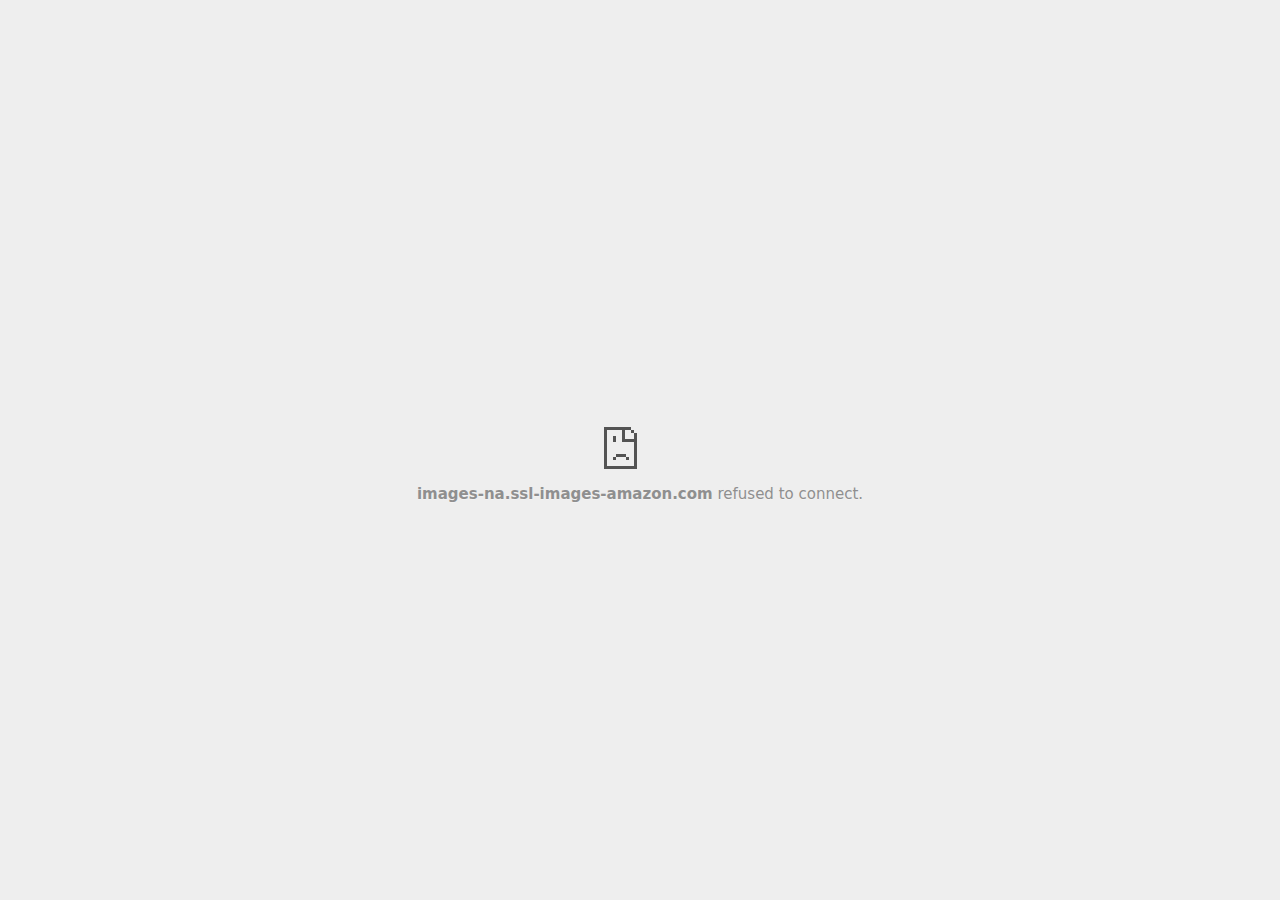
<file: Amazon.com _ gaming keyboards_files/sf-1.50.085a9a1.html>
<!DOCTYPE html>
<!-- saved from url=(0029)chrome-error://chromewebdata/ -->
<html dir="ltr" lang="en" subframe=""><head><meta http-equiv="Content-Type" content="text/html; charset=UTF-8">
  
  <meta name="color-scheme" content="light dark">
  <meta name="theme-color" content="#fff">
  <meta name="viewport" content="width=device-width, initial-scale=1.0,
                                 maximum-scale=1.0, user-scalable=no">
  <title>images-na.ssl-images-amazon.com</title>
  <style>/* Copyright 2017 The Chromium Authors. All rights reserved.
 * Use of this source code is governed by a BSD-style license that can be
 * found in the LICENSE file. */

a {
  color: var(--link-color);
}

body {
  --background-color: #fff;
  --error-code-color: var(--google-gray-700);
  --google-blue-100: rgb(210, 227, 252);
  --google-blue-300: rgb(138, 180, 248);
  --google-blue-600: rgb(26, 115, 232);
  --google-blue-700: rgb(25, 103, 210);
  --google-gray-100: rgb(241, 243, 244);
  --google-gray-300: rgb(218, 220, 224);
  --google-gray-500: rgb(154, 160, 166);
  --google-gray-50: rgb(248, 249, 250);
  --google-gray-600: rgb(128, 134, 139);
  --google-gray-700: rgb(95, 99, 104);
  --google-gray-800: rgb(60, 64, 67);
  --google-gray-900: rgb(32, 33, 36);
  --heading-color: var(--google-gray-900);
  --link-color: rgb(88, 88, 88);
  --popup-container-background-color: rgba(0,0,0,.65);
  --primary-button-fill-color-active: var(--google-blue-700);
  --primary-button-fill-color: var(--google-blue-600);
  --primary-button-text-color: #fff;
  --quiet-background-color: rgb(247, 247, 247);
  --secondary-button-border-color: var(--google-gray-500);
  --secondary-button-fill-color: #fff;
  --secondary-button-hover-border-color: var(--google-gray-600);
  --secondary-button-hover-fill-color: var(--google-gray-50);
  --secondary-button-text-color: var(--google-gray-700);
  --small-link-color: var(--google-gray-700);
  --text-color: var(--google-gray-700);
  background: var(--background-color);
  color: var(--text-color);
  word-wrap: break-word;
}

.nav-wrapper .secondary-button {
  background: var(--secondary-button-fill-color);
  border: 1px solid var(--secondary-button-border-color);
  color: var(--secondary-button-text-color);
  float: none;
  margin: 0;
  padding: 8px 16px;
}

.hidden {
  display: none;
}

html {
  -webkit-text-size-adjust: 100%;
  font-size: 125%;
}

.icon {
  background-repeat: no-repeat;
  background-size: 100%;
}

@media (prefers-color-scheme: dark) {
  body {
    --background-color: var(--google-gray-900);
    --error-code-color: var(--google-gray-500);
    --heading-color: var(--google-gray-500);
    --link-color: var(--google-blue-300);
    --primary-button-fill-color-active: rgb(129, 162, 208);
    --primary-button-fill-color: var(--google-blue-300);
    --primary-button-text-color: var(--google-gray-900);
    --quiet-background-color: var(--background-color);
    --secondary-button-border-color: var(--google-gray-700);
    --secondary-button-fill-color: var(--google-gray-900);
    --secondary-button-hover-fill-color: rgb(48, 51, 57);
    --secondary-button-text-color: var(--google-blue-300);
    --small-link-color: var(--google-blue-300);
    --text-color: var(--google-gray-500);
  }
}
</style>
  <style>/* Copyright 2014 The Chromium Authors. All rights reserved.
   Use of this source code is governed by a BSD-style license that can be
   found in the LICENSE file. */

button {
  border: 0;
  border-radius: 4px;
  box-sizing: border-box;
  color: var(--primary-button-text-color);
  cursor: pointer;
  float: right;
  font-size: .875em;
  margin: 0;
  padding: 8px 16px;
  transition: box-shadow 150ms cubic-bezier(0.4, 0, 0.2, 1);
  user-select: none;
}

[dir='rtl'] button {
  float: left;
}

.bad-clock button,
.captive-portal button,
.https-only button,
.insecure-form button,
.lookalike-url button,
.main-frame-blocked button,
.neterror button,
.pdf button,
.ssl button,
.safe-browsing-billing button {
  background: var(--primary-button-fill-color);
}

button:active {
  background: var(--primary-button-fill-color-active);
  outline: 0;
}

#debugging {
  display: inline;
  overflow: auto;
}

.debugging-content {
  line-height: 1em;
  margin-bottom: 0;
  margin-top: 1em;
}

.debugging-content-fixed-width {
  display: block;
  font-family: monospace;
  font-size: 1.2em;
  margin-top: 0.5em;
}

.debugging-title {
  font-weight: bold;
}

#details {
  margin: 0 0 50px;
}

#details p:not(:first-of-type) {
  margin-top: 20px;
}

.secondary-button:active {
  border-color: white;
  box-shadow: 0 1px 2px 0 rgba(60, 64, 67, .3),
      0 2px 6px 2px rgba(60, 64, 67, .15);
}

.secondary-button:hover {
  background: var(--secondary-button-hover-fill-color);
  border-color: var(--secondary-button-hover-border-color);
  text-decoration: none;
}

.error-code {
  color: var(--error-code-color);
  font-size: .8em;
  margin-top: 12px;
  text-transform: uppercase;
}

#error-debugging-info {
  font-size: 0.8em;
}

h1 {
  color: var(--heading-color);
  font-size: 1.6em;
  font-weight: normal;
  line-height: 1.25em;
  margin-bottom: 16px;
}

h2 {
  font-size: 1.2em;
  font-weight: normal;
}

.icon {
  height: 72px;
  margin: 0 0 40px;
  width: 72px;
}

input[type=checkbox] {
  opacity: 0;
}

input[type=checkbox]:focus ~ .checkbox::after {
  outline: -webkit-focus-ring-color auto 5px;
}

.interstitial-wrapper {
  box-sizing: border-box;
  font-size: 1em;
  line-height: 1.6em;
  margin: 14vh auto 0;
  max-width: 600px;
  width: 100%;
}

#main-message > p {
  display: inline;
}

#extended-reporting-opt-in {
  font-size: .875em;
  margin-top: 32px;
}

#extended-reporting-opt-in label {
  display: grid;
  grid-template-columns: 1.8em 1fr;
  position: relative;
}

#enhanced-protection-message {
  border-radius: 4px;
  font-size: 1em;
  margin-top: 32px;
  padding: 10px 5px;
}

#enhanced-protection-message label {
  display: grid;
  grid-template-columns: 2.5em 1fr;
  position: relative;
}

#enhanced-protection-message div {
  margin: 0.5em;
}

#enhanced-protection-message .icon {
  height: 1.5em;
  vertical-align: middle;
  width: 1.5em;
}

.nav-wrapper {
  margin-top: 51px;
}

.nav-wrapper::after {
  clear: both;
  content: '';
  display: table;
  width: 100%;
}

.small-link {
  color: var(--small-link-color);
  font-size: .875em;
}

.checkboxes {
  flex: 0 0 24px;
}

.checkbox {
  --padding: .9em;
  background: transparent;
  display: block;
  height: 1em;
  left: -1em;
  padding-inline-start: var(--padding);
  position: absolute;
  right: 0;
  top: -.5em;
  width: 1em;
}

.checkbox::after {
  border: 1px solid white;
  border-radius: 2px;
  content: '';
  height: 1em;
  left: var(--padding);
  position: absolute;
  top: var(--padding);
  width: 1em;
}

.checkbox::before {
  background: transparent;
  border: 2px solid white;
  border-inline-end-width: 0;
  border-top-width: 0;
  content: '';
  height: .2em;
  left: calc(.3em + var(--padding));
  opacity: 0;
  position: absolute;
  top: calc(.3em  + var(--padding));
  transform: rotate(-45deg);
  width: .5em;
}

input[type=checkbox]:checked ~ .checkbox::before {
  opacity: 1;
}

#recurrent-error-message {
  background: #ededed;
  border-radius: 4px;
  margin-bottom: 16px;
  margin-top: 12px;
  padding: 12px 16px;
}

.showing-recurrent-error-message #extended-reporting-opt-in {
  margin-top: 16px;
}

.showing-recurrent-error-message #enhanced-protection-message {
  margin-top: 16px;
}

@media (max-width: 700px) {
  .interstitial-wrapper {
    padding: 0 10%;
  }

  #error-debugging-info {
    overflow: auto;
  }
}

@media (max-width: 420px) {
  button,
  [dir='rtl'] button,
  .small-link {
    float: none;
    font-size: .825em;
    font-weight: 500;
    margin: 0;
    width: 100%;
  }

  button {
    padding: 16px 24px;
  }

  #details {
    margin: 20px 0 20px 0;
  }

  #details p:not(:first-of-type) {
    margin-top: 10px;
  }

  .secondary-button:not(.hidden) {
    display: block;
    margin-top: 20px;
    text-align: center;
    width: 100%;
  }

  .interstitial-wrapper {
    padding: 0 5%;
  }

  #extended-reporting-opt-in {
    margin-top: 24px;
  }

  #enhanced-protection-message {
    margin-top: 24px;
  }

  .nav-wrapper {
    margin-top: 30px;
  }
}

/**
 * Mobile specific styling.
 * Navigation buttons are anchored to the bottom of the screen.
 * Details message replaces the top content in its own scrollable area.
 */

@media (max-width: 420px) {
  .nav-wrapper .secondary-button {
    border: 0;
    margin: 16px 0 0;
    margin-inline-end: 0;
    padding-bottom: 16px;
    padding-top: 16px;
  }
}

/* Fixed nav. */
@media (min-width: 240px) and (max-width: 420px) and
       (min-height: 401px),
       (min-width: 421px) and (min-height: 240px) and
       (max-height: 560px) {
  body .nav-wrapper {
    background: var(--background-color);
    bottom: 0;
    box-shadow: 0 -12px 24px var(--background-color);
    left: 0;
    margin: 0 auto;
    max-width: 736px;
    padding-inline-end: 24px;
    padding-inline-start: 24px;
    position: fixed;
    right: 0;
    width: 100%;
    z-index: 2;
  }

  .interstitial-wrapper {
    max-width: 736px;
  }

  #details,
  #main-content {
    padding-bottom: 40px;
  }

  #details {
    padding-top: 5.5vh;
  }

  button.small-link {
    color: var(--google-blue-600);
  }
}

@media (max-width: 420px) and (orientation: portrait),
       (max-height: 560px) {
  body {
    margin: 0 auto;
  }

  button,
  [dir='rtl'] button,
  button.small-link,
  .nav-wrapper .secondary-button {
    font-family: Roboto-Regular,Helvetica;
    font-size: .933em;
    margin: 6px 0;
    transform: translatez(0);
  }

  .nav-wrapper {
    box-sizing: border-box;
    padding-bottom: 8px;
    width: 100%;
  }

  #details {
    box-sizing: border-box;
    height: auto;
    margin: 0;
    opacity: 1;
    transition: opacity 250ms cubic-bezier(0.4, 0, 0.2, 1);
  }

  #details.hidden,
  #main-content.hidden {
    height: 0;
    opacity: 0;
    overflow: hidden;
    padding-bottom: 0;
    transition: none;
  }

  h1 {
    font-size: 1.5em;
    margin-bottom: 8px;
  }

  .icon {
    margin-bottom: 5.69vh;
  }

  .interstitial-wrapper {
    box-sizing: border-box;
    margin: 7vh auto 12px;
    padding: 0 24px;
    position: relative;
  }

  .interstitial-wrapper p {
    font-size: .95em;
    line-height: 1.61em;
    margin-top: 8px;
  }

  #main-content {
    margin: 0;
    transition: opacity 100ms cubic-bezier(0.4, 0, 0.2, 1);
  }

  .small-link {
    border: 0;
  }

  .suggested-left > #control-buttons,
  .suggested-right > #control-buttons {
    float: none;
    margin: 0;
  }
}

@media (min-width: 421px) and (min-height: 500px) and (max-height: 560px) {
  .interstitial-wrapper {
    margin-top: 10vh;
  }
}

@media (min-height: 400px) and (orientation:portrait) {
  .interstitial-wrapper {
    margin-bottom: 145px;
  }
}

@media (min-height: 299px) {
  .nav-wrapper {
    padding-bottom: 16px;
  }
}

@media (max-height: 560px) and (min-height: 240px) and (orientation:landscape) {
  .extended-reporting-has-checkbox #details {
    padding-bottom: 80px;
  }
}

@media (min-height: 500px) and (max-height: 650px) and (max-width: 414px) and
       (orientation: portrait) {
  .interstitial-wrapper {
    margin-top: 7vh;
  }
}

@media (min-height: 650px) and (max-width: 414px) and (orientation: portrait) {
  .interstitial-wrapper {
    margin-top: 10vh;
  }
}

/* Small mobile screens. No fixed nav. */
@media (max-height: 400px) and (orientation: portrait),
       (max-height: 239px) and (orientation: landscape),
       (max-width: 419px) and (max-height: 399px) {
  .interstitial-wrapper {
    display: flex;
    flex-direction: column;
    margin-bottom: 0;
  }

  #details {
    flex: 1 1 auto;
    order: 0;
  }

  #main-content {
    flex: 1 1 auto;
    order: 0;
  }

  .nav-wrapper {
    flex: 0 1 auto;
    margin-top: 8px;
    order: 1;
    padding-inline-end: 0;
    padding-inline-start: 0;
    position: relative;
    width: 100%;
  }

  button,
  .nav-wrapper .secondary-button {
    padding: 16px 24px;
  }

  button.small-link {
    color: var(--google-blue-600);
  }
}

@media (max-width: 239px) and (orientation: portrait) {
  .nav-wrapper {
    padding-inline-end: 0;
    padding-inline-start: 0;
  }
}
</style>
  <style>/* Copyright 2013 The Chromium Authors. All rights reserved.
 * Use of this source code is governed by a BSD-style license that can be
 * found in the LICENSE file. */

/* Don't use the main frame div when the error is in a subframe. */
html[subframe] #main-frame-error {
  display: none;
}

/* Don't use the subframe error div when the error is in a main frame. */
html:not([subframe]) #sub-frame-error {
  display: none;
}

h1 {
  margin-top: 0;
  word-wrap: break-word;
}

h1 span {
  font-weight: 500;
}

a {
  text-decoration: none;
}

.icon {
  -webkit-user-select: none;
  display: inline-block;
}

.icon-generic {
  /* Can't access chrome://theme/IDR_ERROR_NETWORK_GENERIC from an untrusted
   * renderer process, so embed the resource manually. */
  content: -webkit-image-set(
      url([data-uri]) 1x,
      url([data-uri]) 2x);
}

.icon-offline {
  content: -webkit-image-set(
      url([data-uri]) 1x,
      url([data-uri]) 2x);
  position: relative;
}

.icon-disabled {
  content: -webkit-image-set(
      url([data-uri]) 1x,
      url([data-uri]) 2x);
  width: 112px;
}

.hidden {
  display: none;
}

#suggestions-list a {
  color: var(--google-blue-600);
}

#suggestions-list p {
  margin-block-end: 0;
}

#suggestions-list ul {
  margin-top: 0;
}

.single-suggestion {
  list-style-type: none;
  padding-inline-start: 0;
}

#error-information-button {
  content: url([data-uri]);
  height: 24px;
  vertical-align: -.15em;
  width: 24px;
}

.use-popup-container#error-information-popup-container
  #error-information-popup {
  align-items: center;
  background-color: var(--popup-container-background-color);
  display: flex;
  height: 100%;
  left: 0;
  position: fixed;
  top: 0;
  width: 100%;
  z-index: 100;
}

.use-popup-container#error-information-popup-container
  #error-information-popup-content > p {
  margin-bottom: 11px;
  margin-inline-start: 20px;
}

.use-popup-container#error-information-popup-container #suggestions-list ul {
  margin-inline-start: 15px;
}

.use-popup-container#error-information-popup-container
  #error-information-popup-box {
  background-color: var(--background-color);
  left: 5%;
  padding-bottom: 15px;
  padding-top: 15px;
  position: fixed;
  width: 90%;
  z-index: 101;
}

.use-popup-container#error-information-popup-container div.error-code {
  margin-inline-start: 20px;
}

.use-popup-container#error-information-popup-container #suggestions-list p {
  margin-inline-start: 20px;
}

:not(.use-popup-container)#error-information-popup-container
  #error-information-popup-close {
  display: none;
}

#error-information-popup-close {
  margin-bottom: 0;
  margin-inline-end: 35px;
  margin-top: 15px;
  text-align: end;
}

.link-button {
  color: rgb(66, 133, 244);
  display: inline-block;
  font-weight: bold;
  text-transform: uppercase;
}

#sub-frame-error-details {

  color: #8F8F8F;

  /* Not done on mobile for performance reasons. */
  text-shadow: 0 1px 0 rgba(255,255,255,0.3);

}

[jscontent=hostName],
[jscontent=failedUrl] {
  overflow-wrap: break-word;
}

.secondary-button {
  background: #d9d9d9;
  color: #696969;
  margin-inline-end: 16px;
}

.snackbar {
  background: #323232;
  border-radius: 2px;
  bottom: 24px;
  box-sizing: border-box;
  color: #fff;
  font-size: .87em;
  left: 24px;
  max-width: 568px;
  min-width: 288px;
  opacity: 0;
  padding: 16px 24px 12px;
  position: fixed;
  transform: translateY(90px);
  will-change: opacity, transform;
  z-index: 999;
}

.snackbar-show {
  -webkit-animation:
    show-snackbar 250ms cubic-bezier(0, 0, 0.2, 1) forwards,
    hide-snackbar 250ms cubic-bezier(0.4, 0, 1, 1) forwards 5s;
}

@-webkit-keyframes show-snackbar {
  100% {
    opacity: 1;
    transform: translateY(0);
  }
}

@-webkit-keyframes hide-snackbar {
  0% {
    opacity: 1;
    transform: translateY(0);
  }
  100% {
    opacity: 0;
    transform: translateY(90px);
  }
}

.suggestions {
  margin-top: 18px;
}

.suggestion-header {
  font-weight: bold;
  margin-bottom: 4px;
}

.suggestion-body {
  color: #777;
}

/* Decrease padding at low sizes. */
@media (max-width: 640px), (max-height: 640px) {
  h1 {
    margin: 0 0 15px;
  }
  .suggestions {
    margin-top: 10px;
  }
  .suggestion-header {
    margin-bottom: 0;
  }
}

#download-link,
#download-link-clicked {
  margin-bottom: 30px;
  margin-top: 30px;
}

#download-link-clicked {
  color: #BBB;
}

#download-link::before,
#download-link-clicked::before {
  content: url([data-uri]);
  display: inline-block;
  margin-inline-end: 4px;
  vertical-align: -webkit-baseline-middle;
}

#download-link-clicked::before {
  opacity: 0;
  width: 0;
}

#offline-content-list-visibility-card {
  border: 1px solid white;
  border-radius: 8px;
  display: flex;
  font-size: .8em;
  justify-content: space-between;
  line-height: 1;
}

#offline-content-list.list-hidden #offline-content-list-visibility-card {
  border-color: rgb(218, 220, 224);
}

#offline-content-list-visibility-card > div {
  padding: 1em;
}

#offline-content-list-title {
  color: var(--google-gray-700);
}

#offline-content-list-show-text,
#offline-content-list-hide-text {
  color: rgb(66, 133, 244);
}

/* Hides the "hide" text div when the offline content list is collapsed/hidden
 * and, alternatively, hides the "show" text div when the offline content list
 * is expanded/shown.
 */
#offline-content-list.list-hidden #offline-content-list-hide-text,
#offline-content-list:not(.list-hidden) #offline-content-list-show-text {
  display: none;
}

/* Controls the animation of the offline content list when it is expanded/shown.
 */
#offline-content-suggestions {
  /* Max-height has to be set for the height animation to work. The chosen value
   * is a little greater than the maximum height the list will have, when all
   * suggestions have images, so that it is never clamped. This makes so that
   * when the actual height is smaller then the animation is not as smooth.
   */
  max-height: 27em;
  transition: max-height 200ms ease-in, visibility 0s 200ms,
              opacity 200ms 200ms linear;
}

/* Controls the animation of the offline content list when it is
 * collapsed/hidden.
 */
#offline-content-list.list-hidden #offline-content-suggestions {
  max-height: 0;
  opacity: 0;
  transition: opacity 200ms linear, visibility 0s 200ms,
              max-height 200ms 200ms ease-out;
  visibility: hidden;
}

#offline-content-list {
  margin-inline-start: -5%;
  width: 110%;
}

/* The selectors below adjust the "overflow" of the suggestion cards contents
 * based on the same screen size based strategy used for the main frame, which
 * is applied by the `interstitial-wrapper` class. */
@media (max-width: 420px)  {
  #offline-content-list {
    margin-inline-start: -2.5%;
    width: 105%;
  }
}
@media (max-width: 420px) and (orientation: portrait),
       (max-height: 560px) {
  #offline-content-list {
    margin-inline-start: -12px;
    width: calc(100% + 24px);
  }
}

.suggestion-with-image .offline-content-suggestion-thumbnail {
  flex-basis: 8.2em;
  flex-shrink: 0;
}

.suggestion-with-image .offline-content-suggestion-thumbnail > img {
  height: 100%;
  width: 100%;
}

.suggestion-with-image #offline-content-list:not(.is-rtl)
.offline-content-suggestion-thumbnail > img {
  border-bottom-right-radius: 7px;
  border-top-right-radius: 7px;
}

.suggestion-with-image #offline-content-list.is-rtl
.offline-content-suggestion-thumbnail > img {
  border-bottom-left-radius: 7px;
  border-top-left-radius: 7px;
}

.suggestion-with-icon .offline-content-suggestion-thumbnail {
  align-items: center;
  display: flex;
  justify-content: center;
  min-height: 4.2em;
  min-width: 4.2em;
}

.suggestion-with-icon .offline-content-suggestion-thumbnail > div {
  align-items: center;
  background-color: rgb(241, 243, 244);
  border-radius: 50%;
  display: flex;
  height: 2.3em;
  justify-content: center;
  width: 2.3em;
}

.suggestion-with-icon .offline-content-suggestion-thumbnail > div > img {
  height: 1.45em;
  width: 1.45em;
}

.offline-content-suggestion-favicon {
  height: 1em;
  margin-inline-end: 0.4em;
  width: 1.4em;
}

.offline-content-suggestion-favicon > img {
  height: 1.4em;
  width: 1.4em;
}

.no-favicon .offline-content-suggestion-favicon {
  display: none;
}

.image-video {
  content: url([data-uri]);
}

.image-music-note {
  content: url([data-uri]);
}

.image-earth {
  content: url([data-uri]);
}

.image-file {
  content: url([data-uri]);
}

.offline-content-suggestion-texts {
  display: flex;
  flex-direction: column;
  justify-content: space-between;
  line-height: 1.3;
  padding: .9em;
  width: 100%;
}

.offline-content-suggestion-title {
  -webkit-box-orient: vertical;
  -webkit-line-clamp: 3;
  color: rgb(32, 33, 36);
  display: -webkit-box;
  font-size: 1.1em;
  overflow: hidden;
  text-overflow: ellipsis;
}

div.offline-content-suggestion {
  align-items: stretch;
  border: 1px solid rgb(218, 220, 224);
  border-radius: 8px;
  display: flex;
  justify-content: space-between;
  margin-bottom: .8em;
}

.suggestion-with-image {
  flex-direction: row;
  height: 8.2em;
  max-height: 8.2em;
}

.suggestion-with-icon {
  flex-direction: row-reverse;
  height: 4.2em;
  max-height: 4.2em;
}

.suggestion-with-icon .offline-content-suggestion-title {
  -webkit-line-clamp: 1;
  word-break: break-all;
}

.suggestion-with-icon .offline-content-suggestion-texts {
  padding-inline-start: 0;
}

.offline-content-suggestion-attribution-freshness {
  color: rgb(95, 99, 104);
  display: flex;
  font-size: .8em;
  line-height: 1.7em;
}

.offline-content-suggestion-attribution {
  -webkit-box-orient: vertical;
  -webkit-line-clamp: 1;
  display: -webkit-box;
  flex-shrink: 1;
  margin-inline-end: 0.3em;
  overflow: hidden;
  overflow-wrap: break-word;
  text-overflow: ellipsis;
  word-break: break-all;
}

.no-attribution .offline-content-suggestion-attribution {
  display: none;
}

.offline-content-suggestion-freshness::before {
  content: '-';
  display: inline-block;
  flex-shrink: 0;
  margin-inline-end: .1em;
  margin-inline-start: .1em;
}

.no-attribution .offline-content-suggestion-freshness::before {
  display: none;
}

.offline-content-suggestion-freshness {
  flex-shrink: 0;
}

.suggestion-with-image .offline-content-suggestion-pin-spacer {
  flex-grow: 100;
  flex-shrink: 1;
}

.suggestion-with-image .offline-content-suggestion-pin {
  content: url([data-uri]);
  flex-shrink: 0;
  height: 1.4em;
  margin-inline-start: .4em;
  width: 1.4em;
}

/* Controls the animation (and a bit more) of the launch-downloads-home action
 * button when the offline content list is expanded/shown.
 */
#offline-content-list-action {
  text-align: center;
  transition: visibility 0s 200ms, opacity 200ms 200ms linear;
}

/* Controls the animation of the launch-downloads-home action button when the
 * offline content list is collapsed/hidden.
 */
#offline-content-list.list-hidden #offline-content-list-action {
  opacity: 0;
  transition: opacity 200ms linear, visibility 0s 200ms;
  visibility: hidden;
}

#cancel-save-page-button {
  background-image: url([data-uri]);
  background-position: right 27px center;
  background-repeat: no-repeat;
  border: 1px solid var(--google-gray-300);
  border-radius: 5px;
  color: var(--google-gray-700);
  margin-bottom: 26px;
  padding-bottom: 16px;
  padding-inline-end: 88px;
  padding-inline-start: 16px;
  padding-top: 16px;
  text-align: start;
}

html[dir='rtl'] #cancel-save-page-button {
  background-position: left 27px center;
}

#save-page-for-later-button {
  display: flex;
  justify-content: start;
}

#save-page-for-later-button a::before {
  content: url([data-uri]);
  display: inline-block;
  margin-inline-end: 4px;
  vertical-align: -webkit-baseline-middle;
}

.hidden#save-page-for-later-button {
  display: none;
}

/* Don't allow overflow when in a subframe. */
html[subframe] body {
  overflow: hidden;
}

#sub-frame-error {
  -webkit-align-items: center;
  -webkit-flex-flow: column;
  -webkit-justify-content: center;
  background-color: #DDD;
  display: -webkit-flex;
  height: 100%;
  left: 0;
  position: absolute;
  text-align: center;
  top: 0;
  transition: background-color 200ms ease-in-out;
  width: 100%;
}

#sub-frame-error:hover {
  background-color: #EEE;
}

#sub-frame-error .icon-generic {
  margin: 0 0 16px;
}

#sub-frame-error-details {
  margin: 0 10px;
  text-align: center;
  visibility: hidden;
}

/* Show details only when hovering. */
#sub-frame-error:hover #sub-frame-error-details {
  visibility: visible;
}

/* If the iframe is too small, always hide the error code. */
/* TODO(mmenke): See if overflow: no-display works better, once supported. */
@media (max-width: 200px), (max-height: 95px) {
  #sub-frame-error-details {
    display: none;
  }
}

/* Adjust icon for small embedded frames in apps. */
@media (max-height: 100px) {
  #sub-frame-error .icon-generic {
    height: auto;
    margin: 0;
    padding-top: 0;
    width: 25px;
  }
}

/* details-button is special; it's a <button> element that looks like a link. */
#details-button {
  box-shadow: none;
  min-width: 0;
}

/* Styles for platform dependent separation of controls and details button. */
.suggested-left > #control-buttons,
.suggested-right > #details-button {
  float: left;
}

.suggested-right > #control-buttons,
.suggested-left > #details-button {
  float: right;
}

.suggested-left .secondary-button {
  margin-inline-end: 0;
  margin-inline-start: 16px;
}

#details-button.singular {
  float: none;
}

/* download-button shows both icon and text. */
#download-button {
  padding-bottom: 4px;
  padding-top: 4px;
  position: relative;
}

#download-button::before {
  background: -webkit-image-set(
      url([data-uri]) 1x,
      url([data-uri]) 2x)
    no-repeat;
  content: '';
  display: inline-block;
  height: 24px;
  margin-inline-end: 4px;
  margin-inline-start: -4px;
  vertical-align: middle;
  width: 24px;
}

#download-button:disabled {
  background: rgb(180, 206, 249);
  color: rgb(255, 255, 255);
}

#buttons::after {
  clear: both;
  content: '';
  display: block;
  width: 100%;
}

/* Offline page */
html[dir='rtl'] .runner-container,
html[dir='rtl'].offline .icon-offline {
  transform: scaleX(-1);
}

.offline {
  transition: filter 1.5s cubic-bezier(0.65, 0.05, 0.36, 1),
              background-color 1.5s cubic-bezier(0.65, 0.05, 0.36, 1);

  will-change: filter, background-color;

}

.offline body {
  transition: background-color 1.5s cubic-bezier(0.65, 0.05, 0.36, 1);
}

.offline #main-message > p {
  display: none;
}

.offline.inverted {
  background-color: #fff;
  filter: invert(1);
}

.offline.inverted body {
  background-color: #fff;
}

.offline .interstitial-wrapper {
  color: var(--text-color);
  font-size: 1em;
  line-height: 1.55;
  margin: 0 auto;
  max-width: 600px;
  padding-top: 100px;
  position: relative;
  width: 100%;
}

.offline .runner-container {
  direction: ltr;
  height: 150px;
  max-width: 600px;
  overflow: hidden;
  position: absolute;
  top: 35px;
  width: 44px;
}

.offline .runner-container:focus {
  outline: none;
}

.offline .runner-container:focus-visible {
  outline: 3px solid var(--google-blue-300);
}

.offline .runner-canvas {
  height: 150px;
  max-width: 600px;
  opacity: 1;
  overflow: hidden;
  position: absolute;
  top: 0;
  z-index: 10;
}

.offline .controller {
  height: 100vh;
  left: 0;
  position: absolute;
  top: 0;
  width: 100vw;
  z-index: 9;
}

#offline-resources {
  display: none;
}

#offline-instruction {
  image-rendering: pixelated;
  left: 0;
  margin: auto;
  position: absolute;
  right: 0;
  top: 60px;
  width: fit-content;
}

.offline-runner-live-region {
  bottom: 0;
  clip-path: polygon(0 0, 0 0, 0 0);
  color: var(--background-color);
  display: block;
  font-size: xx-small;
  overflow: hidden;
  position: absolute;
  text-align: center;
  transition: color 1.5s cubic-bezier(0.65, 0.05, 0.36, 1);
  user-select: none;
}

/* Custom toggle */
.slow-speed-option {
  align-items: center;
  background: var(--google-gray-50);
  border-radius: 24px/50%;
  bottom: 0;
  color: var(--error-code-color);
  display: inline-flex;
  font-size: 1em;
  left: 0;
  line-height: 1.1em;
  margin: 5px auto;
  padding: 2px 12px 3px 20px;
  position: absolute;
  right: 0;
  width: max-content;
  z-index: 999;
}

.slow-speed-option.hidden {
  display: none;
}

.slow-speed-option [type=checkbox] {
  opacity: 0;
  pointer-events: none;
  position: absolute;
}

.slow-speed-option .slow-speed-toggle {
  cursor: pointer;
  margin-inline-start: 8px;
  padding: 8px 4px;
  position: relative;
}

.slow-speed-option [type=checkbox]:disabled ~ .slow-speed-toggle {
  cursor: default;
}

.slow-speed-option-label [type=checkbox] {
  opacity: 0;
  pointer-events: none;
  position: absolute;
}

.slow-speed-option .slow-speed-toggle::before,
.slow-speed-option .slow-speed-toggle::after {
  content: '';
  display: block;
  margin: 0 3px;
  transition: all 100ms cubic-bezier(0.4, 0, 1, 1);
}

.slow-speed-option .slow-speed-toggle::before {
  background: rgb(189,193,198);
  border-radius: 0.65em;
  height: 0.9em;
  width: 2em;
}

.slow-speed-option .slow-speed-toggle::after {
  background: #fff;
  border-radius: 50%;
  box-shadow: 0 1px 3px 0 rgb(0 0 0 / 40%);
  height: 1.2em;
  position: absolute;
  top: 51%;
  transform: translate(-20%, -50%);
  width: 1.1em;
}

.slow-speed-option [type=checkbox]:focus + .slow-speed-toggle {
  box-shadow: 0 0 8px rgb(94, 158, 214);
  outline: 1px solid rgb(93, 157, 213);
}

.slow-speed-option [type=checkbox]:checked + .slow-speed-toggle::before {
  background: var(--google-blue-600);
  opacity: 0.5;
}

.slow-speed-option [type=checkbox]:checked + .slow-speed-toggle::after {
  background: var(--google-blue-600);
  transform: translate(calc(2em - 90%), -50%);
}

.slow-speed-option [type=checkbox]:checked:disabled +
  .slow-speed-toggle::before {
  background: rgb(189,193,198);
}

.slow-speed-option [type=checkbox]:checked:disabled +
  .slow-speed-toggle::after {
  background: var(--google-gray-50);
}

@media (max-width: 420px) {
  #download-button {
    padding-bottom: 12px;
    padding-top: 12px;
  }

  .suggested-left > #control-buttons,
  .suggested-right > #control-buttons {
    float: none;
  }

  .snackbar {
    border-radius: 0;
    bottom: 0;
    left: 0;
    width: 100%;
  }
}

@media (max-height: 350px) {
  h1 {
    margin: 0 0 15px;
  }

  .icon-offline {
    margin: 0 0 10px;
  }

  .interstitial-wrapper {
    margin-top: 5%;
  }

  .nav-wrapper {
    margin-top: 30px;
  }
}

@media (min-width: 420px) and (max-width: 736px) and
       (min-height: 240px) and (max-height: 420px) and
       (orientation:landscape) {
  .interstitial-wrapper {
    margin-bottom: 100px;
  }
}

@media (max-width: 360px) and (max-height: 480px) {
  .offline .interstitial-wrapper {
    padding-top: 60px;
  }

  .offline .runner-container {
    top: 8px;
  }
}

@media (min-height: 240px) and (orientation: landscape) {
  .offline .interstitial-wrapper {
    margin-bottom: 90px;
  }

  .icon-offline {
    margin-bottom: 20px;
  }
}

@media (max-height: 320px) and (orientation: landscape) {
  .icon-offline {
    margin-bottom: 0;
  }

  .offline .runner-container {
    top: 10px;
  }
}

@media (max-width: 240px) {
  button {
    padding-inline-end: 12px;
    padding-inline-start: 12px;
  }

  .interstitial-wrapper {
    overflow: inherit;
    padding: 0 8px;
  }
}

@media (max-width: 120px) {
  button {
    width: auto;
  }
}

.arcade-mode,
.arcade-mode .runner-container,
.arcade-mode .runner-canvas {
  image-rendering: pixelated;
  max-width: 100%;
  overflow: hidden;
}

.arcade-mode #buttons,
.arcade-mode #main-content {
  opacity: 0;
  overflow: hidden;
}

.arcade-mode .interstitial-wrapper {
  height: 100vh;
  max-width: 100%;
  overflow: hidden;
}

.arcade-mode .runner-container {
  left: 0;
  margin: auto;
  right: 0;
  transform-origin: top center;
  transition: transform 250ms cubic-bezier(0.4, 0, 1, 1) 400ms;
  z-index: 2;
}

@media (prefers-color-scheme: dark) {
  .icon {
    filter: invert(1);
  }

  .offline .runner-canvas {
    filter: invert(1);
  }

  .offline.inverted {
    background-color: var(--background-color);
    filter: invert(0);
  }

  .offline.inverted body {
    background-color: #fff;
  }

  .offline.inverted .offline-runner-live-region {
    color: #fff;
  }

  #suggestions-list a {
    color: var(--link-color);
  }

  #error-information-button {
    filter: invert(0.6);
  }

  .slow-speed-option {
    background: var(--google-gray-800);
    color: var(--google-gray-100);
  }

  .slow-speed-option .slow-speed-toggle::before,
  .slow-speed-option [type=checkbox]:checked:disabled +
    .slow-speed-toggle::before {
     background: rgb(189,193,198);
  }

  .slow-speed-option [type=checkbox]:checked + .slow-speed-toggle::after,
  .slow-speed-option [type=checkbox]:checked + .slow-speed-toggle::before {
    background: var(--google-blue-300);
  }
}
</style>
  <script>// Copyright 2013 The Chromium Authors. All rights reserved.
// Use of this source code is governed by a BSD-style license that can be
// found in the LICENSE file.

/**
 * @typedef {{
 *   downloadButtonClick: function(),
 *   reloadButtonClick: function(string),
 *   detailsButtonClick: function(),
 *   diagnoseErrorsButtonClick: function(),
 *   trackEasterEgg: function(),
 *   updateEasterEggHighScore: function(number),
 *   resetEasterEggHighScore: function(),
 *   launchOfflineItem: function(string, string),
 *   savePageForLater: function(),
 *   cancelSavePage: function(),
 *   listVisibilityChange: function(boolean),
 * }}
 */
// eslint-disable-next-line no-var
var errorPageController;

const HIDDEN_CLASS = 'hidden';

// Decodes a UTF16 string that is encoded as base64.
function decodeUTF16Base64ToString(encoded_text) {
  const data = atob(encoded_text);
  let result = '';
  for (let i = 0; i < data.length; i += 2) {
    result +=
        String.fromCharCode(data.charCodeAt(i) * 256 + data.charCodeAt(i + 1));
  }
  return result;
}

function toggleHelpBox() {
  const helpBoxOuter = document.getElementById('details');
  helpBoxOuter.classList.toggle(HIDDEN_CLASS);
  const detailsButton = document.getElementById('details-button');
  if (helpBoxOuter.classList.contains(HIDDEN_CLASS)) {
    /** @suppress {missingProperties} */
    detailsButton.innerText = detailsButton.detailsText;
  } else {
    /** @suppress {missingProperties} */
    detailsButton.innerText = detailsButton.hideDetailsText;
  }

  // Details appears over the main content on small screens.
  if (mobileNav) {
    document.getElementById('main-content').classList.toggle(HIDDEN_CLASS);
    const runnerContainer = document.querySelector('.runner-container');
    if (runnerContainer) {
      runnerContainer.classList.toggle(HIDDEN_CLASS);
    }
  }
}

function diagnoseErrors() {
  if (window.errorPageController) {
    errorPageController.diagnoseErrorsButtonClick();
  }
}

// Subframes use a different layout but the same html file.  This is to make it
// easier to support platforms that load the error page via different
// mechanisms (Currently just iOS). We also use the subframe style for portals
// as they are embedded like subframes and can't be interacted with by the user.
let isSubFrame = false;
if (window.top.location !== window.location || window.portalHost) {
  document.documentElement.setAttribute('subframe', '');
  isSubFrame = true;
}

// Re-renders the error page using |strings| as the dictionary of values.
// Used by NetErrorTabHelper to update DNS error pages with probe results.
function updateForDnsProbe(strings) {
  const context = new JsEvalContext(strings);
  jstProcess(context, document.getElementById('t'));
  onDocumentLoadOrUpdate();
}

// Adds an icon class to the list and removes classes previously set.
function updateIconClass(newClass) {
  const frameSelector = isSubFrame ? '#sub-frame-error' : '#main-frame-error';
  const iconEl = document.querySelector(frameSelector + ' .icon');

  if (iconEl.classList.contains(newClass)) {
    return;
  }

  iconEl.className = 'icon ' + newClass;
}

// Implements button clicks.  This function is needed during the transition
// between implementing these in trunk chromium and implementing them in iOS.
function reloadButtonClick(url) {
  if (window.errorPageController) {
    // 

    // 
    errorPageController.reloadButtonClick();
    // 
  } else {
    window.location = url;
  }
}

function downloadButtonClick() {
  if (window.errorPageController) {
    errorPageController.downloadButtonClick();
    const downloadButton = document.getElementById('download-button');
    downloadButton.disabled = true;
    /** @suppress {missingProperties} */
    downloadButton.textContent = downloadButton.disabledText;

    document.getElementById('download-link-wrapper')
        .classList.add(HIDDEN_CLASS);
    document.getElementById('download-link-clicked-wrapper')
        .classList.remove(HIDDEN_CLASS);
  }
}

function detailsButtonClick() {
  if (window.errorPageController) {
    errorPageController.detailsButtonClick();
  }
}

let primaryControlOnLeft = true;
// clang-format off
// 
// clang-format on
primaryControlOnLeft = false;
// 

function setAutoFetchState(scheduled, can_schedule) {
  document.getElementById('cancel-save-page-button')
      .classList.toggle(HIDDEN_CLASS, !scheduled);
  document.getElementById('save-page-for-later-button')
      .classList.toggle(HIDDEN_CLASS, scheduled || !can_schedule);
}

function savePageLaterClick() {
  errorPageController.savePageForLater();
  // savePageForLater will eventually trigger a call to setAutoFetchState() when
  // it completes.
}

function cancelSavePageClick() {
  errorPageController.cancelSavePage();
  // setAutoFetchState is not called in response to cancelSavePage(), so do it
  // now.
  setAutoFetchState(false, true);
}

function toggleErrorInformationPopup() {
  document.getElementById('error-information-popup-container')
      .classList.toggle(HIDDEN_CLASS);
}

function launchOfflineItem(itemID, name_space) {
  errorPageController.launchOfflineItem(itemID, name_space);
}

function launchDownloadsPage() {
  errorPageController.launchDownloadsPage();
}

function getIconForSuggestedItem(item) {
  // Note: |item.content_type| contains the enum values from
  // chrome::mojom::AvailableContentType.
  switch (item.content_type) {
    case 1:  // kVideo
      return 'image-video';
    case 2:  // kAudio
      return 'image-music-note';
    case 0:  // kPrefetchedPage
    case 3:  // kOtherPage
      return 'image-earth';
  }
  return 'image-file';
}

function getSuggestedContentDiv(item, index) {
  // Note: See AvailableContentToValue in available_offline_content_helper.cc
  // for the data contained in an |item|.
  // TODO(carlosk): Present |snippet_base64| when that content becomes
  // available.
  let thumbnail = '';
  const extraContainerClasses = [];
  // html_inline.py will try to replace src attributes with data URIs using a
  // simple regex. The following is obfuscated slightly to avoid that.
  const source = 'src';
  if (item.thumbnail_data_uri) {
    extraContainerClasses.push('suggestion-with-image');
    thumbnail = `<img ${source}="${item.thumbnail_data_uri}">`;
  } else {
    extraContainerClasses.push('suggestion-with-icon');
    const iconClass = getIconForSuggestedItem(item);
    thumbnail = `<div><img class="${iconClass}"></div>`;
  }

  let favicon = '';
  if (item.favicon_data_uri) {
    favicon = `<img ${source}="${item.favicon_data_uri}">`;
  } else {
    extraContainerClasses.push('no-favicon');
  }

  if (!item.attribution_base64) {
    extraContainerClasses.push('no-attribution');
  }

  return `
  <div class="offline-content-suggestion ${extraContainerClasses.join(' ')}"
    onclick="launchOfflineItem('${item.ID}', '${item.name_space}')">
      <div class="offline-content-suggestion-texts">
        <div id="offline-content-suggestion-title-${index}"
             class="offline-content-suggestion-title">
        </div>
        <div class="offline-content-suggestion-attribution-freshness">
          <div id="offline-content-suggestion-favicon-${index}"
               class="offline-content-suggestion-favicon">
            ${favicon}
          </div>
          <div id="offline-content-suggestion-attribution-${index}"
               class="offline-content-suggestion-attribution">
          </div>
          <div class="offline-content-suggestion-freshness">
            ${item.date_modified}
          </div>
          <div class="offline-content-suggestion-pin-spacer"></div>
          <div class="offline-content-suggestion-pin"></div>
        </div>
      </div>
      <div class="offline-content-suggestion-thumbnail">
        ${thumbnail}
      </div>
  </div>`;
}

/**
 * @typedef {{
 *   ID: string,
 *   name_space: string,
 *   title_base64: string,
 *   snippet_base64: string,
 *   date_modified: string,
 *   attribution_base64: string,
 *   thumbnail_data_uri: string,
 *   favicon_data_uri: string,
 *   content_type: number,
 * }}
 */
let AvailableOfflineContent;

// Populates a list of suggested offline content.
// Note: For security reasons all content downloaded from the web is considered
// unsafe and must be securely handled to be presented on the dino page. Images
// have already been safely re-encoded but textual content -- like title and
// attribution -- must be properly handled here.
// @param {boolean} isShown
// @param {Array<AvailableOfflineContent>} suggestions
function offlineContentAvailable(isShown, suggestions) {
  if (!suggestions || !loadTimeData.valueExists('offlineContentList')) {
    return;
  }

  const suggestionsHTML = [];
  for (let index = 0; index < suggestions.length; index++) {
    suggestionsHTML.push(getSuggestedContentDiv(suggestions[index], index));
  }

  document.getElementById('offline-content-suggestions').innerHTML =
      suggestionsHTML.join('\n');

  // Sets textual web content using |textContent| to make sure it's handled as
  // plain text.
  for (let index = 0; index < suggestions.length; index++) {
    document.getElementById(`offline-content-suggestion-title-${index}`)
        .textContent =
        decodeUTF16Base64ToString(suggestions[index].title_base64);
    document.getElementById(`offline-content-suggestion-attribution-${index}`)
        .textContent =
        decodeUTF16Base64ToString(suggestions[index].attribution_base64);
  }

  const contentListElement = document.getElementById('offline-content-list');
  if (document.dir === 'rtl') {
    contentListElement.classList.add('is-rtl');
  }
  contentListElement.hidden = false;
  // The list is configured as hidden by default. Show it if needed.
  if (isShown) {
    toggleOfflineContentListVisibility(false);
  }
}

function toggleOfflineContentListVisibility(updatePref) {
  if (!loadTimeData.valueExists('offlineContentList')) {
    return;
  }

  const contentListElement = document.getElementById('offline-content-list');
  const isVisible = !contentListElement.classList.toggle('list-hidden');

  if (updatePref && window.errorPageController) {
    errorPageController.listVisibilityChanged(isVisible);
  }
}

// Called on document load, and from updateForDnsProbe().
function onDocumentLoadOrUpdate() {
  const downloadButtonVisible = loadTimeData.valueExists('downloadButton') &&
      loadTimeData.getValue('downloadButton').msg;
  const detailsButton = document.getElementById('details-button');

  // If offline content suggestions will be visible, the usual buttons will not
  // be presented.
  const offlineContentVisible =
      loadTimeData.valueExists('suggestedOfflineContentPresentation');
  if (offlineContentVisible) {
    document.querySelector('.nav-wrapper').classList.add(HIDDEN_CLASS);
    detailsButton.classList.add(HIDDEN_CLASS);

    document.getElementById('download-link').hidden = !downloadButtonVisible;
    document.getElementById('download-links-wrapper')
        .classList.remove(HIDDEN_CLASS);
    document.getElementById('error-information-popup-container')
        .classList.add('use-popup-container', HIDDEN_CLASS);
    document.getElementById('error-information-button')
        .classList.remove(HIDDEN_CLASS);
  }

  const attemptAutoFetch = loadTimeData.valueExists('attemptAutoFetch') &&
      loadTimeData.getValue('attemptAutoFetch');

  const reloadButtonVisible = loadTimeData.valueExists('reloadButton') &&
      loadTimeData.getValue('reloadButton').msg;

  const reloadButton = document.getElementById('reload-button');
  const downloadButton = document.getElementById('download-button');
  if (reloadButton.style.display === 'none' &&
      downloadButton.style.display === 'none') {
    detailsButton.classList.add('singular');
  }

  // Show or hide control buttons.
  const controlButtonDiv = document.getElementById('control-buttons');
  controlButtonDiv.hidden =
      offlineContentVisible || !(reloadButtonVisible || downloadButtonVisible);

  const iconClass = loadTimeData.valueExists('iconClass') &&
      loadTimeData.getValue('iconClass');

  updateIconClass(iconClass);

  if (!isSubFrame && iconClass === 'icon-offline') {
    document.documentElement.classList.add('offline');
    new Runner('.interstitial-wrapper');
  }
}

function onDocumentLoad() {
  // Sets up the proper button layout for the current platform.
  const buttonsDiv = document.getElementById('buttons');
  if (primaryControlOnLeft) {
    buttonsDiv.classList.add('suggested-left');
  } else {
    buttonsDiv.classList.add('suggested-right');
  }

  onDocumentLoadOrUpdate();
}

document.addEventListener('DOMContentLoaded', onDocumentLoad);
</script>
  <script>// Copyright 2015 The Chromium Authors. All rights reserved.
// Use of this source code is governed by a BSD-style license that can be
// found in the LICENSE file.

let mobileNav = false;

/**
 * For small screen mobile the navigation buttons are moved
 * below the advanced text.
 */
function onResize() {
  const helpOuterBox = document.querySelector('#details');
  const mainContent = document.querySelector('#main-content');
  const mediaQuery = '(min-width: 240px) and (max-width: 420px) and ' +
      '(min-height: 401px), ' +
      '(max-height: 560px) and (min-height: 240px) and ' +
      '(min-width: 421px)';

  const detailsHidden = helpOuterBox.classList.contains(HIDDEN_CLASS);
  const runnerContainer = document.querySelector('.runner-container');

  // Check for change in nav status.
  if (mobileNav !== window.matchMedia(mediaQuery).matches) {
    mobileNav = !mobileNav;

    // Handle showing the top content / details sections according to state.
    if (mobileNav) {
      mainContent.classList.toggle(HIDDEN_CLASS, !detailsHidden);
      helpOuterBox.classList.toggle(HIDDEN_CLASS, detailsHidden);
      if (runnerContainer) {
        runnerContainer.classList.toggle(HIDDEN_CLASS, !detailsHidden);
      }
    } else if (!detailsHidden) {
      // Non mobile nav with visible details.
      mainContent.classList.remove(HIDDEN_CLASS);
      helpOuterBox.classList.remove(HIDDEN_CLASS);
      if (runnerContainer) {
        runnerContainer.classList.remove(HIDDEN_CLASS);
      }
    }
  }
}

function setupMobileNav() {
  window.addEventListener('resize', onResize);
  onResize();
}

document.addEventListener('DOMContentLoaded', setupMobileNav);
</script>
  <script>// Copyright (c) 2014 The Chromium Authors. All rights reserved.
// Use of this source code is governed by a BSD-style license that can be
// found in the LICENSE file.

/**
 * T-Rex runner.
 * @param {string} outerContainerId Outer containing element id.
 * @param {!Object=} opt_config
 * @constructor
 * @implements {EventListener}
 * @export
 */
function Runner(outerContainerId, opt_config) {
  // Singleton
  if (Runner.instance_) {
    return Runner.instance_;
  }
  Runner.instance_ = this;

  this.outerContainerEl = document.querySelector(outerContainerId);
  this.containerEl = null;
  this.snackbarEl = null;
  // A div to intercept touch events. Only set while (playing && useTouch).
  this.touchController = null;

  this.config = opt_config || Object.assign(Runner.config, Runner.normalConfig);
  // Logical dimensions of the container.
  this.dimensions = Runner.defaultDimensions;

  this.gameType = null;
  Runner.spriteDefinition = Runner.spriteDefinitionByType['original'];

  this.altGameImageSprite = null;
  this.altGameModeActive = false;
  this.altGameModeFlashTimer = null;
  this.fadeInTimer = 0;

  this.canvas = null;
  this.canvasCtx = null;

  this.tRex = null;

  this.distanceMeter = null;
  this.distanceRan = 0;

  this.highestScore = 0;
  this.syncHighestScore = false;

  this.time = 0;
  this.runningTime = 0;
  this.msPerFrame = 1000 / FPS;
  this.currentSpeed = this.config.SPEED;
  Runner.slowDown = false;

  this.obstacles = [];

  this.activated = false; // Whether the easter egg has been activated.
  this.playing = false; // Whether the game is currently in play state.
  this.crashed = false;
  this.paused = false;
  this.inverted = false;
  this.invertTimer = 0;
  this.resizeTimerId_ = null;

  this.playCount = 0;

  // Sound FX.
  this.audioBuffer = null;

  /** @type {Object} */
  this.soundFx = {};
  this.generatedSoundFx = null;

  // Global web audio context for playing sounds.
  this.audioContext = null;

  // Images.
  this.images = {};
  this.imagesLoaded = 0;

  // Gamepad state.
  this.pollingGamepads = false;
  this.gamepadIndex = undefined;
  this.previousGamepad = null;

  if (this.isDisabled()) {
    this.setupDisabledRunner();
  } else {
    if (Runner.isAltGameModeEnabled()) {
      this.initAltGameType();
      Runner.gameType = this.gameType;
    }
    this.loadImages();

    window['initializeEasterEggHighScore'] =
        this.initializeHighScore.bind(this);
  }
}

/**
 * Default game width.
 * @const
 */
const DEFAULT_WIDTH = 600;

/**
 * Frames per second.
 * @const
 */
const FPS = 60;

/** @const */
const IS_HIDPI = window.devicePixelRatio > 1;

/** @const */
const IS_IOS = /CriOS/.test(window.navigator.userAgent);

/** @const */
const IS_MOBILE = /Android/.test(window.navigator.userAgent) || IS_IOS;

/** @const */
const IS_RTL = document.querySelector('html').dir == 'rtl';

/** @const */
const ARCADE_MODE_URL = 'chrome://dino/';

/** @const */
const RESOURCE_POSTFIX = 'offline-resources-';

/** @const */
const A11Y_STRINGS = {
  ariaLabel: 'dinoGameA11yAriaLabel',
  description: 'dinoGameA11yDescription',
  gameOver: 'dinoGameA11yGameOver',
  highScore: 'dinoGameA11yHighScore',
  jump: 'dinoGameA11yJump',
  started: 'dinoGameA11yStartGame',
  speedLabel: 'dinoGameA11ySpeedToggle',
};

/**
 * Default game configuration.
 * Shared config for all  versions of the game. Additional parameters are
 * defined in Runner.normalConfig and Runner.slowConfig.
 */
Runner.config = {
  AUDIOCUE_PROXIMITY_THRESHOLD: 190,
  AUDIOCUE_PROXIMITY_THRESHOLD_MOBILE_A11Y: 250,
  BG_CLOUD_SPEED: 0.2,
  BOTTOM_PAD: 10,
  // Scroll Y threshold at which the game can be activated.
  CANVAS_IN_VIEW_OFFSET: -10,
  CLEAR_TIME: 3000,
  CLOUD_FREQUENCY: 0.5,
  FADE_DURATION: 1,
  FLASH_DURATION: 1000,
  GAMEOVER_CLEAR_TIME: 1200,
  INITIAL_JUMP_VELOCITY: 12,
  INVERT_FADE_DURATION: 12000,
  MAX_BLINK_COUNT: 3,
  MAX_CLOUDS: 6,
  MAX_OBSTACLE_LENGTH: 3,
  MAX_OBSTACLE_DUPLICATION: 2,
  RESOURCE_TEMPLATE_ID: 'audio-resources',
  SPEED: 6,
  SPEED_DROP_COEFFICIENT: 3,
  ARCADE_MODE_INITIAL_TOP_POSITION: 35,
  ARCADE_MODE_TOP_POSITION_PERCENT: 0.1,
};

Runner.normalConfig = {
  ACCELERATION: 0.001,
  AUDIOCUE_PROXIMITY_THRESHOLD: 190,
  AUDIOCUE_PROXIMITY_THRESHOLD_MOBILE_A11Y: 250,
  GAP_COEFFICIENT: 0.6,
  INVERT_DISTANCE: 700,
  MAX_SPEED: 13,
  MOBILE_SPEED_COEFFICIENT: 1.2,
  SPEED: 6,
};


Runner.slowConfig = {
  ACCELERATION: 0.0005,
  AUDIOCUE_PROXIMITY_THRESHOLD: 170,
  AUDIOCUE_PROXIMITY_THRESHOLD_MOBILE_A11Y: 220,
  GAP_COEFFICIENT: 0.3,
  INVERT_DISTANCE: 350,
  MAX_SPEED: 9,
  MOBILE_SPEED_COEFFICIENT: 1.5,
  SPEED: 4.2,
};


/**
 * Default dimensions.
 */
Runner.defaultDimensions = {
  WIDTH: DEFAULT_WIDTH,
  HEIGHT: 150,
};


/**
 * CSS class names.
 * @enum {string}
 */
Runner.classes = {
  ARCADE_MODE: 'arcade-mode',
  CANVAS: 'runner-canvas',
  CONTAINER: 'runner-container',
  CRASHED: 'crashed',
  ICON: 'icon-offline',
  INVERTED: 'inverted',
  SNACKBAR: 'snackbar',
  SNACKBAR_SHOW: 'snackbar-show',
  TOUCH_CONTROLLER: 'controller',
};


/**
 * Sound FX. Reference to the ID of the audio tag on interstitial page.
 * @enum {string}
 */
Runner.sounds = {
  BUTTON_PRESS: 'offline-sound-press',
  HIT: 'offline-sound-hit',
  SCORE: 'offline-sound-reached',
};


/**
 * Key code mapping.
 * @enum {Object}
 */
Runner.keycodes = {
  JUMP: {'38': 1, '32': 1},  // Up, spacebar
  DUCK: {'40': 1},           // Down
  RESTART: {'13': 1},        // Enter
};


/**
 * Runner event names.
 * @enum {string}
 */
Runner.events = {
  ANIM_END: 'webkitAnimationEnd',
  CLICK: 'click',
  KEYDOWN: 'keydown',
  KEYUP: 'keyup',
  POINTERDOWN: 'pointerdown',
  POINTERUP: 'pointerup',
  RESIZE: 'resize',
  TOUCHEND: 'touchend',
  TOUCHSTART: 'touchstart',
  VISIBILITY: 'visibilitychange',
  BLUR: 'blur',
  FOCUS: 'focus',
  LOAD: 'load',
  GAMEPADCONNECTED: 'gamepadconnected',
};

Runner.prototype = {
  /**
   * Initialize alternative game type.
   */
  initAltGameType() {
    if (GAME_TYPE.length > 0) {
      this.gameType = loadTimeData && loadTimeData.valueExists('altGameType') ?
          GAME_TYPE[parseInt(loadTimeData.getValue('altGameType'), 10) - 1] :
          '';
    }
  },

  /**
   * Whether the easter egg has been disabled. CrOS enterprise enrolled devices.
   * @return {boolean}
   */
  isDisabled() {
    return loadTimeData && loadTimeData.valueExists('disabledEasterEgg');
  },

  /**
   * For disabled instances, set up a snackbar with the disabled message.
   */
  setupDisabledRunner() {
    this.containerEl = document.createElement('div');
    this.containerEl.className = Runner.classes.SNACKBAR;
    this.containerEl.textContent = loadTimeData.getValue('disabledEasterEgg');
    this.outerContainerEl.appendChild(this.containerEl);

    // Show notification when the activation key is pressed.
    document.addEventListener(Runner.events.KEYDOWN, function(e) {
      if (Runner.keycodes.JUMP[e.keyCode]) {
        this.containerEl.classList.add(Runner.classes.SNACKBAR_SHOW);
        document.querySelector('.icon').classList.add('icon-disabled');
      }
    }.bind(this));
  },

  /**
   * Setting individual settings for debugging.
   * @param {string} setting
   * @param {number|string} value
   */
  updateConfigSetting(setting, value) {
    if (setting in this.config && value !== undefined) {
      this.config[setting] = value;

      switch (setting) {
        case 'GRAVITY':
        case 'MIN_JUMP_HEIGHT':
        case 'SPEED_DROP_COEFFICIENT':
          this.tRex.config[setting] = value;
          break;
        case 'INITIAL_JUMP_VELOCITY':
          this.tRex.setJumpVelocity(value);
          break;
        case 'SPEED':
          this.setSpeed(/** @type {number} */ (value));
          break;
      }
    }
  },

  /**
   * Creates an on page image element from the base 64 encoded string source.
   * @param {string} resourceName Name in data object,
   * @return {HTMLImageElement} The created element.
   */
  createImageElement(resourceName) {
    const imgSrc = loadTimeData && loadTimeData.valueExists(resourceName) ?
        loadTimeData.getString(resourceName) :
        null;

    if (imgSrc) {
      const el =
          /** @type {HTMLImageElement} */ (document.createElement('img'));
      el.id = resourceName;
      el.src = imgSrc;
      document.getElementById('offline-resources').appendChild(el);
      return el;
    }
    return null;
  },

  /**
   * Cache the appropriate image sprite from the page and get the sprite sheet
   * definition.
   */
  loadImages() {
    let scale = '1x';
    this.spriteDef = Runner.spriteDefinition.LDPI;
    if (IS_HIDPI) {
      scale = '2x';
      this.spriteDef = Runner.spriteDefinition.HDPI;
    }

    Runner.imageSprite = /** @type {HTMLImageElement} */
        (document.getElementById(RESOURCE_POSTFIX + scale));

    if (this.gameType) {
      Runner.altGameImageSprite = /** @type {HTMLImageElement} */
          (this.createImageElement('altGameSpecificImage' + scale));
      Runner.altCommonImageSprite = /** @type {HTMLImageElement} */
          (this.createImageElement('altGameCommonImage' + scale));
    }
    Runner.origImageSprite = Runner.imageSprite;

    // Disable the alt game mode if the sprites can't be loaded.
    if (!Runner.altGameImageSprite || !Runner.altCommonImageSprite) {
      Runner.isAltGameModeEnabled = () => false;
      this.altGameModeActive = false;
    }

    if (Runner.imageSprite.complete) {
      this.init();
    } else {
      // If the images are not yet loaded, add a listener.
      Runner.imageSprite.addEventListener(Runner.events.LOAD,
          this.init.bind(this));
    }
  },

  /**
   * Load and decode base 64 encoded sounds.
   */
  loadSounds() {
    if (!IS_IOS) {
      this.audioContext = new AudioContext();

      const resourceTemplate =
          document.getElementById(this.config.RESOURCE_TEMPLATE_ID).content;

      for (const sound in Runner.sounds) {
        let soundSrc =
            resourceTemplate.getElementById(Runner.sounds[sound]).src;
        soundSrc = soundSrc.substr(soundSrc.indexOf(',') + 1);
        const buffer = decodeBase64ToArrayBuffer(soundSrc);

        // Async, so no guarantee of order in array.
        this.audioContext.decodeAudioData(buffer, function(index, audioData) {
            this.soundFx[index] = audioData;
          }.bind(this, sound));
      }
    }
  },

  /**
   * Sets the game speed. Adjust the speed accordingly if on a smaller screen.
   * @param {number=} opt_speed
   */
  setSpeed(opt_speed) {
    const speed = opt_speed || this.currentSpeed;

    // Reduce the speed on smaller mobile screens.
    if (this.dimensions.WIDTH < DEFAULT_WIDTH) {
      const mobileSpeed = Runner.slowDown ? speed :
                                            speed * this.dimensions.WIDTH /
              DEFAULT_WIDTH * this.config.MOBILE_SPEED_COEFFICIENT;
      this.currentSpeed = mobileSpeed > speed ? speed : mobileSpeed;
    } else if (opt_speed) {
      this.currentSpeed = opt_speed;
    }
  },

  /**
   * Game initialiser.
   */
  init() {
    // Hide the static icon.
    document.querySelector('.' + Runner.classes.ICON).style.visibility =
        'hidden';

    this.adjustDimensions();
    this.setSpeed();

    const ariaLabel = getA11yString(A11Y_STRINGS.ariaLabel);
    this.containerEl = document.createElement('div');
    this.containerEl.setAttribute('role', IS_MOBILE ? 'button' : 'application');
    this.containerEl.setAttribute('tabindex', '0');
    this.containerEl.setAttribute('title', ariaLabel);

    this.containerEl.className = Runner.classes.CONTAINER;

    // Player canvas container.
    this.canvas = createCanvas(this.containerEl, this.dimensions.WIDTH,
        this.dimensions.HEIGHT);

    // Live region for game status updates.
    this.a11yStatusEl = document.createElement('span');
    this.a11yStatusEl.className = 'offline-runner-live-region';
    this.a11yStatusEl.setAttribute('aria-live', 'assertive');
    this.a11yStatusEl.textContent = '';
    Runner.a11yStatusEl = this.a11yStatusEl;

    // Add checkbox to slow down the game.
    this.slowSpeedCheckboxLabel = document.createElement('label');
    this.slowSpeedCheckboxLabel.className = 'slow-speed-option hidden';
    this.slowSpeedCheckboxLabel.textContent =
        getA11yString(A11Y_STRINGS.speedLabel);

    this.slowSpeedCheckbox = document.createElement('input');
    this.slowSpeedCheckbox.setAttribute('type', 'checkbox');
    this.slowSpeedCheckbox.setAttribute(
        'title', getA11yString(A11Y_STRINGS.speedLabel));
    this.slowSpeedCheckbox.setAttribute('tabindex', '0');
    this.slowSpeedCheckbox.setAttribute('checked', 'checked');

    this.slowSpeedToggleEl = document.createElement('span');
    this.slowSpeedToggleEl.className = 'slow-speed-toggle';

    this.slowSpeedCheckboxLabel.appendChild(this.slowSpeedCheckbox);
    this.slowSpeedCheckboxLabel.appendChild(this.slowSpeedToggleEl);

    if (IS_IOS) {
      this.outerContainerEl.appendChild(this.a11yStatusEl);
    } else {
      this.containerEl.appendChild(this.a11yStatusEl);
    }

    announcePhrase(getA11yString(A11Y_STRINGS.description));

    this.generatedSoundFx = new GeneratedSoundFx();

    this.canvasCtx =
        /** @type {CanvasRenderingContext2D} */ (this.canvas.getContext('2d'));
    this.canvasCtx.fillStyle = '#f7f7f7';
    this.canvasCtx.fill();
    Runner.updateCanvasScaling(this.canvas);

    // Horizon contains clouds, obstacles and the ground.
    this.horizon = new Horizon(this.canvas, this.spriteDef, this.dimensions,
        this.config.GAP_COEFFICIENT);

    // Distance meter
    this.distanceMeter = new DistanceMeter(this.canvas,
          this.spriteDef.TEXT_SPRITE, this.dimensions.WIDTH);

    // Draw t-rex
    this.tRex = new Trex(this.canvas, this.spriteDef.TREX);

    this.outerContainerEl.appendChild(this.containerEl);
    this.outerContainerEl.appendChild(this.slowSpeedCheckboxLabel);

    this.startListening();
    this.update();

    window.addEventListener(Runner.events.RESIZE,
        this.debounceResize.bind(this));

    // Handle dark mode
    const darkModeMediaQuery =
        window.matchMedia('(prefers-color-scheme: dark)');
    this.isDarkMode = darkModeMediaQuery && darkModeMediaQuery.matches;
    darkModeMediaQuery.addListener((e) => {
      this.isDarkMode = e.matches;
    });
  },

  /**
   * Create the touch controller. A div that covers whole screen.
   */
  createTouchController() {
    this.touchController = document.createElement('div');
    this.touchController.className = Runner.classes.TOUCH_CONTROLLER;
    this.touchController.addEventListener(Runner.events.TOUCHSTART, this);
    this.touchController.addEventListener(Runner.events.TOUCHEND, this);
    this.outerContainerEl.appendChild(this.touchController);
  },

  /**
   * Debounce the resize event.
   */
  debounceResize() {
    if (!this.resizeTimerId_) {
      this.resizeTimerId_ =
          setInterval(this.adjustDimensions.bind(this), 250);
    }
  },

  /**
   * Adjust game space dimensions on resize.
   */
  adjustDimensions() {
    clearInterval(this.resizeTimerId_);
    this.resizeTimerId_ = null;

    const boxStyles = window.getComputedStyle(this.outerContainerEl);
    const padding = Number(boxStyles.paddingLeft.substr(0,
        boxStyles.paddingLeft.length - 2));

    this.dimensions.WIDTH = this.outerContainerEl.offsetWidth - padding * 2;
    if (this.isArcadeMode()) {
      this.dimensions.WIDTH = Math.min(DEFAULT_WIDTH, this.dimensions.WIDTH);
      if (this.activated) {
        this.setArcadeModeContainerScale();
      }
    }

    // Redraw the elements back onto the canvas.
    if (this.canvas) {
      this.canvas.width = this.dimensions.WIDTH;
      this.canvas.height = this.dimensions.HEIGHT;

      Runner.updateCanvasScaling(this.canvas);

      this.distanceMeter.calcXPos(this.dimensions.WIDTH);
      this.clearCanvas();
      this.horizon.update(0, 0, true);
      this.tRex.update(0);

      // Outer container and distance meter.
      if (this.playing || this.crashed || this.paused) {
        this.containerEl.style.width = this.dimensions.WIDTH + 'px';
        this.containerEl.style.height = this.dimensions.HEIGHT + 'px';
        this.distanceMeter.update(0, Math.ceil(this.distanceRan));
        this.stop();
      } else {
        this.tRex.draw(0, 0);
      }

      // Game over panel.
      if (this.crashed && this.gameOverPanel) {
        this.gameOverPanel.updateDimensions(this.dimensions.WIDTH);
        this.gameOverPanel.draw(this.altGameModeActive, this.tRex);
      }
    }
  },

  /**
   * Play the game intro.
   * Canvas container width expands out to the full width.
   */
  playIntro() {
    if (!this.activated && !this.crashed) {
      this.playingIntro = true;
      this.tRex.playingIntro = true;

      // CSS animation definition.
      const keyframes = '@-webkit-keyframes intro { ' +
            'from { width:' + Trex.config.WIDTH + 'px }' +
            'to { width: ' + this.dimensions.WIDTH + 'px }' +
          '}';
      document.styleSheets[0].insertRule(keyframes, 0);

      this.containerEl.addEventListener(Runner.events.ANIM_END,
          this.startGame.bind(this));

      this.containerEl.style.webkitAnimation = 'intro .4s ease-out 1 both';
      this.containerEl.style.width = this.dimensions.WIDTH + 'px';

      this.setPlayStatus(true);
      this.activated = true;
    } else if (this.crashed) {
      this.restart();
    }
  },


  /**
   * Update the game status to started.
   */
  startGame() {
    if (this.isArcadeMode()) {
      this.setArcadeMode();
    }
    this.toggleSpeed();
    this.runningTime = 0;
    this.playingIntro = false;
    this.tRex.playingIntro = false;
    this.containerEl.style.webkitAnimation = '';
    this.playCount++;
    this.generatedSoundFx.background();
    announcePhrase(getA11yString(A11Y_STRINGS.started));

    if (Runner.audioCues) {
      this.containerEl.setAttribute('title', getA11yString(A11Y_STRINGS.jump));
    }

    // Handle tabbing off the page. Pause the current game.
    document.addEventListener(Runner.events.VISIBILITY,
          this.onVisibilityChange.bind(this));

    window.addEventListener(Runner.events.BLUR,
          this.onVisibilityChange.bind(this));

    window.addEventListener(Runner.events.FOCUS,
          this.onVisibilityChange.bind(this));
  },

  clearCanvas() {
    this.canvasCtx.clearRect(0, 0, this.dimensions.WIDTH,
        this.dimensions.HEIGHT);
  },

  /**
   * Checks whether the canvas area is in the viewport of the browser
   * through the current scroll position.
   * @return boolean.
   */
  isCanvasInView() {
    return this.containerEl.getBoundingClientRect().top >
        Runner.config.CANVAS_IN_VIEW_OFFSET;
  },

  /**
   * Enable the alt game mode. Switching out the sprites.
   */
  enableAltGameMode() {
    Runner.imageSprite = Runner.altGameImageSprite;
    Runner.spriteDefinition = Runner.spriteDefinitionByType[Runner.gameType];

    if (IS_HIDPI) {
      this.spriteDef = Runner.spriteDefinition.HDPI;
    } else {
      this.spriteDef = Runner.spriteDefinition.LDPI;
    }

    this.altGameModeActive = true;
    this.tRex.enableAltGameMode(this.spriteDef.TREX);
    this.horizon.enableAltGameMode(this.spriteDef);
    this.generatedSoundFx.background();
  },

  /**
   * Update the game frame and schedules the next one.
   */
  update() {
    this.updatePending = false;

    const now = getTimeStamp();
    let deltaTime = now - (this.time || now);

    // Flashing when switching game modes.
    if (this.altGameModeFlashTimer < 0 || this.altGameModeFlashTimer === 0) {
      this.altGameModeFlashTimer = null;
      this.tRex.setFlashing(false);
      this.enableAltGameMode();
    } else if (this.altGameModeFlashTimer > 0) {
      this.altGameModeFlashTimer -= deltaTime;
      this.tRex.update(deltaTime);
      deltaTime = 0;
    }

    this.time = now;

    if (this.playing) {
      this.clearCanvas();

      // Additional fade in - Prevents jump when switching sprites
      if (this.altGameModeActive &&
          this.fadeInTimer <= this.config.FADE_DURATION) {
        this.fadeInTimer += deltaTime / 1000;
        this.canvasCtx.globalAlpha = this.fadeInTimer;
      } else {
        this.canvasCtx.globalAlpha = 1;
      }

      if (this.tRex.jumping) {
        this.tRex.updateJump(deltaTime);
      }

      this.runningTime += deltaTime;
      const hasObstacles = this.runningTime > this.config.CLEAR_TIME;

      // First jump triggers the intro.
      if (this.tRex.jumpCount === 1 && !this.playingIntro) {
        this.playIntro();
      }

      // The horizon doesn't move until the intro is over.
      if (this.playingIntro) {
        this.horizon.update(0, this.currentSpeed, hasObstacles);
      } else if (!this.crashed) {
        const showNightMode = this.isDarkMode ^ this.inverted;
        deltaTime = !this.activated ? 0 : deltaTime;
        this.horizon.update(
            deltaTime, this.currentSpeed, hasObstacles, showNightMode);
      }

      // Check for collisions.
      let collision = hasObstacles &&
          checkForCollision(this.horizon.obstacles[0], this.tRex);

      // For a11y, audio cues.
      if (Runner.audioCues && hasObstacles) {
        const jumpObstacle =
            this.horizon.obstacles[0].typeConfig.type != 'COLLECTABLE';

        if (!this.horizon.obstacles[0].jumpAlerted) {
          const threshold = Runner.isMobileMouseInput ?
              Runner.config.AUDIOCUE_PROXIMITY_THRESHOLD_MOBILE_A11Y :
              Runner.config.AUDIOCUE_PROXIMITY_THRESHOLD;
          const adjProximityThreshold = threshold +
              (threshold * Math.log10(this.currentSpeed / Runner.config.SPEED));

          if (this.horizon.obstacles[0].xPos < adjProximityThreshold) {
            if (jumpObstacle) {
              this.generatedSoundFx.jump();
            }
            this.horizon.obstacles[0].jumpAlerted = true;
          }
        }
      }

      // Activated alt game mode.
      if (Runner.isAltGameModeEnabled() && collision &&
          this.horizon.obstacles[0].typeConfig.type == 'COLLECTABLE') {
        this.horizon.removeFirstObstacle();
        this.tRex.setFlashing(true);
        collision = false;
        this.altGameModeFlashTimer = this.config.FLASH_DURATION;
        this.runningTime = 0;
        this.generatedSoundFx.collect();
      }

      if (!collision) {
        this.distanceRan += this.currentSpeed * deltaTime / this.msPerFrame;

        if (this.currentSpeed < this.config.MAX_SPEED) {
          this.currentSpeed += this.config.ACCELERATION;
        }
      } else {
        this.gameOver();
      }

      const playAchievementSound = this.distanceMeter.update(deltaTime,
          Math.ceil(this.distanceRan));

      if (!Runner.audioCues && playAchievementSound) {
        this.playSound(this.soundFx.SCORE);
      }

      // Night mode.
      if (!Runner.isAltGameModeEnabled()) {
        if (this.invertTimer > this.config.INVERT_FADE_DURATION) {
          this.invertTimer = 0;
          this.invertTrigger = false;
          this.invert(false);
        } else if (this.invertTimer) {
          this.invertTimer += deltaTime;
        } else {
          const actualDistance =
              this.distanceMeter.getActualDistance(Math.ceil(this.distanceRan));

          if (actualDistance > 0) {
            this.invertTrigger =
                !(actualDistance % this.config.INVERT_DISTANCE);

            if (this.invertTrigger && this.invertTimer === 0) {
              this.invertTimer += deltaTime;
              this.invert(false);
            }
          }
        }
      }
    }

    if (this.playing || (!this.activated &&
        this.tRex.blinkCount < Runner.config.MAX_BLINK_COUNT)) {
      this.tRex.update(deltaTime);
      this.scheduleNextUpdate();
    }
  },

  /**
   * Event handler.
   * @param {Event} e
   */
  handleEvent(e) {
    return (function(evtType, events) {
      switch (evtType) {
        case events.KEYDOWN:
        case events.TOUCHSTART:
        case events.POINTERDOWN:
          this.onKeyDown(e);
          break;
        case events.KEYUP:
        case events.TOUCHEND:
        case events.POINTERUP:
          this.onKeyUp(e);
          break;
        case events.GAMEPADCONNECTED:
          this.onGamepadConnected(e);
          break;
      }
    }.bind(this))(e.type, Runner.events);
  },

  /**
   * Initialize audio cues if activated by focus on the canvas element.
   * @param {Event} e
   */
  handleCanvasKeyPress(e) {
    if (!this.activated && !Runner.audioCues) {
      this.toggleSpeed();
      Runner.audioCues = true;
      this.generatedSoundFx.init();
      Runner.generatedSoundFx = this.generatedSoundFx;
      Runner.config.CLEAR_TIME *= 1.2;
    } else if (e.keyCode && Runner.keycodes.JUMP[e.keyCode]) {
      this.onKeyDown(e);
    }
  },

  /**
   * Prevent space key press from scrolling.
   * @param {Event} e
   */
  preventScrolling(e) {
    if (e.keyCode === 32) {
      e.preventDefault();
    }
  },

  /**
   * Toggle speed setting if toggle is shown.
   */
  toggleSpeed() {
    if (Runner.audioCues) {
      const speedChange = Runner.slowDown != this.slowSpeedCheckbox.checked;

      if (speedChange) {
        Runner.slowDown = this.slowSpeedCheckbox.checked;
        const updatedConfig =
            Runner.slowDown ? Runner.slowConfig : Runner.normalConfig;

        Runner.config = Object.assign(Runner.config, updatedConfig);
        this.currentSpeed = updatedConfig.SPEED;
        this.tRex.enableSlowConfig();
        this.horizon.adjustObstacleSpeed();
      }
      if (this.playing) {
        this.disableSpeedToggle(true);
      }
    }
  },

  /**
   * Show the speed toggle.
   * From focus event or when audio cues are activated.
   * @param {Event=} e
   */
  showSpeedToggle(e) {
    const isFocusEvent = e && e.type == 'focus';
    if (Runner.audioCues || isFocusEvent) {
      this.slowSpeedCheckboxLabel.classList.toggle(
          HIDDEN_CLASS, isFocusEvent ? false : !this.crashed);
    }
  },

  /**
   * Disable the speed toggle.
   * @param {boolean} disable
   */
  disableSpeedToggle(disable) {
    if (disable) {
      this.slowSpeedCheckbox.setAttribute('disabled', 'disabled');
    } else {
      this.slowSpeedCheckbox.removeAttribute('disabled');
    }
  },

  /**
   * Bind relevant key / mouse / touch listeners.
   */
  startListening() {
    // A11y keyboard / screen reader activation.
    this.containerEl.addEventListener(
        Runner.events.KEYDOWN, this.handleCanvasKeyPress.bind(this));
    if (!IS_MOBILE) {
      this.containerEl.addEventListener(
          Runner.events.FOCUS, this.showSpeedToggle.bind(this));
    }
    this.canvas.addEventListener(
        Runner.events.KEYDOWN, this.preventScrolling.bind(this));
    this.canvas.addEventListener(
        Runner.events.KEYUP, this.preventScrolling.bind(this));

    // Keys.
    document.addEventListener(Runner.events.KEYDOWN, this);
    document.addEventListener(Runner.events.KEYUP, this);

    // Touch / pointer.
    this.containerEl.addEventListener(Runner.events.TOUCHSTART, this);
    document.addEventListener(Runner.events.POINTERDOWN, this);
    document.addEventListener(Runner.events.POINTERUP, this);

    if (this.isArcadeMode()) {
      // Gamepad
      window.addEventListener(Runner.events.GAMEPADCONNECTED, this);
    }
  },

  /**
   * Remove all listeners.
   */
  stopListening() {
    document.removeEventListener(Runner.events.KEYDOWN, this);
    document.removeEventListener(Runner.events.KEYUP, this);

    if (this.touchController) {
      this.touchController.removeEventListener(Runner.events.TOUCHSTART, this);
      this.touchController.removeEventListener(Runner.events.TOUCHEND, this);
    }

    this.containerEl.removeEventListener(Runner.events.TOUCHSTART, this);
    document.removeEventListener(Runner.events.POINTERDOWN, this);
    document.removeEventListener(Runner.events.POINTERUP, this);

    if (this.isArcadeMode()) {
      window.removeEventListener(Runner.events.GAMEPADCONNECTED, this);
    }
  },

  /**
   * Process keydown.
   * @param {Event} e
   */
  onKeyDown(e) {
    // Prevent native page scrolling whilst tapping on mobile.
    if (IS_MOBILE && this.playing) {
      e.preventDefault();
    }

    if (this.isCanvasInView()) {
      // Allow toggling of speed toggle.
      if (Runner.keycodes.JUMP[e.keyCode] &&
          e.target == this.slowSpeedCheckbox) {
        return;
      }

      if (!this.crashed && !this.paused) {
        // For a11y, screen reader activation.
        const isMobileMouseInput = IS_MOBILE &&
                e.type === Runner.events.POINTERDOWN &&
                e.pointerType == 'mouse' && e.target == this.containerEl ||
            (IS_IOS && e.pointerType == 'touch' &&
             document.activeElement == this.containerEl);

        if (Runner.keycodes.JUMP[e.keyCode] ||
            e.type === Runner.events.TOUCHSTART || isMobileMouseInput ||
            (Runner.keycodes.DUCK[e.keyCode] && this.altGameModeActive)) {
          e.preventDefault();
          // Starting the game for the first time.
          if (!this.playing) {
            // Started by touch so create a touch controller.
            if (!this.touchController && e.type === Runner.events.TOUCHSTART) {
              this.createTouchController();
            }

            if (isMobileMouseInput) {
              this.handleCanvasKeyPress(e);
            }
            this.loadSounds();
            this.setPlayStatus(true);
            this.update();
            if (window.errorPageController) {
              errorPageController.trackEasterEgg();
            }
          }
          // Start jump.
          if (!this.tRex.jumping && !this.tRex.ducking) {
            if (Runner.audioCues) {
              this.generatedSoundFx.cancelFootSteps();
            } else {
              this.playSound(this.soundFx.BUTTON_PRESS);
            }
            this.tRex.startJump(this.currentSpeed);
          }
          // Ducking is disabled on alt game modes.
        } else if (
            !this.altGameModeActive && this.playing &&
            Runner.keycodes.DUCK[e.keyCode]) {
          e.preventDefault();
          if (this.tRex.jumping) {
            // Speed drop, activated only when jump key is not pressed.
            this.tRex.setSpeedDrop();
          } else if (!this.tRex.jumping && !this.tRex.ducking) {
            // Duck.
            this.tRex.setDuck(true);
          }
        }
      }
    }
  },

  /**
   * Process key up.
   * @param {Event} e
   */
  onKeyUp(e) {
    const keyCode = String(e.keyCode);
    const isjumpKey = Runner.keycodes.JUMP[keyCode] ||
        e.type === Runner.events.TOUCHEND || e.type === Runner.events.POINTERUP;

    if (this.isRunning() && isjumpKey) {
      this.tRex.endJump();
    } else if (Runner.keycodes.DUCK[keyCode]) {
      this.tRex.speedDrop = false;
      this.tRex.setDuck(false);
    } else if (this.crashed) {
      // Check that enough time has elapsed before allowing jump key to restart.
      const deltaTime = getTimeStamp() - this.time;

      if (this.isCanvasInView() &&
          (Runner.keycodes.RESTART[keyCode] || this.isLeftClickOnCanvas(e) ||
          (deltaTime >= this.config.GAMEOVER_CLEAR_TIME &&
          Runner.keycodes.JUMP[keyCode]))) {
        this.handleGameOverClicks(e);
      }
    } else if (this.paused && isjumpKey) {
      // Reset the jump state
      this.tRex.reset();
      this.play();
    }
  },

  /**
   * Process gamepad connected event.
   * @param {Event} e
   */
  onGamepadConnected(e) {
    if (!this.pollingGamepads) {
      this.pollGamepadState();
    }
  },

  /**
   * rAF loop for gamepad polling.
   */
  pollGamepadState() {
    const gamepads = navigator.getGamepads();
    this.pollActiveGamepad(gamepads);

    this.pollingGamepads = true;
    requestAnimationFrame(this.pollGamepadState.bind(this));
  },

  /**
   * Polls for a gamepad with the jump button pressed. If one is found this
   * becomes the "active" gamepad and all others are ignored.
   * @param {!Array<Gamepad>} gamepads
   */
  pollForActiveGamepad(gamepads) {
    for (let i = 0; i < gamepads.length; ++i) {
      if (gamepads[i] && gamepads[i].buttons.length > 0 &&
          gamepads[i].buttons[0].pressed) {
        this.gamepadIndex = i;
        this.pollActiveGamepad(gamepads);
        return;
      }
    }
  },

  /**
   * Polls the chosen gamepad for button presses and generates KeyboardEvents
   * to integrate with the rest of the game logic.
   * @param {!Array<Gamepad>} gamepads
   */
  pollActiveGamepad(gamepads) {
    if (this.gamepadIndex === undefined) {
      this.pollForActiveGamepad(gamepads);
      return;
    }

    const gamepad = gamepads[this.gamepadIndex];
    if (!gamepad) {
      this.gamepadIndex = undefined;
      this.pollForActiveGamepad(gamepads);
      return;
    }

    // The gamepad specification defines the typical mapping of physical buttons
    // to button indicies: https://w3c.github.io/gamepad/#remapping
    this.pollGamepadButton(gamepad, 0, 38);  // Jump
    if (gamepad.buttons.length >= 2) {
      this.pollGamepadButton(gamepad, 1, 40);  // Duck
    }
    if (gamepad.buttons.length >= 10) {
      this.pollGamepadButton(gamepad, 9, 13);  // Restart
    }

    this.previousGamepad = gamepad;
  },

  /**
   * Generates a key event based on a gamepad button.
   * @param {!Gamepad} gamepad
   * @param {number} buttonIndex
   * @param {number} keyCode
   */
  pollGamepadButton(gamepad, buttonIndex, keyCode) {
    const state = gamepad.buttons[buttonIndex].pressed;
    let previousState = false;
    if (this.previousGamepad) {
      previousState = this.previousGamepad.buttons[buttonIndex].pressed;
    }
    // Generate key events on the rising and falling edge of a button press.
    if (state !== previousState) {
      const e = new KeyboardEvent(state ? Runner.events.KEYDOWN
                                      : Runner.events.KEYUP,
                                { keyCode: keyCode });
      document.dispatchEvent(e);
    }
  },

  /**
   * Handle interactions on the game over screen state.
   * A user is able to tap the high score twice to reset it.
   * @param {Event} e
   */
  handleGameOverClicks(e) {
    if (e.target != this.slowSpeedCheckbox) {
      e.preventDefault();
      if (this.distanceMeter.hasClickedOnHighScore(e) && this.highestScore) {
        if (this.distanceMeter.isHighScoreFlashing()) {
          // Subsequent click, reset the high score.
          this.saveHighScore(0, true);
          this.distanceMeter.resetHighScore();
        } else {
          // First click, flash the high score.
          this.distanceMeter.startHighScoreFlashing();
        }
      } else {
        this.distanceMeter.cancelHighScoreFlashing();
        this.restart();
      }
    }
  },

  /**
   * Returns whether the event was a left click on canvas.
   * On Windows right click is registered as a click.
   * @param {Event} e
   * @return {boolean}
   */
  isLeftClickOnCanvas(e) {
    return e.button != null && e.button < 2 &&
        e.type === Runner.events.POINTERUP &&
        (e.target === this.canvas ||
         (IS_MOBILE && Runner.audioCues && e.target === this.containerEl));
  },

  /**
   * RequestAnimationFrame wrapper.
   */
  scheduleNextUpdate() {
    if (!this.updatePending) {
      this.updatePending = true;
      this.raqId = requestAnimationFrame(this.update.bind(this));
    }
  },

  /**
   * Whether the game is running.
   * @return {boolean}
   */
  isRunning() {
    return !!this.raqId;
  },

  /**
   * Set the initial high score as stored in the user's profile.
   * @param {number} highScore
   */
  initializeHighScore(highScore) {
    this.syncHighestScore = true;
    highScore = Math.ceil(highScore);
    if (highScore < this.highestScore) {
      if (window.errorPageController) {
        errorPageController.updateEasterEggHighScore(this.highestScore);
      }
      return;
    }
    this.highestScore = highScore;
    this.distanceMeter.setHighScore(this.highestScore);
  },

  /**
   * Sets the current high score and saves to the profile if available.
   * @param {number} distanceRan Total distance ran.
   * @param {boolean=} opt_resetScore Whether to reset the score.
   */
  saveHighScore(distanceRan, opt_resetScore) {
    this.highestScore = Math.ceil(distanceRan);
    this.distanceMeter.setHighScore(this.highestScore);

    // Store the new high score in the profile.
    if (this.syncHighestScore && window.errorPageController) {
      if (opt_resetScore) {
        errorPageController.resetEasterEggHighScore();
      } else {
        errorPageController.updateEasterEggHighScore(this.highestScore);
      }
    }
  },

  /**
   * Game over state.
   */
  gameOver() {
    this.playSound(this.soundFx.HIT);
    vibrate(200);

    this.stop();
    this.crashed = true;
    this.distanceMeter.achievement = false;

    this.tRex.update(100, Trex.status.CRASHED);

    // Game over panel.
    if (!this.gameOverPanel) {
      const origSpriteDef = IS_HIDPI ?
          Runner.spriteDefinitionByType.original.HDPI :
          Runner.spriteDefinitionByType.original.LDPI;

      if (this.canvas) {
        if (Runner.isAltGameModeEnabled) {
          this.gameOverPanel = new GameOverPanel(
              this.canvas, origSpriteDef.TEXT_SPRITE, origSpriteDef.RESTART,
              this.dimensions, origSpriteDef.ALT_GAME_END,
              this.altGameModeActive);
        } else {
          this.gameOverPanel = new GameOverPanel(
              this.canvas, origSpriteDef.TEXT_SPRITE, origSpriteDef.RESTART,
              this.dimensions);
        }
      }
    }

    this.gameOverPanel.draw(this.altGameModeActive, this.tRex);

    // Update the high score.
    if (this.distanceRan > this.highestScore) {
      this.saveHighScore(this.distanceRan);
    }

    // Reset the time clock.
    this.time = getTimeStamp();

    if (Runner.audioCues) {
      this.generatedSoundFx.stopAll();
      announcePhrase(
          getA11yString(A11Y_STRINGS.gameOver)
              .replace(
                  '$1',
                  this.distanceMeter.getActualDistance(this.distanceRan)
                      .toString()) +
          ' ' +
          getA11yString(A11Y_STRINGS.highScore)
              .replace(
                  '$1',

                  this.distanceMeter.getActualDistance(this.highestScore)
                      .toString()));
      this.containerEl.setAttribute(
          'title', getA11yString(A11Y_STRINGS.ariaLabel));
    }
    this.showSpeedToggle();
    this.disableSpeedToggle(false);
  },

  stop() {
    this.setPlayStatus(false);
    this.paused = true;
    cancelAnimationFrame(this.raqId);
    this.raqId = 0;
    this.generatedSoundFx.stopAll();
  },

  play() {
    if (!this.crashed) {
      this.setPlayStatus(true);
      this.paused = false;
      this.tRex.update(0, Trex.status.RUNNING);
      this.time = getTimeStamp();
      this.update();
      this.generatedSoundFx.background();
    }
  },

  restart() {
    if (!this.raqId) {
      this.playCount++;
      this.runningTime = 0;
      this.setPlayStatus(true);
      this.toggleSpeed();
      this.paused = false;
      this.crashed = false;
      this.distanceRan = 0;
      this.setSpeed(this.config.SPEED);
      this.time = getTimeStamp();
      this.containerEl.classList.remove(Runner.classes.CRASHED);
      this.clearCanvas();
      this.distanceMeter.reset();
      this.horizon.reset();
      this.tRex.reset();
      this.playSound(this.soundFx.BUTTON_PRESS);
      this.invert(true);
      this.flashTimer = null;
      this.update();
      this.gameOverPanel.reset();
      this.generatedSoundFx.background();
      this.containerEl.setAttribute('title', getA11yString(A11Y_STRINGS.jump));
      announcePhrase(getA11yString(A11Y_STRINGS.started));
    }
  },

  setPlayStatus(isPlaying) {
    if (this.touchController) {
      this.touchController.classList.toggle(HIDDEN_CLASS, !isPlaying);
    }
    this.playing = isPlaying;
  },

  /**
   * Whether the game should go into arcade mode.
   * @return {boolean}
   */
  isArcadeMode() {
    // In RTL languages the title is wrapped with the left to right mark
    // control characters &#x202A; and &#x202C but are invisible.
    return IS_RTL ? document.title.indexOf(ARCADE_MODE_URL) == 1 :
                    document.title === ARCADE_MODE_URL;
  },

  /**
   * Hides offline messaging for a fullscreen game only experience.
   */
  setArcadeMode() {
    document.body.classList.add(Runner.classes.ARCADE_MODE);
    this.setArcadeModeContainerScale();
  },

  /**
   * Sets the scaling for arcade mode.
   */
  setArcadeModeContainerScale() {
    const windowHeight = window.innerHeight;
    const scaleHeight = windowHeight / this.dimensions.HEIGHT;
    const scaleWidth = window.innerWidth / this.dimensions.WIDTH;
    const scale = Math.max(1, Math.min(scaleHeight, scaleWidth));
    const scaledCanvasHeight = this.dimensions.HEIGHT * scale;
    // Positions the game container at 10% of the available vertical window
    // height minus the game container height.
    const translateY = Math.ceil(Math.max(0, (windowHeight - scaledCanvasHeight -
        Runner.config.ARCADE_MODE_INITIAL_TOP_POSITION) *
        Runner.config.ARCADE_MODE_TOP_POSITION_PERCENT)) *
        window.devicePixelRatio;

    const cssScale = IS_RTL ? -scale + ',' + scale : scale;
    this.containerEl.style.transform =
        'scale(' + cssScale + ') translateY(' + translateY + 'px)';
  },

  /**
   * Pause the game if the tab is not in focus.
   */
  onVisibilityChange(e) {
    if (document.hidden || document.webkitHidden || e.type === 'blur' ||
        document.visibilityState !== 'visible') {
      this.stop();
    } else if (!this.crashed) {
      this.tRex.reset();
      this.play();
    }
  },

  /**
   * Play a sound.
   * @param {AudioBuffer} soundBuffer
   */
  playSound(soundBuffer) {
    if (soundBuffer) {
      const sourceNode = this.audioContext.createBufferSource();
      sourceNode.buffer = soundBuffer;
      sourceNode.connect(this.audioContext.destination);
      sourceNode.start(0);
    }
  },

  /**
   * Inverts the current page / canvas colors.
   * @param {boolean} reset Whether to reset colors.
   */
  invert(reset) {
    const htmlEl = document.firstElementChild;

    if (reset) {
      htmlEl.classList.toggle(Runner.classes.INVERTED,
          false);
      this.invertTimer = 0;
      this.inverted = false;
    } else {
      this.inverted = htmlEl.classList.toggle(
          Runner.classes.INVERTED, this.invertTrigger);
    }
  },
};


/**
 * Updates the canvas size taking into
 * account the backing store pixel ratio and
 * the device pixel ratio.
 *
 * See article by Paul Lewis:
 * http://www.html5rocks.com/en/tutorials/canvas/hidpi/
 *
 * @param {HTMLCanvasElement} canvas
 * @param {number=} opt_width
 * @param {number=} opt_height
 * @return {boolean} Whether the canvas was scaled.
 */
Runner.updateCanvasScaling = function(canvas, opt_width, opt_height) {
  const context =
      /** @type {CanvasRenderingContext2D} */ (canvas.getContext('2d'));

  // Query the various pixel ratios
  const devicePixelRatio = Math.floor(window.devicePixelRatio) || 1;
  /** @suppress {missingProperties} */
  const backingStoreRatio =
      Math.floor(context.webkitBackingStorePixelRatio) || 1;
  const ratio = devicePixelRatio / backingStoreRatio;

  // Upscale the canvas if the two ratios don't match
  if (devicePixelRatio !== backingStoreRatio) {
    const oldWidth = opt_width || canvas.width;
    const oldHeight = opt_height || canvas.height;

    canvas.width = oldWidth * ratio;
    canvas.height = oldHeight * ratio;

    canvas.style.width = oldWidth + 'px';
    canvas.style.height = oldHeight + 'px';

    // Scale the context to counter the fact that we've manually scaled
    // our canvas element.
    context.scale(ratio, ratio);
    return true;
  } else if (devicePixelRatio === 1) {
    // Reset the canvas width / height. Fixes scaling bug when the page is
    // zoomed and the devicePixelRatio changes accordingly.
    canvas.style.width = canvas.width + 'px';
    canvas.style.height = canvas.height + 'px';
  }
  return false;
};


/**
 * Whether events are enabled.
 * @return {boolean}
 */
Runner.isAltGameModeEnabled = function() {
  return loadTimeData && loadTimeData.valueExists('enableAltGameMode');
};


/**
 * Generated sound FX class for audio cues.
 * @constructor
 */
function GeneratedSoundFx() {
  this.audioCues = false;
  this.context = null;
  this.panner = null;
}

GeneratedSoundFx.prototype = {
  init() {
    this.audioCues = true;
    if (!this.context) {
      // iOS only supports the webkit version.
      this.context = window.webkitAudioContext ? new webkitAudioContext() :
                                                 new AudioContext();
      if (IS_IOS) {
        this.context.onstatechange = (function() {
                                       if (this.context.state != 'running') {
                                         this.context.resume();
                                       }
                                     }).bind(this);
        this.context.resume();
      }
      this.panner = this.context.createStereoPanner ?
          this.context.createStereoPanner() :
          null;
    }
  },

  stopAll() {
    this.cancelFootSteps();
  },

  /**
   * Play oscillators at certain frequency and for a certain time.
   * @param {number} frequency
   * @param {number} startTime
   * @param {number} duration
   * @param {?number=} opt_vol
   * @param {number=} opt_pan
   */
  playNote(frequency, startTime, duration, opt_vol, opt_pan) {
    const osc1 = this.context.createOscillator();
    const osc2 = this.context.createOscillator();
    const volume = this.context.createGain();

    // Set oscillator wave type
    osc1.type = 'triangle';
    osc2.type = 'triangle';
    volume.gain.value = 0.1;

    // Set up node routing
    if (this.panner) {
      this.panner.pan.value = opt_pan || 0;
      osc1.connect(volume).connect(this.panner);
      osc2.connect(volume).connect(this.panner);
      this.panner.connect(this.context.destination);
    } else {
      osc1.connect(volume);
      osc2.connect(volume);
      volume.connect(this.context.destination);
    }

    // Detune oscillators for chorus effect
    osc1.frequency.value = frequency + 1;
    osc2.frequency.value = frequency - 2;

    // Fade out
    volume.gain.setValueAtTime(opt_vol || 0.01, startTime + duration - 0.05);
    volume.gain.linearRampToValueAtTime(0.00001, startTime + duration);

    // Start oscillators
    osc1.start(startTime);
    osc2.start(startTime);
    // Stop oscillators
    osc1.stop(startTime + duration);
    osc2.stop(startTime + duration);
  },

  background() {
    if (this.audioCues) {
      const now = this.context.currentTime;
      this.playNote(493.883, now, 0.116);
      this.playNote(659.255, now + 0.116, 0.232);
      this.loopFootSteps();
    }
  },

  loopFootSteps() {
    if (this.audioCues && !this.bgSoundIntervalId) {
      this.bgSoundIntervalId = setInterval(function() {
        this.playNote(73.42, this.context.currentTime, 0.05, 0.16);
        this.playNote(69.30, this.context.currentTime + 0.116, 0.116, 0.16);
      }.bind(this), 280);
    }
  },

  cancelFootSteps() {
    if (this.audioCues && this.bgSoundIntervalId) {
      clearInterval(this.bgSoundIntervalId);
      this.bgSoundIntervalId = null;
      this.playNote(103.83, this.context.currentTime, 0.232, 0.02);
      this.playNote(116.54, this.context.currentTime + 0.116, 0.232, 0.02);
    }
  },

  collect() {
    if (this.audioCues) {
      this.cancelFootSteps();
      const now = this.context.currentTime;
      this.playNote(830.61, now, 0.116);
      this.playNote(1318.51, now + 0.116, 0.232);
    }
  },

  jump() {
    if (this.audioCues) {
      const now = this.context.currentTime;
      this.playNote(659.25, now, 0.116, 0.3, -0.6);
      this.playNote(880, now + 0.116, 0.232, 0.3, -0.6);
    }
  },
};


/**
 * Speak a phrase using Speech Synthesis API for a11y.
 * @param {string} phrase Sentence to speak.
 */
function speakPhrase(phrase) {
  if ('speechSynthesis' in window) {
    const msg = new SpeechSynthesisUtterance(phrase);
    const voices = window.speechSynthesis.getVoices();
    msg.text = phrase;
    speechSynthesis.speak(msg);
  }
}


/**
 * For screen readers make an announcement to the live region.
 * @param {string} phrase Sentence to speak.
 */
function announcePhrase(phrase) {
  if (Runner.a11yStatusEl) {
    Runner.a11yStatusEl.textContent = '';
    Runner.a11yStatusEl.textContent = phrase;
  }
}


/**
 * Returns a string from loadTimeData data object.
 * @param {string} stringName
 * @return {string}
 */
function getA11yString(stringName) {
  return loadTimeData && loadTimeData.valueExists(stringName) ?
      loadTimeData.getString(stringName) :
      '';
}


/**
 * Get random number.
 * @param {number} min
 * @param {number} max
 */
function getRandomNum(min, max) {
  return Math.floor(Math.random() * (max - min + 1)) + min;
}


/**
 * Vibrate on mobile devices.
 * @param {number} duration Duration of the vibration in milliseconds.
 */
function vibrate(duration) {
  if (IS_MOBILE && window.navigator.vibrate) {
    window.navigator.vibrate(duration);
  }
}


/**
 * Create canvas element.
 * @param {Element} container Element to append canvas to.
 * @param {number} width
 * @param {number} height
 * @param {string=} opt_classname
 * @return {HTMLCanvasElement}
 */
function createCanvas(container, width, height, opt_classname) {
  const canvas =
      /** @type {!HTMLCanvasElement} */ (document.createElement('canvas'));
  canvas.className = opt_classname ? Runner.classes.CANVAS + ' ' +
      opt_classname : Runner.classes.CANVAS;
  canvas.width = width;
  canvas.height = height;
  container.appendChild(canvas);

  return canvas;
}


/**
 * Decodes the base 64 audio to ArrayBuffer used by Web Audio.
 * @param {string} base64String
 */
function decodeBase64ToArrayBuffer(base64String) {
  const len = (base64String.length / 4) * 3;
  const str = atob(base64String);
  const arrayBuffer = new ArrayBuffer(len);
  const bytes = new Uint8Array(arrayBuffer);

  for (let i = 0; i < len; i++) {
    bytes[i] = str.charCodeAt(i);
  }
  return bytes.buffer;
}


/**
 * Return the current timestamp.
 * @return {number}
 */
function getTimeStamp() {
  return IS_IOS ? new Date().getTime() : performance.now();
}


//******************************************************************************


/**
 * Game over panel.
 * @param {!HTMLCanvasElement} canvas
 * @param {Object} textImgPos
 * @param {Object} restartImgPos
 * @param {!Object} dimensions Canvas dimensions.
 * @param {Object=} opt_altGameEndImgPos
 * @param {boolean=} opt_altGameActive
 * @constructor
 */
function GameOverPanel(
    canvas, textImgPos, restartImgPos, dimensions, opt_altGameEndImgPos,
    opt_altGameActive) {
  this.canvas = canvas;
  this.canvasCtx =
      /** @type {CanvasRenderingContext2D} */ (canvas.getContext('2d'));
  this.canvasDimensions = dimensions;
  this.textImgPos = textImgPos;
  this.restartImgPos = restartImgPos;
  this.altGameEndImgPos = opt_altGameEndImgPos;
  this.altGameModeActive = opt_altGameActive;

  // Retry animation.
  this.frameTimeStamp = 0;
  this.animTimer = 0;
  this.currentFrame = 0;

  this.gameOverRafId = null;

  this.flashTimer = 0;
  this.flashCounter = 0;
  this.originalText = true;
}

GameOverPanel.RESTART_ANIM_DURATION = 875;
GameOverPanel.LOGO_PAUSE_DURATION = 875;
GameOverPanel.FLASH_ITERATIONS = 5;

/**
 * Animation frames spec.
 */
GameOverPanel.animConfig = {
  frames: [0, 36, 72, 108, 144, 180, 216, 252],
  msPerFrame: GameOverPanel.RESTART_ANIM_DURATION / 8,
};

/**
 * Dimensions used in the panel.
 * @enum {number}
 */
GameOverPanel.dimensions = {
  TEXT_X: 0,
  TEXT_Y: 13,
  TEXT_WIDTH: 191,
  TEXT_HEIGHT: 11,
  RESTART_WIDTH: 36,
  RESTART_HEIGHT: 32,
};


GameOverPanel.prototype = {
  /**
   * Update the panel dimensions.
   * @param {number} width New canvas width.
   * @param {number} opt_height Optional new canvas height.
   */
  updateDimensions(width, opt_height) {
    this.canvasDimensions.WIDTH = width;
    if (opt_height) {
      this.canvasDimensions.HEIGHT = opt_height;
    }
    this.currentFrame = GameOverPanel.animConfig.frames.length - 1;
  },

  drawGameOverText(dimensions, opt_useAltText) {
    const centerX = this.canvasDimensions.WIDTH / 2;
    let textSourceX = dimensions.TEXT_X;
    let textSourceY = dimensions.TEXT_Y;
    let textSourceWidth = dimensions.TEXT_WIDTH;
    let textSourceHeight = dimensions.TEXT_HEIGHT;

    const textTargetX = Math.round(centerX - (dimensions.TEXT_WIDTH / 2));
    const textTargetY = Math.round((this.canvasDimensions.HEIGHT - 25) / 3);
    const textTargetWidth = dimensions.TEXT_WIDTH;
    const textTargetHeight = dimensions.TEXT_HEIGHT;

    if (IS_HIDPI) {
      textSourceY *= 2;
      textSourceX *= 2;
      textSourceWidth *= 2;
      textSourceHeight *= 2;
    }

    if (!opt_useAltText) {
      textSourceX += this.textImgPos.x;
      textSourceY += this.textImgPos.y;
    }

    const spriteSource =
        opt_useAltText ? Runner.altCommonImageSprite : Runner.origImageSprite;

    this.canvasCtx.save();

    if (IS_RTL) {
      this.canvasCtx.translate(this.canvasDimensions.WIDTH, 0);
      this.canvasCtx.scale(-1, 1);
    }

    // Game over text from sprite.
    this.canvasCtx.drawImage(
        spriteSource, textSourceX, textSourceY, textSourceWidth,
        textSourceHeight, textTargetX, textTargetY, textTargetWidth,
        textTargetHeight);

    this.canvasCtx.restore();
  },

  /**
   * Draw additional adornments for alternative game types.
   */
  drawAltGameElements(tRex) {
    // Additional adornments.
    if (this.altGameModeActive && Runner.spriteDefinition.ALT_GAME_END_CONFIG) {
      const altGameEndConfig = Runner.spriteDefinition.ALT_GAME_END_CONFIG;

      let altGameEndSourceWidth = altGameEndConfig.WIDTH;
      let altGameEndSourceHeight = altGameEndConfig.HEIGHT;
      const altGameEndTargetX = tRex.xPos + altGameEndConfig.X_OFFSET;
      const altGameEndTargetY = tRex.yPos + altGameEndConfig.Y_OFFSET;

      if (IS_HIDPI) {
        altGameEndSourceWidth *= 2;
        altGameEndSourceHeight *= 2;
      }

      this.canvasCtx.drawImage(
          Runner.altCommonImageSprite, this.altGameEndImgPos.x,
          this.altGameEndImgPos.y, altGameEndSourceWidth,
          altGameEndSourceHeight, altGameEndTargetX, altGameEndTargetY,
          altGameEndConfig.WIDTH, altGameEndConfig.HEIGHT);
    }
  },

  /**
   * Draw restart button.
   */
  drawRestartButton() {
    const dimensions = GameOverPanel.dimensions;
    let framePosX = GameOverPanel.animConfig.frames[this.currentFrame];
    let restartSourceWidth = dimensions.RESTART_WIDTH;
    let restartSourceHeight = dimensions.RESTART_HEIGHT;
    const restartTargetX =
        (this.canvasDimensions.WIDTH / 2) - (dimensions.RESTART_WIDTH / 2);
    const restartTargetY = this.canvasDimensions.HEIGHT / 2;

    if (IS_HIDPI) {
      restartSourceWidth *= 2;
      restartSourceHeight *= 2;
      framePosX *= 2;
    }

    this.canvasCtx.save();

    if (IS_RTL) {
      this.canvasCtx.translate(this.canvasDimensions.WIDTH, 0);
      this.canvasCtx.scale(-1, 1);
    }

    this.canvasCtx.drawImage(
        Runner.origImageSprite, this.restartImgPos.x + framePosX,
        this.restartImgPos.y, restartSourceWidth, restartSourceHeight,
        restartTargetX, restartTargetY, dimensions.RESTART_WIDTH,
        dimensions.RESTART_HEIGHT);
    this.canvasCtx.restore();
  },


  /**
   * Draw the panel.
   * @param {boolean} opt_altGameModeActive
   * @param {!Trex} opt_tRex
   */
  draw(opt_altGameModeActive, opt_tRex) {
    if (opt_altGameModeActive) {
      this.altGameModeActive = opt_altGameModeActive;
    }

    this.drawGameOverText(GameOverPanel.dimensions, false);
    this.drawRestartButton();
    this.drawAltGameElements(opt_tRex);
    this.update();
  },

  /**
   * Update animation frames.
   */
  update() {
    const now = getTimeStamp();
    const deltaTime = now - (this.frameTimeStamp || now);

    this.frameTimeStamp = now;
    this.animTimer += deltaTime;
    this.flashTimer += deltaTime;

    // Restart Button
    if (this.currentFrame == 0 &&
        this.animTimer > GameOverPanel.LOGO_PAUSE_DURATION) {
      this.animTimer = 0;
      this.currentFrame++;
      this.drawRestartButton();
    } else if (
        this.currentFrame > 0 &&
        this.currentFrame < GameOverPanel.animConfig.frames.length) {
      if (this.animTimer >= GameOverPanel.animConfig.msPerFrame) {
        this.currentFrame++;
        this.drawRestartButton();
      }
    } else if (
        !this.altGameModeActive &&
        this.currentFrame == GameOverPanel.animConfig.frames.length) {
      this.reset();
      return;
    }

    // Game over text
    if (this.altGameModeActive &&
        Runner.spriteDefinitionByType.original.ALT_GAME_OVER_TEXT_CONFIG) {
      const altTextConfig =
          Runner.spriteDefinitionByType.original.ALT_GAME_OVER_TEXT_CONFIG;

      if (this.flashCounter < GameOverPanel.FLASH_ITERATIONS &&
          this.flashTimer > altTextConfig.FLASH_DURATION) {
        this.flashTimer = 0;
        this.originalText = !this.originalText;

        this.clearGameOverTextBounds();
        if (this.originalText) {
          this.drawGameOverText(GameOverPanel.dimensions, false);
          this.flashCounter++;
        } else {
          this.drawGameOverText(altTextConfig, true);
        }
      } else if (this.flashCounter >= GameOverPanel.FLASH_ITERATIONS) {
        this.reset();
        return;
      }
    }

    this.gameOverRafId = requestAnimationFrame(this.update.bind(this));
  },

  /**
   * Clear game over text.
   */
  clearGameOverTextBounds() {
    this.canvasCtx.save();

    this.canvasCtx.clearRect(
        Math.round(
            this.canvasDimensions.WIDTH / 2 -
            (GameOverPanel.dimensions.TEXT_WIDTH / 2)),
        Math.round((this.canvasDimensions.HEIGHT - 25) / 3),
        GameOverPanel.dimensions.TEXT_WIDTH,
        GameOverPanel.dimensions.TEXT_HEIGHT + 4);
    this.canvasCtx.restore();
  },

  reset() {
    if (this.gameOverRafId) {
      cancelAnimationFrame(this.gameOverRafId);
      this.gameOverRafId = null;
    }
    this.animTimer = 0;
    this.frameTimeStamp = 0;
    this.currentFrame = 0;
    this.flashTimer = 0;
    this.flashCounter = 0;
    this.originalText = true;
  },
};


//******************************************************************************

/**
 * Check for a collision.
 * @param {!Obstacle} obstacle
 * @param {!Trex} tRex T-rex object.
 * @param {CanvasRenderingContext2D=} opt_canvasCtx Optional canvas context for
 *    drawing collision boxes.
 * @return {Array<CollisionBox>|undefined}
 */
function checkForCollision(obstacle, tRex, opt_canvasCtx) {
  const obstacleBoxXPos = Runner.defaultDimensions.WIDTH + obstacle.xPos;

  // Adjustments are made to the bounding box as there is a 1 pixel white
  // border around the t-rex and obstacles.
  const tRexBox = new CollisionBox(
      tRex.xPos + 1,
      tRex.yPos + 1,
      tRex.config.WIDTH - 2,
      tRex.config.HEIGHT - 2);

  const obstacleBox = new CollisionBox(
      obstacle.xPos + 1,
      obstacle.yPos + 1,
      obstacle.typeConfig.width * obstacle.size - 2,
      obstacle.typeConfig.height - 2);

  // Debug outer box
  if (opt_canvasCtx) {
    drawCollisionBoxes(opt_canvasCtx, tRexBox, obstacleBox);
  }

  // Simple outer bounds check.
  if (boxCompare(tRexBox, obstacleBox)) {
    const collisionBoxes = obstacle.collisionBoxes;
    let tRexCollisionBoxes = [];

    if (Runner.isAltGameModeEnabled()) {
      tRexCollisionBoxes = Runner.spriteDefinition.TREX.COLLISION_BOXES;
    } else {
      tRexCollisionBoxes = tRex.ducking ? Trex.collisionBoxes.DUCKING :
                                          Trex.collisionBoxes.RUNNING;
    }

    // Detailed axis aligned box check.
    for (let t = 0; t < tRexCollisionBoxes.length; t++) {
      for (let i = 0; i < collisionBoxes.length; i++) {
        // Adjust the box to actual positions.
        const adjTrexBox =
            createAdjustedCollisionBox(tRexCollisionBoxes[t], tRexBox);
        const adjObstacleBox =
            createAdjustedCollisionBox(collisionBoxes[i], obstacleBox);
        const crashed = boxCompare(adjTrexBox, adjObstacleBox);

        // Draw boxes for debug.
        if (opt_canvasCtx) {
          drawCollisionBoxes(opt_canvasCtx, adjTrexBox, adjObstacleBox);
        }

        if (crashed) {
          return [adjTrexBox, adjObstacleBox];
        }
      }
    }
  }
}


/**
 * Adjust the collision box.
 * @param {!CollisionBox} box The original box.
 * @param {!CollisionBox} adjustment Adjustment box.
 * @return {CollisionBox} The adjusted collision box object.
 */
function createAdjustedCollisionBox(box, adjustment) {
  return new CollisionBox(
      box.x + adjustment.x,
      box.y + adjustment.y,
      box.width,
      box.height);
}


/**
 * Draw the collision boxes for debug.
 */
function drawCollisionBoxes(canvasCtx, tRexBox, obstacleBox) {
  canvasCtx.save();
  canvasCtx.strokeStyle = '#f00';
  canvasCtx.strokeRect(tRexBox.x, tRexBox.y, tRexBox.width, tRexBox.height);

  canvasCtx.strokeStyle = '#0f0';
  canvasCtx.strokeRect(obstacleBox.x, obstacleBox.y,
      obstacleBox.width, obstacleBox.height);
  canvasCtx.restore();
}


/**
 * Compare two collision boxes for a collision.
 * @param {CollisionBox} tRexBox
 * @param {CollisionBox} obstacleBox
 * @return {boolean} Whether the boxes intersected.
 */
function boxCompare(tRexBox, obstacleBox) {
  let crashed = false;
  const tRexBoxX = tRexBox.x;
  const tRexBoxY = tRexBox.y;

  const obstacleBoxX = obstacleBox.x;
  const obstacleBoxY = obstacleBox.y;

  // Axis-Aligned Bounding Box method.
  if (tRexBox.x < obstacleBoxX + obstacleBox.width &&
      tRexBox.x + tRexBox.width > obstacleBoxX &&
      tRexBox.y < obstacleBox.y + obstacleBox.height &&
      tRexBox.height + tRexBox.y > obstacleBox.y) {
    crashed = true;
  }

  return crashed;
}


//******************************************************************************

/**
 * Collision box object.
 * @param {number} x X position.
 * @param {number} y Y Position.
 * @param {number} w Width.
 * @param {number} h Height.
 * @constructor
 */
function CollisionBox(x, y, w, h) {
  this.x = x;
  this.y = y;
  this.width = w;
  this.height = h;
}


//******************************************************************************

/**
 * Obstacle.
 * @param {CanvasRenderingContext2D} canvasCtx
 * @param {ObstacleType} type
 * @param {Object} spriteImgPos Obstacle position in sprite.
 * @param {Object} dimensions
 * @param {number} gapCoefficient Mutipler in determining the gap.
 * @param {number} speed
 * @param {number=} opt_xOffset
 * @param {boolean=} opt_isAltGameMode
 * @constructor
 */
function Obstacle(
    canvasCtx, type, spriteImgPos, dimensions, gapCoefficient, speed,
    opt_xOffset, opt_isAltGameMode) {
  this.canvasCtx = canvasCtx;
  this.spritePos = spriteImgPos;
  this.typeConfig = type;
  this.gapCoefficient = Runner.slowDown ? gapCoefficient * 2 : gapCoefficient;
  this.size = getRandomNum(1, Obstacle.MAX_OBSTACLE_LENGTH);
  this.dimensions = dimensions;
  this.remove = false;
  this.xPos = dimensions.WIDTH + (opt_xOffset || 0);
  this.yPos = 0;
  this.width = 0;
  this.collisionBoxes = [];
  this.gap = 0;
  this.speedOffset = 0;
  this.altGameModeActive = opt_isAltGameMode;
  this.imageSprite = this.typeConfig.type == 'COLLECTABLE' ?
      Runner.altCommonImageSprite :
      this.altGameModeActive ? Runner.altGameImageSprite : Runner.imageSprite;

  // For animated obstacles.
  this.currentFrame = 0;
  this.timer = 0;

  this.init(speed);
}

/**
 * Coefficient for calculating the maximum gap.
 */
Obstacle.MAX_GAP_COEFFICIENT = 1.5;

/**
 * Maximum obstacle grouping count.
 */
Obstacle.MAX_OBSTACLE_LENGTH = 3;


Obstacle.prototype = {
  /**
   * Initialise the DOM for the obstacle.
   * @param {number} speed
   */
  init(speed) {
    this.cloneCollisionBoxes();

    // Only allow sizing if we're at the right speed.
    if (this.size > 1 && this.typeConfig.multipleSpeed > speed) {
      this.size = 1;
    }

    this.width = this.typeConfig.width * this.size;

    // Check if obstacle can be positioned at various heights.
    if (Array.isArray(this.typeConfig.yPos)) {
      const yPosConfig =
          IS_MOBILE ? this.typeConfig.yPosMobile : this.typeConfig.yPos;
      this.yPos = yPosConfig[getRandomNum(0, yPosConfig.length - 1)];
    } else {
      this.yPos = this.typeConfig.yPos;
    }

    this.draw();

    // Make collision box adjustments,
    // Central box is adjusted to the size as one box.
    //      ____        ______        ________
    //    _|   |-|    _|     |-|    _|       |-|
    //   | |<->| |   | |<--->| |   | |<----->| |
    //   | | 1 | |   | |  2  | |   | |   3   | |
    //   |_|___|_|   |_|_____|_|   |_|_______|_|
    //
    if (this.size > 1) {
      this.collisionBoxes[1].width = this.width - this.collisionBoxes[0].width -
          this.collisionBoxes[2].width;
      this.collisionBoxes[2].x = this.width - this.collisionBoxes[2].width;
    }

    // For obstacles that go at a different speed from the horizon.
    if (this.typeConfig.speedOffset) {
      this.speedOffset = Math.random() > 0.5 ? this.typeConfig.speedOffset :
                                               -this.typeConfig.speedOffset;
    }

    this.gap = this.getGap(this.gapCoefficient, speed);

    // Increase gap for audio cues enabled.
    if (Runner.audioCues) {
      this.gap *= 2;
    }
  },

  /**
   * Draw and crop based on size.
   */
  draw() {
    let sourceWidth = this.typeConfig.width;
    let sourceHeight = this.typeConfig.height;

    if (IS_HIDPI) {
      sourceWidth = sourceWidth * 2;
      sourceHeight = sourceHeight * 2;
    }

    // X position in sprite.
    let sourceX =
        (sourceWidth * this.size) * (0.5 * (this.size - 1)) + this.spritePos.x;

    // Animation frames.
    if (this.currentFrame > 0) {
      sourceX += sourceWidth * this.currentFrame;
    }

    this.canvasCtx.drawImage(
        this.imageSprite, sourceX, this.spritePos.y, sourceWidth * this.size,
        sourceHeight, this.xPos, this.yPos, this.typeConfig.width * this.size,
        this.typeConfig.height);
  },

  /**
   * Obstacle frame update.
   * @param {number} deltaTime
   * @param {number} speed
   */
  update(deltaTime, speed) {
    if (!this.remove) {
      if (this.typeConfig.speedOffset) {
        speed += this.speedOffset;
      }
      this.xPos -= Math.floor((speed * FPS / 1000) * deltaTime);

      // Update frame
      if (this.typeConfig.numFrames) {
        this.timer += deltaTime;
        if (this.timer >= this.typeConfig.frameRate) {
          this.currentFrame =
              this.currentFrame === this.typeConfig.numFrames - 1 ?
              0 :
              this.currentFrame + 1;
          this.timer = 0;
        }
      }
      this.draw();

      if (!this.isVisible()) {
        this.remove = true;
      }
    }
  },

  /**
   * Calculate a random gap size.
   * - Minimum gap gets wider as speed increses
   * @param {number} gapCoefficient
   * @param {number} speed
   * @return {number} The gap size.
   */
  getGap(gapCoefficient, speed) {
    const minGap = Math.round(
        this.width * speed + this.typeConfig.minGap * gapCoefficient);
    const maxGap = Math.round(minGap * Obstacle.MAX_GAP_COEFFICIENT);
    return getRandomNum(minGap, maxGap);
  },

  /**
   * Check if obstacle is visible.
   * @return {boolean} Whether the obstacle is in the game area.
   */
  isVisible() {
    return this.xPos + this.width > 0;
  },

  /**
   * Make a copy of the collision boxes, since these will change based on
   * obstacle type and size.
   */
  cloneCollisionBoxes() {
    const collisionBoxes = this.typeConfig.collisionBoxes;

    for (let i = collisionBoxes.length - 1; i >= 0; i--) {
      this.collisionBoxes[i] = new CollisionBox(
          collisionBoxes[i].x, collisionBoxes[i].y, collisionBoxes[i].width,
          collisionBoxes[i].height);
    }
  },
};


//******************************************************************************
/**
 * T-rex game character.
 * @param {HTMLCanvasElement} canvas
 * @param {Object} spritePos Positioning within image sprite.
 * @constructor
 */
function Trex(canvas, spritePos) {
  this.canvas = canvas;
  this.canvasCtx =
      /** @type {CanvasRenderingContext2D} */ (canvas.getContext('2d'));
  this.spritePos = spritePos;
  this.xPos = 0;
  this.yPos = 0;
  this.xInitialPos = 0;
  // Position when on the ground.
  this.groundYPos = 0;
  this.currentFrame = 0;
  this.currentAnimFrames = [];
  this.blinkDelay = 0;
  this.blinkCount = 0;
  this.animStartTime = 0;
  this.timer = 0;
  this.msPerFrame = 1000 / FPS;
  this.config = Object.assign(Trex.config, Trex.normalJumpConfig);
  // Current status.
  this.status = Trex.status.WAITING;
  this.jumping = false;
  this.ducking = false;
  this.jumpVelocity = 0;
  this.reachedMinHeight = false;
  this.speedDrop = false;
  this.jumpCount = 0;
  this.jumpspotX = 0;
  this.altGameModeEnabled = false;
  this.flashing = false;

  this.init();
}


/**
 * T-rex player config.
 */
Trex.config = {
  DROP_VELOCITY: -5,
  FLASH_OFF: 175,
  FLASH_ON: 100,
  HEIGHT: 47,
  HEIGHT_DUCK: 25,
  INTRO_DURATION: 1500,
  SPEED_DROP_COEFFICIENT: 3,
  SPRITE_WIDTH: 262,
  START_X_POS: 50,
  WIDTH: 44,
  WIDTH_DUCK: 59,
};

Trex.slowJumpConfig = {
  GRAVITY: 0.25,
  MAX_JUMP_HEIGHT: 50,
  MIN_JUMP_HEIGHT: 45,
  INITIAL_JUMP_VELOCITY: -20,
};

Trex.normalJumpConfig = {
  GRAVITY: 0.6,
  MAX_JUMP_HEIGHT: 30,
  MIN_JUMP_HEIGHT: 30,
  INITIAL_JUMP_VELOCITY: -10,
};

/**
 * Used in collision detection.
 * @enum {Array<CollisionBox>}
 */
Trex.collisionBoxes = {
  DUCKING: [new CollisionBox(1, 18, 55, 25)],
  RUNNING: [
    new CollisionBox(22, 0, 17, 16),
    new CollisionBox(1, 18, 30, 9),
    new CollisionBox(10, 35, 14, 8),
    new CollisionBox(1, 24, 29, 5),
    new CollisionBox(5, 30, 21, 4),
    new CollisionBox(9, 34, 15, 4),
  ],
};


/**
 * Animation states.
 * @enum {string}
 */
Trex.status = {
  CRASHED: 'CRASHED',
  DUCKING: 'DUCKING',
  JUMPING: 'JUMPING',
  RUNNING: 'RUNNING',
  WAITING: 'WAITING',
};

/**
 * Blinking coefficient.
 * @const
 */
Trex.BLINK_TIMING = 7000;


/**
 * Animation config for different states.
 * @enum {Object}
 */
Trex.animFrames = {
  WAITING: {
    frames: [44, 0],
    msPerFrame: 1000 / 3,
  },
  RUNNING: {
    frames: [88, 132],
    msPerFrame: 1000 / 12,
  },
  CRASHED: {
    frames: [220],
    msPerFrame: 1000 / 60,
  },
  JUMPING: {
    frames: [0],
    msPerFrame: 1000 / 60,
  },
  DUCKING: {
    frames: [264, 323],
    msPerFrame: 1000 / 8,
  },
};


Trex.prototype = {
  /**
   * T-rex player initaliser.
   * Sets the t-rex to blink at random intervals.
   */
  init() {
    this.groundYPos = Runner.defaultDimensions.HEIGHT - this.config.HEIGHT -
        Runner.config.BOTTOM_PAD;
    this.yPos = this.groundYPos;
    this.minJumpHeight = this.groundYPos - this.config.MIN_JUMP_HEIGHT;

    this.draw(0, 0);
    this.update(0, Trex.status.WAITING);
  },

  /**
   * Assign the appropriate jump parameters based on the game speed.
   */
  enableSlowConfig: function() {
    const jumpConfig =
        Runner.slowDown ? Trex.slowJumpConfig : Trex.normalJumpConfig;
    Trex.config = Object.assign(Trex.config, jumpConfig);

    this.adjustAltGameConfigForSlowSpeed();
  },

  /**
   * Enables the alternative game. Redefines the dino config.
   * @param {Object} spritePos New positioning within image sprite.
   */
  enableAltGameMode: function(spritePos) {
    this.altGameModeEnabled = true;
    this.spritePos = spritePos;
    const spriteDefinition = Runner.spriteDefinition['TREX'];

    // Update animation frames.
    Trex.animFrames.RUNNING.frames =
        [spriteDefinition.RUNNING_1.x, spriteDefinition.RUNNING_2.x];
    Trex.animFrames.CRASHED.frames = [spriteDefinition.CRASHED.x];

    if (typeof spriteDefinition.JUMPING.x == 'object') {
      Trex.animFrames.JUMPING.frames = spriteDefinition.JUMPING.x;
    } else {
      Trex.animFrames.JUMPING.frames = [spriteDefinition.JUMPING.x];
    }

    Trex.animFrames.DUCKING.frames =
        [spriteDefinition.RUNNING_1.x, spriteDefinition.RUNNING_2.x];

    // Update Trex config
    Trex.config.GRAVITY = spriteDefinition.GRAVITY || Trex.config.GRAVITY;
    Trex.config.HEIGHT = spriteDefinition.RUNNING_1.h,
    Trex.config.INITIAL_JUMP_VELOCITY = spriteDefinition.INITIAL_JUMP_VELOCITY;
    Trex.config.MAX_JUMP_HEIGHT = spriteDefinition.MAX_JUMP_HEIGHT;
    Trex.config.MIN_JUMP_HEIGHT = spriteDefinition.MIN_JUMP_HEIGHT;
    Trex.config.WIDTH = spriteDefinition.RUNNING_1.w;
    Trex.config.WIDTH_JUMP = spriteDefinition.JUMPING.w;
    Trex.config.INVERT_JUMP = spriteDefinition.INVERT_JUMP;

    this.adjustAltGameConfigForSlowSpeed(spriteDefinition.GRAVITY);
    this.config = Trex.config;

    // Adjust bottom horizon placement.
    this.groundYPos = Runner.defaultDimensions.HEIGHT - this.config.HEIGHT -
        Runner.spriteDefinition['BOTTOM_PAD'];
    this.yPos = this.groundYPos;
    this.reset();
  },

  /**
   * Slow speeds adjustments for the alt game modes.
   * @param {number=} opt_gravityValue
   */
  adjustAltGameConfigForSlowSpeed: function(opt_gravityValue) {
    if (Runner.slowDown) {
      if (opt_gravityValue) {
        Trex.config.GRAVITY = opt_gravityValue / 1.5;
      }
      Trex.config.MIN_JUMP_HEIGHT *= 1.5;
      Trex.config.MAX_JUMP_HEIGHT *= 1.5;
      Trex.config.INITIAL_JUMP_VELOCITY =
          Trex.config.INITIAL_JUMP_VELOCITY * 1.5;
    }
  },

  /**
   * Setter whether dino is flashing.
   * @param {boolean} status
   */
  setFlashing: function(status) {
    this.flashing = status;
  },

  /**
   * Setter for the jump velocity.
   * The approriate drop velocity is also set.
   * @param {number} setting
   */
  setJumpVelocity(setting) {
    this.config.INITIAL_JUMP_VELOCITY = -setting;
    this.config.DROP_VELOCITY = -setting / 2;
  },

  /**
   * Set the animation status.
   * @param {!number} deltaTime
   * @param {Trex.status=} opt_status Optional status to switch to.
   */
  update(deltaTime, opt_status) {
    this.timer += deltaTime;

    // Update the status.
    if (opt_status) {
      this.status = opt_status;
      this.currentFrame = 0;
      this.msPerFrame = Trex.animFrames[opt_status].msPerFrame;
      this.currentAnimFrames = Trex.animFrames[opt_status].frames;

      if (opt_status === Trex.status.WAITING) {
        this.animStartTime = getTimeStamp();
        this.setBlinkDelay();
      }
    }
    // Game intro animation, T-rex moves in from the left.
    if (this.playingIntro && this.xPos < this.config.START_X_POS) {
      this.xPos += Math.round((this.config.START_X_POS /
          this.config.INTRO_DURATION) * deltaTime);
      this.xInitialPos = this.xPos;
    }

    if (this.status === Trex.status.WAITING) {
      this.blink(getTimeStamp());
    } else {
      this.draw(this.currentAnimFrames[this.currentFrame], 0);
    }

    // Update the frame position.
    if (!this.flashing && this.timer >= this.msPerFrame) {
      this.currentFrame = this.currentFrame ==
          this.currentAnimFrames.length - 1 ? 0 : this.currentFrame + 1;
      this.timer = 0;
    }

    if (!this.altGameModeEnabled) {
      // Speed drop becomes duck if the down key is still being pressed.
      if (this.speedDrop && this.yPos === this.groundYPos) {
        this.speedDrop = false;
        this.setDuck(true);
      }
    }
  },

  /**
   * Draw the t-rex to a particular position.
   * @param {number} x
   * @param {number} y
   */
  draw(x, y) {
    let sourceX = x;
    let sourceY = y;
    let sourceWidth = this.ducking && this.status !== Trex.status.CRASHED ?
        this.config.WIDTH_DUCK :
        this.config.WIDTH;
    let sourceHeight = this.config.HEIGHT;
    const outputHeight = sourceHeight;

    let jumpOffset = Runner.spriteDefinition.TREX.JUMPING.xOffset;

    // Width of sprite changes on jump.
    if (this.altGameModeEnabled && this.jumping &&
        this.status !== Trex.status.CRASHED) {
      sourceWidth = this.config.WIDTH_JUMP;
    }

    if (IS_HIDPI) {
      sourceX *= 2;
      sourceY *= 2;
      sourceWidth *= 2;
      sourceHeight *= 2;
      jumpOffset *= 2;
    }

    // Adjustments for sprite sheet position.
    sourceX += this.spritePos.x;
    sourceY += this.spritePos.y;

    // Flashing.
    if (this.flashing) {
      if (this.timer < this.config.FLASH_ON) {
        this.canvasCtx.globalAlpha = 0.5;
      } else if (this.timer > this.config.FLASH_OFF) {
        this.timer = 0;
      }
    }

    // Ducking.
    if (!this.altGameModeEnabled && this.ducking &&
        this.status !== Trex.status.CRASHED) {
      this.canvasCtx.drawImage(Runner.imageSprite, sourceX, sourceY,
          sourceWidth, sourceHeight,
          this.xPos, this.yPos,
          this.config.WIDTH_DUCK, outputHeight);
    } else if (
        this.altGameModeEnabled && this.jumping &&
        this.status !== Trex.status.CRASHED) {
      // Jumping with adjustments.
      this.canvasCtx.drawImage(
          Runner.imageSprite, sourceX, sourceY, sourceWidth, sourceHeight,
          this.xPos - jumpOffset, this.yPos, this.config.WIDTH_JUMP,
          outputHeight);
    } else {
      // Crashed whilst ducking. Trex is standing up so needs adjustment.
      if (this.ducking && this.status === Trex.status.CRASHED) {
        this.xPos++;
      }
      // Standing / running
      this.canvasCtx.drawImage(Runner.imageSprite, sourceX, sourceY,
          sourceWidth, sourceHeight,
          this.xPos, this.yPos,
          this.config.WIDTH, outputHeight);
    }
    this.canvasCtx.globalAlpha = 1;
  },

  /**
   * Sets a random time for the blink to happen.
   */
  setBlinkDelay() {
    this.blinkDelay = Math.ceil(Math.random() * Trex.BLINK_TIMING);
  },

  /**
   * Make t-rex blink at random intervals.
   * @param {number} time Current time in milliseconds.
   */
  blink(time) {
    const deltaTime = time - this.animStartTime;

    if (deltaTime >= this.blinkDelay) {
      this.draw(this.currentAnimFrames[this.currentFrame], 0);

      if (this.currentFrame === 1) {
        // Set new random delay to blink.
        this.setBlinkDelay();
        this.animStartTime = time;
        this.blinkCount++;
      }
    }
  },

  /**
   * Initialise a jump.
   * @param {number} speed
   */
  startJump(speed) {
    if (!this.jumping) {
      this.update(0, Trex.status.JUMPING);
      // Tweak the jump velocity based on the speed.
      this.jumpVelocity = this.config.INITIAL_JUMP_VELOCITY - (speed / 10);
      this.jumping = true;
      this.reachedMinHeight = false;
      this.speedDrop = false;

      if (this.config.INVERT_JUMP) {
        this.minJumpHeight = this.groundYPos + this.config.MIN_JUMP_HEIGHT;
      }
    }
  },

  /**
   * Jump is complete, falling down.
   */
  endJump() {
    if (this.reachedMinHeight &&
        this.jumpVelocity < this.config.DROP_VELOCITY) {
      this.jumpVelocity = this.config.DROP_VELOCITY;
    }
  },

  /**
   * Update frame for a jump.
   * @param {number} deltaTime
   */
  updateJump(deltaTime) {
    const msPerFrame = Trex.animFrames[this.status].msPerFrame;
    const framesElapsed = deltaTime / msPerFrame;

    // Speed drop makes Trex fall faster.
    if (this.speedDrop) {
      this.yPos += Math.round(this.jumpVelocity *
          this.config.SPEED_DROP_COEFFICIENT * framesElapsed);
    } else if (this.config.INVERT_JUMP) {
      this.yPos -= Math.round(this.jumpVelocity * framesElapsed);
    } else {
      this.yPos += Math.round(this.jumpVelocity * framesElapsed);
    }

    this.jumpVelocity += this.config.GRAVITY * framesElapsed;

    // Minimum height has been reached.
    if (this.config.INVERT_JUMP && (this.yPos > this.minJumpHeight) ||
        !this.config.INVERT_JUMP && (this.yPos < this.minJumpHeight) ||
        this.speedDrop) {
      this.reachedMinHeight = true;
    }

    // Reached max height.
    if (this.config.INVERT_JUMP && (this.yPos > -this.config.MAX_JUMP_HEIGHT) ||
        !this.config.INVERT_JUMP && (this.yPos < this.config.MAX_JUMP_HEIGHT) ||
        this.speedDrop) {
      this.endJump();
    }

    // Back down at ground level. Jump completed.
    if ((this.config.INVERT_JUMP && this.yPos) < this.groundYPos ||
        (!this.config.INVERT_JUMP && this.yPos) > this.groundYPos) {
      this.reset();
      this.jumpCount++;

      if (Runner.audioCues) {
        Runner.generatedSoundFx.loopFootSteps();
      }
    }
  },

  /**
   * Set the speed drop. Immediately cancels the current jump.
   */
  setSpeedDrop() {
    this.speedDrop = true;
    this.jumpVelocity = 1;
  },

  /**
   * @param {boolean} isDucking
   */
  setDuck(isDucking) {
    if (isDucking && this.status !== Trex.status.DUCKING) {
      this.update(0, Trex.status.DUCKING);
      this.ducking = true;
    } else if (this.status === Trex.status.DUCKING) {
      this.update(0, Trex.status.RUNNING);
      this.ducking = false;
    }
  },

  /**
   * Reset the t-rex to running at start of game.
   */
  reset() {
    this.xPos = this.xInitialPos;
    this.yPos = this.groundYPos;
    this.jumpVelocity = 0;
    this.jumping = false;
    this.ducking = false;
    this.update(0, Trex.status.RUNNING);
    this.midair = false;
    this.speedDrop = false;
    this.jumpCount = 0;
  },
};


//******************************************************************************

/**
 * Handles displaying the distance meter.
 * @param {!HTMLCanvasElement} canvas
 * @param {Object} spritePos Image position in sprite.
 * @param {number} canvasWidth
 * @constructor
 */
function DistanceMeter(canvas, spritePos, canvasWidth) {
  this.canvas = canvas;
  this.canvasCtx =
      /** @type {CanvasRenderingContext2D} */ (canvas.getContext('2d'));
  this.image = Runner.imageSprite;
  this.spritePos = spritePos;
  this.x = 0;
  this.y = 5;

  this.currentDistance = 0;
  this.maxScore = 0;
  this.highScore = '0';
  this.container = null;

  this.digits = [];
  this.achievement = false;
  this.defaultString = '';
  this.flashTimer = 0;
  this.flashIterations = 0;
  this.invertTrigger = false;
  this.flashingRafId = null;
  this.highScoreBounds = {};
  this.highScoreFlashing = false;

  this.config = DistanceMeter.config;
  this.maxScoreUnits = this.config.MAX_DISTANCE_UNITS;
  this.canvasWidth = canvasWidth;
  this.init(canvasWidth);
}


/**
 * @enum {number}
 */
DistanceMeter.dimensions = {
  WIDTH: 10,
  HEIGHT: 13,
  DEST_WIDTH: 11,
};


/**
 * Y positioning of the digits in the sprite sheet.
 * X position is always 0.
 * @type {Array<number>}
 */
DistanceMeter.yPos = [0, 13, 27, 40, 53, 67, 80, 93, 107, 120];


/**
 * Distance meter config.
 * @enum {number}
 */
DistanceMeter.config = {
  // Number of digits.
  MAX_DISTANCE_UNITS: 5,

  // Distance that causes achievement animation.
  ACHIEVEMENT_DISTANCE: 100,

  // Used for conversion from pixel distance to a scaled unit.
  COEFFICIENT: 0.025,

  // Flash duration in milliseconds.
  FLASH_DURATION: 1000 / 4,

  // Flash iterations for achievement animation.
  FLASH_ITERATIONS: 3,

  // Padding around the high score hit area.
  HIGH_SCORE_HIT_AREA_PADDING: 4,
};


DistanceMeter.prototype = {
  /**
   * Initialise the distance meter to '00000'.
   * @param {number} width Canvas width in px.
   */
  init(width) {
    let maxDistanceStr = '';

    this.calcXPos(width);
    this.maxScore = this.maxScoreUnits;
    for (let i = 0; i < this.maxScoreUnits; i++) {
      this.draw(i, 0);
      this.defaultString += '0';
      maxDistanceStr += '9';
    }

    this.maxScore = parseInt(maxDistanceStr, 10);
  },

  /**
   * Calculate the xPos in the canvas.
   * @param {number} canvasWidth
   */
  calcXPos(canvasWidth) {
    this.x = canvasWidth - (DistanceMeter.dimensions.DEST_WIDTH *
        (this.maxScoreUnits + 1));
  },

  /**
   * Draw a digit to canvas.
   * @param {number} digitPos Position of the digit.
   * @param {number} value Digit value 0-9.
   * @param {boolean=} opt_highScore Whether drawing the high score.
   */
  draw(digitPos, value, opt_highScore) {
    let sourceWidth = DistanceMeter.dimensions.WIDTH;
    let sourceHeight = DistanceMeter.dimensions.HEIGHT;
    let sourceX = DistanceMeter.dimensions.WIDTH * value;
    let sourceY = 0;

    const targetX = digitPos * DistanceMeter.dimensions.DEST_WIDTH;
    const targetY = this.y;
    const targetWidth = DistanceMeter.dimensions.WIDTH;
    const targetHeight = DistanceMeter.dimensions.HEIGHT;

    // For high DPI we 2x source values.
    if (IS_HIDPI) {
      sourceWidth *= 2;
      sourceHeight *= 2;
      sourceX *= 2;
    }

    sourceX += this.spritePos.x;
    sourceY += this.spritePos.y;

    this.canvasCtx.save();

    if (IS_RTL) {
      if (opt_highScore) {
        this.canvasCtx.translate(
            this.canvasWidth -
                (DistanceMeter.dimensions.WIDTH * (this.maxScoreUnits + 3)),
            this.y);
      } else {
        this.canvasCtx.translate(
            this.canvasWidth - DistanceMeter.dimensions.WIDTH, this.y);
      }
      this.canvasCtx.scale(-1, 1);
    } else {
      const highScoreX =
          this.x - (this.maxScoreUnits * 2) * DistanceMeter.dimensions.WIDTH;
      if (opt_highScore) {
        this.canvasCtx.translate(highScoreX, this.y);
      } else {
        this.canvasCtx.translate(this.x, this.y);
      }
    }

    this.canvasCtx.drawImage(
        this.image,
        sourceX,
        sourceY,
        sourceWidth,
        sourceHeight,
        targetX,
        targetY,
        targetWidth,
        targetHeight,
    );

    this.canvasCtx.restore();
  },

  /**
   * Covert pixel distance to a 'real' distance.
   * @param {number} distance Pixel distance ran.
   * @return {number} The 'real' distance ran.
   */
  getActualDistance(distance) {
    return distance ? Math.round(distance * this.config.COEFFICIENT) : 0;
  },

  /**
   * Update the distance meter.
   * @param {number} distance
   * @param {number} deltaTime
   * @return {boolean} Whether the acheivement sound fx should be played.
   */
  update(deltaTime, distance) {
    let paint = true;
    let playSound = false;

    if (!this.achievement) {
      distance = this.getActualDistance(distance);
      // Score has gone beyond the initial digit count.
      if (distance > this.maxScore && this.maxScoreUnits ==
        this.config.MAX_DISTANCE_UNITS) {
        this.maxScoreUnits++;
        this.maxScore = parseInt(this.maxScore + '9', 10);
      } else {
        this.distance = 0;
      }

      if (distance > 0) {
        // Achievement unlocked.
        if (distance % this.config.ACHIEVEMENT_DISTANCE === 0) {
          // Flash score and play sound.
          this.achievement = true;
          this.flashTimer = 0;
          playSound = true;
        }

        // Create a string representation of the distance with leading 0.
        const distanceStr = (this.defaultString +
            distance).substr(-this.maxScoreUnits);
        this.digits = distanceStr.split('');
      } else {
        this.digits = this.defaultString.split('');
      }
    } else {
      // Control flashing of the score on reaching acheivement.
      if (this.flashIterations <= this.config.FLASH_ITERATIONS) {
        this.flashTimer += deltaTime;

        if (this.flashTimer < this.config.FLASH_DURATION) {
          paint = false;
        } else if (this.flashTimer > this.config.FLASH_DURATION * 2) {
          this.flashTimer = 0;
          this.flashIterations++;
        }
      } else {
        this.achievement = false;
        this.flashIterations = 0;
        this.flashTimer = 0;
      }
    }

    // Draw the digits if not flashing.
    if (paint) {
      for (let i = this.digits.length - 1; i >= 0; i--) {
        this.draw(i, parseInt(this.digits[i], 10));
      }
    }

    this.drawHighScore();
    return playSound;
  },

  /**
   * Draw the high score.
   */
  drawHighScore() {
    if (parseInt(this.highScore, 10) > 0) {
      this.canvasCtx.save();
      this.canvasCtx.globalAlpha = .8;
      for (let i = this.highScore.length - 1; i >= 0; i--) {
        this.draw(i, parseInt(this.highScore[i], 10), true);
      }
      this.canvasCtx.restore();
    }
  },

  /**
   * Set the highscore as a array string.
   * Position of char in the sprite: H - 10, I - 11.
   * @param {number} distance Distance ran in pixels.
   */
  setHighScore(distance) {
    distance = this.getActualDistance(distance);
    const highScoreStr = (this.defaultString +
        distance).substr(-this.maxScoreUnits);

    this.highScore = ['10', '11', ''].concat(highScoreStr.split(''));
  },


  /**
   * Whether a clicked is in the high score area.
   * @param {Event} e Event object.
   * @return {boolean} Whether the click was in the high score bounds.
   */
  hasClickedOnHighScore(e) {
    let x = 0;
    let y = 0;

    if (e.touches) {
      // Bounds for touch differ from pointer.
      const canvasBounds = this.canvas.getBoundingClientRect();
      x = e.touches[0].clientX - canvasBounds.left;
      y = e.touches[0].clientY - canvasBounds.top;
    } else {
      x = e.offsetX;
      y = e.offsetY;
    }

    this.highScoreBounds = this.getHighScoreBounds();
    return x >= this.highScoreBounds.x && x <=
        this.highScoreBounds.x + this.highScoreBounds.width &&
        y >= this.highScoreBounds.y && y <=
        this.highScoreBounds.y + this.highScoreBounds.height;
  },

  /**
   * Get the bounding box for the high score.
   * @return {Object} Object with x, y, width and height properties.
   */
  getHighScoreBounds() {
    return {
      x: (this.x - (this.maxScoreUnits * 2) * DistanceMeter.dimensions.WIDTH) -
          DistanceMeter.config.HIGH_SCORE_HIT_AREA_PADDING,
      y: this.y,
      width: DistanceMeter.dimensions.WIDTH * (this.highScore.length + 1) +
          DistanceMeter.config.HIGH_SCORE_HIT_AREA_PADDING,
      height: DistanceMeter.dimensions.HEIGHT +
          (DistanceMeter.config.HIGH_SCORE_HIT_AREA_PADDING * 2),
    };
  },

  /**
   * Animate flashing the high score to indicate ready for resetting.
   * The flashing stops following this.config.FLASH_ITERATIONS x 2 flashes.
   */
  flashHighScore() {
    const now = getTimeStamp();
    const deltaTime = now - (this.frameTimeStamp || now);
    let paint = true;
    this.frameTimeStamp = now;

    // Reached the max number of flashes.
    if (this.flashIterations > this.config.FLASH_ITERATIONS * 2) {
      this.cancelHighScoreFlashing();
      return;
    }

    this.flashTimer += deltaTime;

    if (this.flashTimer < this.config.FLASH_DURATION) {
      paint = false;
    } else if (this.flashTimer > this.config.FLASH_DURATION * 2) {
      this.flashTimer = 0;
      this.flashIterations++;
    }

    if (paint) {
      this.drawHighScore();
    } else {
      this.clearHighScoreBounds();
    }
    // Frame update.
    this.flashingRafId =
        requestAnimationFrame(this.flashHighScore.bind(this));
  },

  /**
   * Draw empty rectangle over high score.
   */
  clearHighScoreBounds() {
    this.canvasCtx.save();
    this.canvasCtx.fillStyle = '#fff';
    this.canvasCtx.rect(this.highScoreBounds.x, this.highScoreBounds.y,
        this.highScoreBounds.width, this.highScoreBounds.height);
    this.canvasCtx.fill();
    this.canvasCtx.restore();
  },

  /**
   * Starts the flashing of the high score.
   */
  startHighScoreFlashing() {
    this.highScoreFlashing = true;
    this.flashHighScore();
  },

  /**
   * Whether high score is flashing.
   * @return {boolean}
   */
  isHighScoreFlashing() {
    return this.highScoreFlashing;
  },

  /**
   * Stop flashing the high score.
   */
  cancelHighScoreFlashing() {
    if (this.flashingRafId) {
      cancelAnimationFrame(this.flashingRafId);
    }
    this.flashIterations = 0;
    this.flashTimer = 0;
    this.highScoreFlashing = false;
    this.clearHighScoreBounds();
    this.drawHighScore();
  },

  /**
   * Clear the high score.
   */
  resetHighScore() {
    this.setHighScore(0);
    this.cancelHighScoreFlashing();
  },

  /**
   * Reset the distance meter back to '00000'.
   */
  reset() {
    this.update(0, 0);
    this.achievement = false;
  },
};


//******************************************************************************

/**
 * Cloud background item.
 * Similar to an obstacle object but without collision boxes.
 * @param {HTMLCanvasElement} canvas Canvas element.
 * @param {Object} spritePos Position of image in sprite.
 * @param {number} containerWidth
 * @constructor
 */
function Cloud(canvas, spritePos, containerWidth) {
  this.canvas = canvas;
  this.canvasCtx =
      /** @type {CanvasRenderingContext2D} */ (this.canvas.getContext('2d'));
  this.spritePos = spritePos;
  this.containerWidth = containerWidth;
  this.xPos = containerWidth;
  this.yPos = 0;
  this.remove = false;
  this.gap =
      getRandomNum(Cloud.config.MIN_CLOUD_GAP, Cloud.config.MAX_CLOUD_GAP);

  this.init();
}


/**
 * Cloud object config.
 * @enum {number}
 */
Cloud.config = {
  HEIGHT: 14,
  MAX_CLOUD_GAP: 400,
  MAX_SKY_LEVEL: 30,
  MIN_CLOUD_GAP: 100,
  MIN_SKY_LEVEL: 71,
  WIDTH: 46,
};


Cloud.prototype = {
  /**
   * Initialise the cloud. Sets the Cloud height.
   */
  init() {
    this.yPos = getRandomNum(Cloud.config.MAX_SKY_LEVEL,
        Cloud.config.MIN_SKY_LEVEL);
    this.draw();
  },

  /**
   * Draw the cloud.
   */
  draw() {
    this.canvasCtx.save();
    let sourceWidth = Cloud.config.WIDTH;
    let sourceHeight = Cloud.config.HEIGHT;
    const outputWidth = sourceWidth;
    const outputHeight = sourceHeight;
    if (IS_HIDPI) {
      sourceWidth = sourceWidth * 2;
      sourceHeight = sourceHeight * 2;
    }

    this.canvasCtx.drawImage(Runner.imageSprite, this.spritePos.x,
        this.spritePos.y,
        sourceWidth, sourceHeight,
        this.xPos, this.yPos,
        outputWidth, outputHeight);

    this.canvasCtx.restore();
  },

  /**
   * Update the cloud position.
   * @param {number} speed
   */
  update(speed) {
    if (!this.remove) {
      this.xPos -= Math.ceil(speed);
      this.draw();

      // Mark as removeable if no longer in the canvas.
      if (!this.isVisible()) {
        this.remove = true;
      }
    }
  },

  /**
   * Check if the cloud is visible on the stage.
   * @return {boolean}
   */
  isVisible() {
    return this.xPos + Cloud.config.WIDTH > 0;
  },
};


/**
 * Background item.
 * Similar to cloud, without random y position.
 * @param {HTMLCanvasElement} canvas Canvas element.
 * @param {Object} spritePos Position of image in sprite.
 * @param {number} containerWidth
 * @param {string} type Element type.
 * @constructor
 */
function BackgroundEl(canvas, spritePos, containerWidth, type) {
  this.canvas = canvas;
  this.canvasCtx =
      /** @type {CanvasRenderingContext2D} */ (this.canvas.getContext('2d'));
  this.spritePos = spritePos;
  this.containerWidth = containerWidth;
  this.xPos = containerWidth;
  this.yPos = 0;
  this.remove = false;
  this.type = type;
  this.gap =
      getRandomNum(BackgroundEl.config.MIN_GAP, BackgroundEl.config.MAX_GAP);
  this.animTimer = 0;
  this.switchFrames = false;

  this.spriteConfig = {};
  this.init();
}

/**
 * Background element object config.
 * Real values assigned when game type changes.
 * @enum {number}
 */
BackgroundEl.config = {
  MAX_BG_ELS: 0,
  MAX_GAP: 0,
  MIN_GAP: 0,
  POS: 0,
  SPEED: 0,
  Y_POS: 0,
  MS_PER_FRAME: 0,  // only needed when BACKGROUND_EL.FIXED is true
};


BackgroundEl.prototype = {
  /**
   * Initialise the element setting the y position.
   */
  init() {
    this.spriteConfig = Runner.spriteDefinition.BACKGROUND_EL[this.type];
    if (this.spriteConfig.FIXED) {
      this.xPos = this.spriteConfig.FIXED_X_POS;
    }
    this.yPos = BackgroundEl.config.Y_POS - this.spriteConfig.HEIGHT +
        this.spriteConfig.OFFSET;
    this.draw();
  },

  /**
   * Draw the element.
   */
  draw() {
    this.canvasCtx.save();
    let sourceWidth = this.spriteConfig.WIDTH;
    let sourceHeight = this.spriteConfig.HEIGHT;
    let sourceX = this.spriteConfig.X_POS;
    const outputWidth = sourceWidth;
    const outputHeight = sourceHeight;

    if (IS_HIDPI) {
      sourceWidth *= 2;
      sourceHeight *= 2;
      sourceX *= 2;
    }

    this.canvasCtx.drawImage(
        Runner.imageSprite, sourceX, this.spritePos.y, sourceWidth,
        sourceHeight, this.xPos, this.yPos, outputWidth, outputHeight);

    this.canvasCtx.restore();
  },

  /**
   * Update the background element position.
   * @param {number} speed
   */
  update(speed) {
    if (!this.remove) {
      if (this.spriteConfig.FIXED) {
        this.animTimer += speed;
        if (this.animTimer > BackgroundEl.config.MS_PER_FRAME) {
          this.animTimer = 0;
          this.switchFrames = !this.switchFrames;
        }

        if (this.spriteConfig.FIXED_Y_POS_1 &&
            this.spriteConfig.FIXED_Y_POS_2) {
          this.yPos = this.switchFrames ? this.spriteConfig.FIXED_Y_POS_1 :
                                          this.spriteConfig.FIXED_Y_POS_2;
        }
      } else {
        // Fixed speed, regardless of actual game speed.
        this.xPos -= BackgroundEl.config.SPEED;
      }
      this.draw();

      // Mark as removable if no longer in the canvas.
      if (!this.isVisible()) {
        this.remove = true;
      }
    }
  },

  /**
   * Check if the element is visible on the stage.
   * @return {boolean}
   */
  isVisible() {
    return this.xPos + this.spriteConfig.WIDTH > 0;
  },
};



//******************************************************************************

/**
 * Nightmode shows a moon and stars on the horizon.
 * @param {HTMLCanvasElement} canvas
 * @param {number} spritePos
 * @param {number} containerWidth
 * @constructor
 */
function NightMode(canvas, spritePos, containerWidth) {
  this.spritePos = spritePos;
  this.canvas = canvas;
  this.canvasCtx =
      /** @type {CanvasRenderingContext2D} */ (canvas.getContext('2d'));
  this.xPos = containerWidth - 50;
  this.yPos = 30;
  this.currentPhase = 0;
  this.opacity = 0;
  this.containerWidth = containerWidth;
  this.stars = [];
  this.drawStars = false;
  this.placeStars();
}

/**
 * @enum {number}
 */
NightMode.config = {
  FADE_SPEED: 0.035,
  HEIGHT: 40,
  MOON_SPEED: 0.25,
  NUM_STARS: 2,
  STAR_SIZE: 9,
  STAR_SPEED: 0.3,
  STAR_MAX_Y: 70,
  WIDTH: 20,
};

NightMode.phases = [140, 120, 100, 60, 40, 20, 0];

NightMode.prototype = {
  /**
   * Update moving moon, changing phases.
   * @param {boolean} activated Whether night mode is activated.
   */
  update(activated) {
    // Moon phase.
    if (activated && this.opacity === 0) {
      this.currentPhase++;

      if (this.currentPhase >= NightMode.phases.length) {
        this.currentPhase = 0;
      }
    }

    // Fade in / out.
    if (activated && (this.opacity < 1 || this.opacity === 0)) {
      this.opacity += NightMode.config.FADE_SPEED;
    } else if (this.opacity > 0) {
      this.opacity -= NightMode.config.FADE_SPEED;
    }

    // Set moon positioning.
    if (this.opacity > 0) {
      this.xPos = this.updateXPos(this.xPos, NightMode.config.MOON_SPEED);

      // Update stars.
      if (this.drawStars) {
        for (let i = 0; i < NightMode.config.NUM_STARS; i++) {
          this.stars[i].x =
              this.updateXPos(this.stars[i].x, NightMode.config.STAR_SPEED);
        }
      }
      this.draw();
    } else {
      this.opacity = 0;
      this.placeStars();
    }
    this.drawStars = true;
  },

  updateXPos(currentPos, speed) {
    if (currentPos < -NightMode.config.WIDTH) {
      currentPos = this.containerWidth;
    } else {
      currentPos -= speed;
    }
    return currentPos;
  },

  draw() {
    let moonSourceWidth = this.currentPhase === 3 ? NightMode.config.WIDTH * 2 :
                                                    NightMode.config.WIDTH;
    let moonSourceHeight = NightMode.config.HEIGHT;
    let moonSourceX = this.spritePos.x + NightMode.phases[this.currentPhase];
    const moonOutputWidth = moonSourceWidth;
    let starSize = NightMode.config.STAR_SIZE;
    let starSourceX = Runner.spriteDefinitionByType.original.LDPI.STAR.x;

    if (IS_HIDPI) {
      moonSourceWidth *= 2;
      moonSourceHeight *= 2;
      moonSourceX = this.spritePos.x +
          (NightMode.phases[this.currentPhase] * 2);
      starSize *= 2;
      starSourceX = Runner.spriteDefinitionByType.original.HDPI.STAR.x;
    }

    this.canvasCtx.save();
    this.canvasCtx.globalAlpha = this.opacity;

    // Stars.
    if (this.drawStars) {
      for (let i = 0; i < NightMode.config.NUM_STARS; i++) {
        this.canvasCtx.drawImage(
            Runner.origImageSprite, starSourceX, this.stars[i].sourceY,
            starSize, starSize, Math.round(this.stars[i].x), this.stars[i].y,
            NightMode.config.STAR_SIZE, NightMode.config.STAR_SIZE);
      }
    }

    // Moon.
    this.canvasCtx.drawImage(
        Runner.origImageSprite, moonSourceX, this.spritePos.y, moonSourceWidth,
        moonSourceHeight, Math.round(this.xPos), this.yPos, moonOutputWidth,
        NightMode.config.HEIGHT);

    this.canvasCtx.globalAlpha = 1;
    this.canvasCtx.restore();
  },

  // Do star placement.
  placeStars() {
    const segmentSize = Math.round(this.containerWidth /
        NightMode.config.NUM_STARS);

    for (let i = 0; i < NightMode.config.NUM_STARS; i++) {
      this.stars[i] = {};
      this.stars[i].x = getRandomNum(segmentSize * i, segmentSize * (i + 1));
      this.stars[i].y = getRandomNum(0, NightMode.config.STAR_MAX_Y);

      if (IS_HIDPI) {
        this.stars[i].sourceY =
            Runner.spriteDefinitionByType.original.HDPI.STAR.y +
            NightMode.config.STAR_SIZE * 2 * i;
      } else {
        this.stars[i].sourceY =
            Runner.spriteDefinitionByType.original.LDPI.STAR.y +
            NightMode.config.STAR_SIZE * i;
      }
    }
  },

  reset() {
    this.currentPhase = 0;
    this.opacity = 0;
    this.update(false);
  },

};


//******************************************************************************

/**
 * Horizon Line.
 * Consists of two connecting lines. Randomly assigns a flat / bumpy horizon.
 * @param {HTMLCanvasElement} canvas
 * @param {Object} lineConfig Configuration object.
 * @constructor
 */
function HorizonLine(canvas, lineConfig) {
  let sourceX = lineConfig.SOURCE_X;
  let sourceY = lineConfig.SOURCE_Y;

  if (IS_HIDPI) {
    sourceX *= 2;
    sourceY *= 2;
  }

  this.spritePos = {x: sourceX, y: sourceY};
  this.canvas = canvas;
  this.canvasCtx =
      /** @type {CanvasRenderingContext2D} */ (canvas.getContext('2d'));
  this.sourceDimensions = {};
  this.dimensions = lineConfig;

  this.sourceXPos = [this.spritePos.x, this.spritePos.x +
      this.dimensions.WIDTH];
  this.xPos = [];
  this.yPos = 0;
  this.bumpThreshold = 0.5;

  this.setSourceDimensions(lineConfig);
  this.draw();
}


/**
 * Horizon line dimensions.
 * @enum {number}
 */
HorizonLine.dimensions = {
  WIDTH: 600,
  HEIGHT: 12,
  YPOS: 127,
};


HorizonLine.prototype = {
  /**
   * Set the source dimensions of the horizon line.
   */
  setSourceDimensions(newDimensions) {
    for (const dimension in newDimensions) {
      if (dimension !== 'SOURCE_X' && dimension !== 'SOURCE_Y') {
        if (IS_HIDPI) {
          if (dimension !== 'YPOS') {
            this.sourceDimensions[dimension] = newDimensions[dimension] * 2;
          }
        } else {
          this.sourceDimensions[dimension] = newDimensions[dimension];
        }
        this.dimensions[dimension] = newDimensions[dimension];
      }
    }

    this.xPos = [0, newDimensions.WIDTH];
    this.yPos = newDimensions.YPOS;
  },

  /**
   * Return the crop x position of a type.
   */
  getRandomType() {
    return Math.random() > this.bumpThreshold ? this.dimensions.WIDTH : 0;
  },

  /**
   * Draw the horizon line.
   */
  draw() {
    this.canvasCtx.drawImage(Runner.imageSprite, this.sourceXPos[0],
        this.spritePos.y,
        this.sourceDimensions.WIDTH, this.sourceDimensions.HEIGHT,
        this.xPos[0], this.yPos,
        this.dimensions.WIDTH, this.dimensions.HEIGHT);

    this.canvasCtx.drawImage(Runner.imageSprite, this.sourceXPos[1],
        this.spritePos.y,
        this.sourceDimensions.WIDTH, this.sourceDimensions.HEIGHT,
        this.xPos[1], this.yPos,
        this.dimensions.WIDTH, this.dimensions.HEIGHT);
  },

  /**
   * Update the x position of an indivdual piece of the line.
   * @param {number} pos Line position.
   * @param {number} increment
   */
  updateXPos(pos, increment) {
    const line1 = pos;
    const line2 = pos === 0 ? 1 : 0;

    this.xPos[line1] -= increment;
    this.xPos[line2] = this.xPos[line1] + this.dimensions.WIDTH;

    if (this.xPos[line1] <= -this.dimensions.WIDTH) {
      this.xPos[line1] += this.dimensions.WIDTH * 2;
      this.xPos[line2] = this.xPos[line1] - this.dimensions.WIDTH;
      this.sourceXPos[line1] = this.getRandomType() + this.spritePos.x;
    }
  },

  /**
   * Update the horizon line.
   * @param {number} deltaTime
   * @param {number} speed
   */
  update(deltaTime, speed) {
    const increment = Math.floor(speed * (FPS / 1000) * deltaTime);

    if (this.xPos[0] <= 0) {
      this.updateXPos(0, increment);
    } else {
      this.updateXPos(1, increment);
    }
    this.draw();
  },

  /**
   * Reset horizon to the starting position.
   */
  reset() {
    this.xPos[0] = 0;
    this.xPos[1] = this.dimensions.WIDTH;
  },
};


//******************************************************************************

/**
 * Horizon background class.
 * @param {HTMLCanvasElement} canvas
 * @param {Object} spritePos Sprite positioning.
 * @param {Object} dimensions Canvas dimensions.
 * @param {number} gapCoefficient
 * @constructor
 */
function Horizon(canvas, spritePos, dimensions, gapCoefficient) {
  this.canvas = canvas;
  this.canvasCtx =
      /** @type {CanvasRenderingContext2D} */ (this.canvas.getContext('2d'));
  this.config = Horizon.config;
  this.dimensions = dimensions;
  this.gapCoefficient = gapCoefficient;
  this.obstacles = [];
  this.obstacleHistory = [];
  this.horizonOffsets = [0, 0];
  this.cloudFrequency = this.config.CLOUD_FREQUENCY;
  this.spritePos = spritePos;
  this.nightMode = null;
  this.altGameModeActive = false;

  // Cloud
  this.clouds = [];
  this.cloudSpeed = this.config.BG_CLOUD_SPEED;

  // Background elements
  this.backgroundEls = [];
  this.lastEl = null;
  this.backgroundSpeed = this.config.BG_CLOUD_SPEED;

  // Horizon
  this.horizonLine = null;
  this.horizonLines = [];
  this.init();
}


/**
 * Horizon config.
 * @enum {number}
 */
Horizon.config = {
  BG_CLOUD_SPEED: 0.2,
  BUMPY_THRESHOLD: .3,
  CLOUD_FREQUENCY: .5,
  HORIZON_HEIGHT: 16,
  MAX_CLOUDS: 6,
};


Horizon.prototype = {
  /**
   * Initialise the horizon. Just add the line and a cloud. No obstacles.
   */
  init() {
    Obstacle.types = Runner.spriteDefinitionByType.original.OBSTACLES;
    this.addCloud();
    // Multiple Horizon lines
    for (let i = 0; i < Runner.spriteDefinition.LINES.length; i++) {
      this.horizonLines.push(
          new HorizonLine(this.canvas, Runner.spriteDefinition.LINES[i]));
    }

    this.nightMode = new NightMode(this.canvas, this.spritePos.MOON,
        this.dimensions.WIDTH);
  },

  /**
   * Update obstacle definitions based on the speed of the game.
   */
  adjustObstacleSpeed: function() {
    for (let i = 0; i < Obstacle.types.length; i++) {
      if (Runner.slowDown) {
        Obstacle.types[i].multipleSpeed = Obstacle.types[i].multipleSpeed / 2;
        Obstacle.types[i].minGap *= 1.5;
        Obstacle.types[i].minSpeed = Obstacle.types[i].minSpeed / 2;

        // Convert variable y position obstacles to fixed.
        if (typeof (Obstacle.types[i].yPos) == 'object') {
          Obstacle.types[i].yPos = Obstacle.types[i].yPos[0];
          Obstacle.types[i].yPosMobile = Obstacle.types[i].yPos[0];
        }
      }
    }
  },

  /**
   * Update sprites to correspond to change in sprite sheet.
   * @param {number} spritePos
   */
  enableAltGameMode: function(spritePos) {
    // Clear existing horizon objects.
    this.clouds = [];
    this.backgroundEls = [];

    this.altGameModeActive = true;
    this.spritePos = spritePos;

    Obstacle.types = Runner.spriteDefinition.OBSTACLES;
    this.adjustObstacleSpeed();

    Obstacle.MAX_GAP_COEFFICIENT = Runner.spriteDefinition.MAX_GAP_COEFFICIENT;
    Obstacle.MAX_OBSTACLE_LENGTH = Runner.spriteDefinition.MAX_OBSTACLE_LENGTH;

    BackgroundEl.config = Runner.spriteDefinition.BACKGROUND_EL_CONFIG;

    this.horizonLines = [];
    for (let i = 0; i < Runner.spriteDefinition.LINES.length; i++) {
      this.horizonLines.push(
          new HorizonLine(this.canvas, Runner.spriteDefinition.LINES[i]));
    }
    this.reset();
  },

  /**
   * @param {number} deltaTime
   * @param {number} currentSpeed
   * @param {boolean} updateObstacles Used as an override to prevent
   *     the obstacles from being updated / added. This happens in the
   *     ease in section.
   * @param {boolean} showNightMode Night mode activated.
   */
  update(deltaTime, currentSpeed, updateObstacles, showNightMode) {
    this.runningTime += deltaTime;

    if (this.altGameModeActive) {
      this.updateBackgroundEls(deltaTime, currentSpeed);
    }

    for (let i = 0; i < this.horizonLines.length; i++) {
      this.horizonLines[i].update(deltaTime, currentSpeed);
    }

    if (!this.altGameModeActive || Runner.spriteDefinition.HAS_CLOUDS) {
      this.nightMode.update(showNightMode);
      this.updateClouds(deltaTime, currentSpeed);
    }

    if (updateObstacles) {
      this.updateObstacles(deltaTime, currentSpeed);
    }
  },

  /**
   * Update background element positions. Also handles creating new elements.
   * @param {number} elSpeed
   * @param {Array<Object>} bgElArray
   * @param {number} maxBgEl
   * @param {Function} bgElAddFunction
   * @param {number} frequency
   */
  updateBackgroundEl(elSpeed, bgElArray, maxBgEl, bgElAddFunction, frequency) {
    const numElements = bgElArray.length;

    if (numElements) {
      for (let i = numElements - 1; i >= 0; i--) {
        bgElArray[i].update(elSpeed);
      }

      const lastEl = bgElArray[numElements - 1];

      // Check for adding a new element.
      if (numElements < maxBgEl &&
          (this.dimensions.WIDTH - lastEl.xPos) > lastEl.gap &&
          frequency > Math.random()) {
        bgElAddFunction();
      }
    } else {
      bgElAddFunction();
    }
  },

  /**
   * Update the cloud positions.
   * @param {number} deltaTime
   * @param {number} speed
   */
  updateClouds(deltaTime, speed) {
    const elSpeed = this.cloudSpeed / 1000 * deltaTime * speed;
    this.updateBackgroundEl(
        elSpeed, this.clouds, this.config.MAX_CLOUDS, this.addCloud.bind(this),
        this.cloudFrequency);

    // Remove expired elements.
    this.clouds = this.clouds.filter((obj) => !obj.remove);
  },

  /**
   * Update the background element positions.
   * @param {number} deltaTime
   * @param {number} speed
   */
  updateBackgroundEls(deltaTime, speed) {
    this.updateBackgroundEl(
        deltaTime, this.backgroundEls, BackgroundEl.config.MAX_BG_ELS,
        this.addBackgroundEl.bind(this), this.cloudFrequency);

    // Remove expired elements.
    this.backgroundEls = this.backgroundEls.filter((obj) => !obj.remove);
  },

  /**
   * Update the obstacle positions.
   * @param {number} deltaTime
   * @param {number} currentSpeed
   */
  updateObstacles(deltaTime, currentSpeed) {
    const updatedObstacles = this.obstacles.slice(0);

    for (let i = 0; i < this.obstacles.length; i++) {
      const obstacle = this.obstacles[i];
      obstacle.update(deltaTime, currentSpeed);

      // Clean up existing obstacles.
      if (obstacle.remove) {
        updatedObstacles.shift();
      }
    }
    this.obstacles = updatedObstacles;

    if (this.obstacles.length > 0) {
      const lastObstacle = this.obstacles[this.obstacles.length - 1];

      if (lastObstacle && !lastObstacle.followingObstacleCreated &&
          lastObstacle.isVisible() &&
          (lastObstacle.xPos + lastObstacle.width + lastObstacle.gap) <
          this.dimensions.WIDTH) {
        this.addNewObstacle(currentSpeed);
        lastObstacle.followingObstacleCreated = true;
      }
    } else {
      // Create new obstacles.
      this.addNewObstacle(currentSpeed);
    }
  },

  removeFirstObstacle() {
    this.obstacles.shift();
  },

  /**
   * Add a new obstacle.
   * @param {number} currentSpeed
   */
  addNewObstacle(currentSpeed) {
    const obstacleCount =
        Obstacle.types[Obstacle.types.length - 1].type != 'COLLECTABLE' ||
            (Runner.isAltGameModeEnabled() && !this.altGameModeActive ||
             this.altGameModeActive) ?
        Obstacle.types.length - 1 :
        Obstacle.types.length - 2;
    const obstacleTypeIndex =
        obstacleCount > 0 ? getRandomNum(0, obstacleCount) : 0;
    const obstacleType = Obstacle.types[obstacleTypeIndex];

    // Check for multiples of the same type of obstacle.
    // Also check obstacle is available at current speed.
    if ((obstacleCount > 0 && this.duplicateObstacleCheck(obstacleType.type)) ||
        currentSpeed < obstacleType.minSpeed) {
      this.addNewObstacle(currentSpeed);
    } else {
      const obstacleSpritePos = this.spritePos[obstacleType.type];

      this.obstacles.push(new Obstacle(
          this.canvasCtx, obstacleType, obstacleSpritePos, this.dimensions,
          this.gapCoefficient, currentSpeed, obstacleType.width,
          this.altGameModeActive));

      this.obstacleHistory.unshift(obstacleType.type);

      if (this.obstacleHistory.length > 1) {
        this.obstacleHistory.splice(Runner.config.MAX_OBSTACLE_DUPLICATION);
      }
    }
  },

  /**
   * Returns whether the previous two obstacles are the same as the next one.
   * Maximum duplication is set in config value MAX_OBSTACLE_DUPLICATION.
   * @return {boolean}
   */
  duplicateObstacleCheck(nextObstacleType) {
    let duplicateCount = 0;

    for (let i = 0; i < this.obstacleHistory.length; i++) {
      duplicateCount =
          this.obstacleHistory[i] === nextObstacleType ? duplicateCount + 1 : 0;
    }
    return duplicateCount >= Runner.config.MAX_OBSTACLE_DUPLICATION;
  },

  /**
   * Reset the horizon layer.
   * Remove existing obstacles and reposition the horizon line.
   */
  reset() {
    this.obstacles = [];
    for (let l = 0; l < this.horizonLines.length; l++) {
      this.horizonLines[l].reset();
    }

    this.nightMode.reset();
  },

  /**
   * Update the canvas width and scaling.
   * @param {number} width Canvas width.
   * @param {number} height Canvas height.
   */
  resize(width, height) {
    this.canvas.width = width;
    this.canvas.height = height;
  },

  /**
   * Add a new cloud to the horizon.
   */
  addCloud() {
    this.clouds.push(new Cloud(this.canvas, this.spritePos.CLOUD,
        this.dimensions.WIDTH));
  },

  /**
   * Add a random background element to the horizon.
   */
  addBackgroundEl() {
    const backgroundElTypes =
        Object.keys(Runner.spriteDefinition.BACKGROUND_EL);

    if (backgroundElTypes.length > 0) {
      let index = getRandomNum(0, backgroundElTypes.length - 1);
      let type = backgroundElTypes[index];

      // Add variation if available.
      while (type == this.lastEl && backgroundElTypes.length > 1) {
        index = getRandomNum(0, backgroundElTypes.length - 1);
        type = backgroundElTypes[index];
      }

      this.lastEl = type;
      this.backgroundEls.push(new BackgroundEl(
          this.canvas, this.spritePos.BACKGROUND_EL, this.dimensions.WIDTH,
          type));
    }
  },
};
</script>
  <script>// Copyright (c) 2021 The Chromium Authors. All rights reserved.
// Use of this source code is governed by a BSD-style license that can be
// found in the LICENSE file.

/* @const
 * Add matching sprite definition and config to Runner.spriteDefinitionByType.
 */
const GAME_TYPE = [];

/**
 * Obstacle definitions.
 * minGap: minimum pixel space between obstacles.
 * multipleSpeed: Speed at which multiples are allowed.
 * speedOffset: speed faster / slower than the horizon.
 * minSpeed: Minimum speed which the obstacle can make an appearance.
 *
 * @typedef {{
 *   type: string,
 *   width: number,
 *   height: number,
 *   yPos: number,
 *   multipleSpeed: number,
 *   minGap: number,
 *   minSpeed: number,
 *   collisionBoxes: Array<CollisionBox>,
 * }}
 */
let ObstacleType;

/**
 * T-Rex runner sprite definitions.
 */
Runner.spriteDefinitionByType = {
  original: {
    LDPI: {
      BACKGROUND_EL: {x: 86, y: 2},
      CACTUS_LARGE: {x: 332, y: 2},
      CACTUS_SMALL: {x: 228, y: 2},
      OBSTACLE_2: {x: 332, y: 2},
      OBSTACLE: {x: 228, y: 2},
      CLOUD: {x: 86, y: 2},
      HORIZON: {x: 2, y: 54},
      MOON: {x: 484, y: 2},
      PTERODACTYL: {x: 134, y: 2},
      RESTART: {x: 2, y: 68},
      TEXT_SPRITE: {x: 655, y: 2},
      TREX: {x: 848, y: 2},
      STAR: {x: 645, y: 2},
      COLLECTABLE: {x: 2, y: 2},
      ALT_GAME_END: {x: 121, y: 2},
    },
    HDPI: {
      BACKGROUND_EL: {x: 166, y: 2},
      CACTUS_LARGE: {x: 652, y: 2},
      CACTUS_SMALL: {x: 446, y: 2},
      OBSTACLE_2: {x: 652, y: 2},
      OBSTACLE: {x: 446, y: 2},
      CLOUD: {x: 166, y: 2},
      HORIZON: {x: 2, y: 104},
      MOON: {x: 954, y: 2},
      PTERODACTYL: {x: 260, y: 2},
      RESTART: {x: 2, y: 130},
      TEXT_SPRITE: {x: 1294, y: 2},
      TREX: {x: 1678, y: 2},
      STAR: {x: 1276, y: 2},
      COLLECTABLE: {x: 4, y: 4},
      ALT_GAME_END: {x: 242, y: 4},
    },
    MAX_GAP_COEFFICIENT: 1.5,
    MAX_OBSTACLE_LENGTH: 3,
    HAS_CLOUDS: 1,
    BOTTOM_PAD: 10,
    TREX: {
      WAITING_1: {x: 44, w: 44, h: 47, xOffset: 0},
      WAITING_2: {x: 0, w: 44, h: 47, xOffset: 0},
      RUNNING_1: {x: 88, w: 44, h: 47, xOffset: 0},
      RUNNING_2: {x: 132, w: 44, h: 47, xOffset: 0},
      JUMPING: {x: 0, w: 44, h: 47, xOffset: 0},
      CRASHED: {x: 220, w: 44, h: 47, xOffset: 0},
      COLLISION_BOXES: [
        new CollisionBox(22, 0, 17, 16),
        new CollisionBox(1, 18, 30, 9),
        new CollisionBox(10, 35, 14, 8),
        new CollisionBox(1, 24, 29, 5),
        new CollisionBox(5, 30, 21, 4),
        new CollisionBox(9, 34, 15, 4),
      ],
    },
    /** @type {Array<ObstacleType>} */
    OBSTACLES: [
      {
        type: 'CACTUS_SMALL',
        width: 17,
        height: 35,
        yPos: 105,
        multipleSpeed: 4,
        minGap: 120,
        minSpeed: 0,
        collisionBoxes: [
          new CollisionBox(0, 7, 5, 27),
          new CollisionBox(4, 0, 6, 34),
          new CollisionBox(10, 4, 7, 14),
        ],
      },
      {
        type: 'CACTUS_LARGE',
        width: 25,
        height: 50,
        yPos: 90,
        multipleSpeed: 7,
        minGap: 120,
        minSpeed: 0,
        collisionBoxes: [
          new CollisionBox(0, 12, 7, 38),
          new CollisionBox(8, 0, 7, 49),
          new CollisionBox(13, 10, 10, 38),
        ],
      },
      {
        type: 'PTERODACTYL',
        width: 46,
        height: 40,
        yPos: [100, 75, 50],    // Variable height.
        yPosMobile: [100, 50],  // Variable height mobile.
        multipleSpeed: 999,
        minSpeed: 8.5,
        minGap: 150,
        collisionBoxes: [
          new CollisionBox(15, 15, 16, 5),
          new CollisionBox(18, 21, 24, 6),
          new CollisionBox(2, 14, 4, 3),
          new CollisionBox(6, 10, 4, 7),
          new CollisionBox(10, 8, 6, 9),
        ],
        numFrames: 2,
        frameRate: 1000 / 6,
        speedOffset: .8,
      },
    ],
    BACKGROUND_EL: {
      'CLOUD': {
        HEIGHT: 14,
        MAX_CLOUD_GAP: 400,
        MAX_SKY_LEVEL: 30,
        MIN_CLOUD_GAP: 100,
        MIN_SKY_LEVEL: 71,
        OFFSET: 4,
        WIDTH: 46,
        X_POS: 1,
        Y_POS: 120,
      },
    },
    BACKGROUND_EL_CONFIG: {
      MAX_BG_ELS: 1,
      MAX_GAP: 400,
      MIN_GAP: 100,
      POS: 0,
      SPEED: 0.5,
      Y_POS: 125,
    },
    LINES: [
      {SOURCE_X: 2, SOURCE_Y: 52, WIDTH: 600, HEIGHT: 12, YPOS: 127},
    ],
  },
};
</script>
  
</head>
<body id="t" class="neterror" style="font-family: &quot;sans&quot;, Arial, sans-serif; font-size: 75%" marginwidth="0" marginheight="0" jstcache="0">
  <div id="main-frame-error" class="interstitial-wrapper" jstcache="0">
    <div id="main-content" jstcache="0">
      <div class="icon" jstcache="0"></div>
      <div id="main-message" jstcache="0">
        <h1 jstcache="0">
          <span jsselect="heading" jsvalues=".innerHTML:msg" jstcache="9"><span jscontent="hostName" jstcache="22">images-na.ssl-images-amazon.com</span> is blocked</span>
          <a id="error-information-button" class="hidden" onclick="toggleErrorInformationPopup();" jstcache="0"></a>
        </h1>
        <p jsselect="summary" jsvalues=".innerHTML:msg" jstcache="1"><strong jscontent="hostName" jstcache="22">images-na.ssl-images-amazon.com</strong> refused to connect.</p>
        <!--The suggestion list and error code are normally presented inline,
          in which case error-information-popup-* divs have no effect. When
          error-information-popup-container has the use-popup-container class, this
          information is provided in a popup instead.-->
        <div id="error-information-popup-container" jstcache="0">
          <div id="error-information-popup" jstcache="0">
            <div id="error-information-popup-box" jstcache="0">
              <div id="error-information-popup-content" jstcache="0">
                <div id="suggestions-list" style="display:none" jsdisplay="(suggestionsSummaryList &amp;&amp; suggestionsSummaryList.length)" jstcache="16">
                  <p jsvalues=".innerHTML:suggestionsSummaryListHeader" jstcache="18"></p>
                  <ul jsvalues=".className:suggestionsSummaryList.length == 1 ? &#39;single-suggestion&#39; : &#39;&#39;" jstcache="19">
                    <li jsselect="suggestionsSummaryList" jsvalues=".innerHTML:summary" jstcache="21"></li>
                  </ul>
                </div>
                <div class="error-code" jscontent="errorCode" jstcache="17">ERR_BLOCKED_BY_RESPONSE</div>
                <p id="error-information-popup-close" jstcache="0">
                  <a class="link-button" jscontent="closeDescriptionPopup" onclick="toggleErrorInformationPopup();" jstcache="20">null</a>
                </p>
              </div>
            </div>
          </div>
        </div>
        <div id="download-links-wrapper" class="hidden" jstcache="0">
          <div id="download-link-wrapper" jstcache="0">
            <a id="download-link" class="link-button" onclick="downloadButtonClick()" jsselect="downloadButton" jscontent="msg" jsvalues=".disabledText:disabledMsg" jstcache="6" style="display: none;">
            </a>
          </div>
          <div id="download-link-clicked-wrapper" class="hidden" jstcache="0">
            <div id="download-link-clicked" class="link-button" jsselect="downloadButton" jscontent="disabledMsg" jstcache="11" style="display: none;">
            </div>
          </div>
        </div>
        <div id="save-page-for-later-button" class="hidden" jstcache="0">
          <a class="link-button" onclick="savePageLaterClick()" jsselect="savePageLater" jscontent="savePageMsg" jstcache="10" style="display: none;">
          </a>
        </div>
        <div id="cancel-save-page-button" class="hidden" onclick="cancelSavePageClick()" jsselect="savePageLater" jsvalues=".innerHTML:cancelMsg" jstcache="4" style="display: none;">
        </div>
        <div id="offline-content-list" class="list-hidden" hidden="" jstcache="0">
          <div id="offline-content-list-visibility-card" onclick="toggleOfflineContentListVisibility(true)" jstcache="0">
            <div id="offline-content-list-title" jsselect="offlineContentList" jscontent="title" jstcache="12" style="display: none;">
            </div>
            <div jstcache="0">
              <div id="offline-content-list-show-text" jsselect="offlineContentList" jscontent="showText" jstcache="14" style="display: none;">
              </div>
              <div id="offline-content-list-hide-text" jsselect="offlineContentList" jscontent="hideText" jstcache="15" style="display: none;">
              </div>
            </div>
          </div>
          <div id="offline-content-suggestions" jstcache="0"></div>
          <div id="offline-content-list-action" jstcache="0">
            <a class="link-button" onclick="launchDownloadsPage()" jsselect="offlineContentList" jscontent="actionText" jstcache="13" style="display: none;">
            </a>
          </div>
        </div>
      </div>
    </div>
    <div id="buttons" class="nav-wrapper suggested-right" jstcache="0">
      <div id="control-buttons" hidden="" jstcache="0">
        <button id="reload-button" class="blue-button text-button" onclick="reloadButtonClick(this.url);" jsselect="reloadButton" jsvalues=".url:reloadUrl" jscontent="msg" jstcache="5" style="display: none;"></button>
        <button id="download-button" class="blue-button text-button" onclick="downloadButtonClick()" jsselect="downloadButton" jscontent="msg" jsvalues=".disabledText:disabledMsg" jstcache="6" style="display: none;">
        </button>
      </div>
      <button id="details-button" class="secondary-button text-button small-link singular" onclick="detailsButtonClick(); toggleHelpBox()" jscontent="details" jsdisplay="(suggestionsDetails &amp;&amp; suggestionsDetails.length &gt; 0) || diagnose" jsvalues=".detailsText:details; .hideDetailsText:hideDetails;" jstcache="2" style="display: none;"></button>
    </div>
    <div id="details" class="hidden" jstcache="0">
      <div class="suggestions" jsselect="suggestionsDetails" jstcache="3" jsinstance="*0" style="display: none;">
        <div class="suggestion-header" jsvalues=".innerHTML:header" jstcache="7"></div>
        <div class="suggestion-body" jsvalues=".innerHTML:body" jstcache="8"></div>
      </div>
    </div>
  </div>
  <div id="sub-frame-error" jstcache="0">
    <!-- Show details when hovering over the icon, in case the details are
         hidden because they're too large. -->
    <div class="icon icon-generic" jstcache="0"></div>
    <div id="sub-frame-error-details" jsselect="summary" jsvalues=".innerHTML:msg" jstcache="1"><strong jscontent="hostName" jstcache="22">images-na.ssl-images-amazon.com</strong> refused to connect.</div>
  </div>

  <div id="offline-resources" jstcache="0">
    <img id="offline-resources-1x" src="[data-uri]" jstcache="0">
    <img id="offline-resources-2x" src="[data-uri]" jstcache="0">
    <template id="audio-resources" jstcache="0"></template>
  </div>


<script jstcache="0">(function(){function l(a,b,c){return Function.prototype.call.apply(Array.prototype.slice,arguments)}function m(a,b,c){var e=l(arguments,2);return function(){return b.apply(a,e)}}function n(a,b){var c=new p(b);for(c.h=[a];c.h.length;){var e=c,d=c.h.shift();e.i(d);for(d=d.firstChild;d;d=d.nextSibling)1==d.nodeType&&e.h.push(d)}}function p(a){this.i=a}function q(a){a.style.display=""}function r(a){a.style.display="none"};var t=/\s*;\s*/;function u(a,b){this.l.apply(this,arguments)}u.prototype.l=function(a,b){this.a||(this.a={});if(b){var c=this.a,e=b.a;for(d in e)c[d]=e[d]}else{var d=this.a;e=v;for(c in e)d[c]=e[c]}this.a.$this=a;this.a.$context=this;this.f="undefined"!=typeof a&&null!=a?a:"";b||(this.a.$top=this.f)};var v={$default:null},w=[];function x(a){for(var b in a.a)delete a.a[b];a.f=null;w.push(a)}function y(a,b,c){try{return b.call(c,a.a,a.f)}catch(e){return v.$default}}
u.prototype.clone=function(a,b,c){if(0<w.length){var e=w.pop();u.call(e,a,this);a=e}else a=new u(a,this);a.a.$index=b;a.a.$count=c;return a};var z;window.trustedTypes&&(z=trustedTypes.createPolicy("jstemplate",{createScript:function(a){return a}}));var A={};function B(a){if(!A[a])try{var b="(function(a_, b_) { with (a_) with (b_) return "+a+" })",c=window.trustedTypes?z.createScript(b):b;A[a]=window.eval(c)}catch(e){}return A[a]}
function E(a){var b=[];a=a.split(t);for(var c=0,e=a.length;c<e;++c){var d=a[c].indexOf(":");if(!(0>d)){var g=a[c].substr(0,d).replace(/^\s+/,"").replace(/\s+$/,"");d=B(a[c].substr(d+1));b.push(g,d)}}return b};function F(){}var G=0,H={0:{}},I={},J={},K=[];function L(a){a.__jstcache||n(a,function(b){M(b)})}var N=[["jsselect",B],["jsdisplay",B],["jsvalues",E],["jsvars",E],["jseval",function(a){var b=[];a=a.split(t);for(var c=0,e=a.length;c<e;++c)if(a[c]){var d=B(a[c]);b.push(d)}return b}],["transclude",function(a){return a}],["jscontent",B],["jsskip",B]];
function M(a){if(a.__jstcache)return a.__jstcache;var b=a.getAttribute("jstcache");if(null!=b)return a.__jstcache=H[b];b=K.length=0;for(var c=N.length;b<c;++b){var e=N[b][0],d=a.getAttribute(e);J[e]=d;null!=d&&K.push(e+"="+d)}if(0==K.length)return a.setAttribute("jstcache","0"),a.__jstcache=H[0];var g=K.join("&");if(b=I[g])return a.setAttribute("jstcache",b),a.__jstcache=H[b];var h={};b=0;for(c=N.length;b<c;++b){d=N[b];e=d[0];var f=d[1];d=J[e];null!=d&&(h[e]=f(d))}b=""+ ++G;a.setAttribute("jstcache",
b);H[b]=h;I[g]=b;return a.__jstcache=h}function P(a,b){a.j.push(b);a.o.push(0)}function Q(a){return a.c.length?a.c.pop():[]}
F.prototype.g=function(a,b){var c=R(b),e=c.transclude;if(e)(c=S(e))?(b.parentNode.replaceChild(c,b),e=Q(this),e.push(this.g,a,c),P(this,e)):b.parentNode.removeChild(b);else if(c=c.jsselect){c=y(a,c,b);var d=b.getAttribute("jsinstance");var g=!1;d&&("*"==d.charAt(0)?(d=parseInt(d.substr(1),10),g=!0):d=parseInt(d,10));var h=null!=c&&"object"==typeof c&&"number"==typeof c.length;e=h?c.length:1;var f=h&&0==e;if(h)if(f)d?b.parentNode.removeChild(b):(b.setAttribute("jsinstance","*0"),r(b));else if(q(b),
null===d||""===d||g&&d<e-1){g=Q(this);d=d||0;for(h=e-1;d<h;++d){var k=b.cloneNode(!0);b.parentNode.insertBefore(k,b);T(k,c,d);f=a.clone(c[d],d,e);g.push(this.b,f,k,x,f,null)}T(b,c,d);f=a.clone(c[d],d,e);g.push(this.b,f,b,x,f,null);P(this,g)}else d<e?(g=c[d],T(b,c,d),f=a.clone(g,d,e),g=Q(this),g.push(this.b,f,b,x,f,null),P(this,g)):b.parentNode.removeChild(b);else null==c?r(b):(q(b),f=a.clone(c,0,1),g=Q(this),g.push(this.b,f,b,x,f,null),P(this,g))}else this.b(a,b)};
F.prototype.b=function(a,b){var c=R(b),e=c.jsdisplay;if(e){if(!y(a,e,b)){r(b);return}q(b)}if(e=c.jsvars)for(var d=0,g=e.length;d<g;d+=2){var h=e[d],f=y(a,e[d+1],b);a.a[h]=f}if(e=c.jsvalues)for(d=0,g=e.length;d<g;d+=2)if(f=e[d],h=y(a,e[d+1],b),"$"==f.charAt(0))a.a[f]=h;else if("."==f.charAt(0)){f=f.substr(1).split(".");for(var k=b,O=f.length,C=0,U=O-1;C<U;++C){var D=f[C];k[D]||(k[D]={});k=k[D]}k[f[O-1]]=h}else f&&("boolean"==typeof h?h?b.setAttribute(f,f):b.removeAttribute(f):b.setAttribute(f,""+h));
if(e=c.jseval)for(d=0,g=e.length;d<g;++d)y(a,e[d],b);e=c.jsskip;if(!e||!y(a,e,b))if(c=c.jscontent){if(c=""+y(a,c,b),b.innerHTML!=c){for(;b.firstChild;)e=b.firstChild,e.parentNode.removeChild(e);b.appendChild(this.m.createTextNode(c))}}else{c=Q(this);for(e=b.firstChild;e;e=e.nextSibling)1==e.nodeType&&c.push(this.g,a,e);c.length&&P(this,c)}};function R(a){if(a.__jstcache)return a.__jstcache;var b=a.getAttribute("jstcache");return b?a.__jstcache=H[b]:M(a)}
function S(a,b){var c=document;if(b){var e=c.getElementById(a);if(!e){e=b();var d=c.getElementById("jsts");d||(d=c.createElement("div"),d.id="jsts",r(d),d.style.position="absolute",c.body.appendChild(d));var g=c.createElement("div");d.appendChild(g);g.innerHTML=e;e=c.getElementById(a)}c=e}else c=c.getElementById(a);return c?(L(c),c=c.cloneNode(!0),c.removeAttribute("id"),c):null}function T(a,b,c){c==b.length-1?a.setAttribute("jsinstance","*"+c):a.setAttribute("jsinstance",""+c)};window.jstGetTemplate=S;window.JsEvalContext=u;window.jstProcess=function(a,b){var c=new F;L(b);c.m=b?9==b.nodeType?b:b.ownerDocument||document:document;var e=m(c,c.g,a,b),d=c.j=[],g=c.o=[];c.c=[];e();for(var h,f,k;d.length;)h=d[d.length-1],e=g[g.length-1],e>=h.length?(e=c,f=d.pop(),f.length=0,e.c.push(f),g.pop()):(f=h[e++],k=h[e++],h=h[e++],g[g.length-1]=e,f.call(c,k,h))};
})()</script><script jstcache="0">// Copyright (c) 2012 The Chromium Authors. All rights reserved.
// Use of this source code is governed by a BSD-style license that can be
// found in the LICENSE file.

/**
 * @fileoverview This file defines a singleton which provides access to all data
 * that is available as soon as the page's resources are loaded (before DOM
 * content has finished loading). This data includes both localized strings and
 * any data that is important to have ready from a very early stage (e.g. things
 * that must be displayed right away).
 *
 * Note that loadTimeData is not guaranteed to be consistent between page
 * refreshes (https://crbug.com/740629) and should not contain values that might
 * change if the page is re-opened later.
 */

/** @type {!LoadTimeData} */
// eslint-disable-next-line no-var
var loadTimeData;

class LoadTimeData {
  constructor() {
    /** @type {?Object} */
    this.data_ = null;
  }

  /**
   * Sets the backing object.
   *
   * Note that there is no getter for |data_| to discourage abuse of the form:
   *
   *     var value = loadTimeData.data()['key'];
   *
   * @param {Object} value The de-serialized page data.
   */
  set data(value) {
    expect(!this.data_, 'Re-setting data.');
    this.data_ = value;
  }

  /**
   * @param {string} id An ID of a value that might exist.
   * @return {boolean} True if |id| is a key in the dictionary.
   */
  valueExists(id) {
    return id in this.data_;
  }

  /**
   * Fetches a value, expecting that it exists.
   * @param {string} id The key that identifies the desired value.
   * @return {*} The corresponding value.
   */
  getValue(id) {
    expect(this.data_, 'No data. Did you remember to include strings.js?');
    const value = this.data_[id];
    expect(typeof value !== 'undefined', 'Could not find value for ' + id);
    return value;
  }

  /**
   * As above, but also makes sure that the value is a string.
   * @param {string} id The key that identifies the desired string.
   * @return {string} The corresponding string value.
   */
  getString(id) {
    const value = this.getValue(id);
    expectIsType(id, value, 'string');
    return /** @type {string} */ (value);
  }

  /**
   * Returns a formatted localized string where $1 to $9 are replaced by the
   * second to the tenth argument.
   * @param {string} id The ID of the string we want.
   * @param {...(string|number)} var_args The extra values to include in the
   *     formatted output.
   * @return {string} The formatted string.
   */
  getStringF(id, var_args) {
    const value = this.getString(id);
    if (!value) {
      return '';
    }

    const args = Array.prototype.slice.call(arguments);
    args[0] = value;
    return this.substituteString.apply(this, args);
  }

  /**
   * Returns a formatted localized string where $1 to $9 are replaced by the
   * second to the tenth argument. Any standalone $ signs must be escaped as
   * $$.
   * @param {string} label The label to substitute through.
   *     This is not an resource ID.
   * @param {...(string|number)} var_args The extra values to include in the
   *     formatted output.
   * @return {string} The formatted string.
   */
  substituteString(label, var_args) {
    const varArgs = arguments;
    return label.replace(/\$(.|$|\n)/g, function(m) {
      expect(m.match(/\$[$1-9]/), 'Unescaped $ found in localized string.');
      return m === '$$' ? '$' : varArgs[m[1]];
    });
  }

  /**
   * Returns a formatted string where $1 to $9 are replaced by the second to
   * tenth argument, split apart into a list of pieces describing how the
   * substitution was performed. Any standalone $ signs must be escaped as $$.
   * @param {string} label A localized string to substitute through.
   *     This is not an resource ID.
   * @param {...(string|number)} var_args The extra values to include in the
   *     formatted output.
   * @return {!Array<!{value: string, arg: (null|string)}>} The formatted
   *     string pieces.
   */
  getSubstitutedStringPieces(label, var_args) {
    const varArgs = arguments;
    // Split the string by separately matching all occurrences of $1-9 and of
    // non $1-9 pieces.
    const pieces = (label.match(/(\$[1-9])|(([^$]|\$([^1-9]|$))+)/g) ||
                    []).map(function(p) {
      // Pieces that are not $1-9 should be returned after replacing $$
      // with $.
      if (!p.match(/^\$[1-9]$/)) {
        expect(
            (p.match(/\$/g) || []).length % 2 === 0,
            'Unescaped $ found in localized string.');
        return {value: p.replace(/\$\$/g, '$'), arg: null};
      }

      // Otherwise, return the substitution value.
      return {value: varArgs[p[1]], arg: p};
    });

    return pieces;
  }

  /**
   * As above, but also makes sure that the value is a boolean.
   * @param {string} id The key that identifies the desired boolean.
   * @return {boolean} The corresponding boolean value.
   */
  getBoolean(id) {
    const value = this.getValue(id);
    expectIsType(id, value, 'boolean');
    return /** @type {boolean} */ (value);
  }

  /**
   * As above, but also makes sure that the value is an integer.
   * @param {string} id The key that identifies the desired number.
   * @return {number} The corresponding number value.
   */
  getInteger(id) {
    const value = this.getValue(id);
    expectIsType(id, value, 'number');
    expect(value === Math.floor(value), 'Number isn\'t integer: ' + value);
    return /** @type {number} */ (value);
  }

  /**
   * Override values in loadTimeData with the values found in |replacements|.
   * @param {Object} replacements The dictionary object of keys to replace.
   */
  overrideValues(replacements) {
    expect(
        typeof replacements === 'object',
        'Replacements must be a dictionary object.');
    for (const key in replacements) {
      this.data_[key] = replacements[key];
    }
  }

  /**
   * Reset loadTimeData's data. Should only be used in tests.
   * @param {?Object} newData The data to restore to, when null restores to
   *    unset state.
   */
  resetForTesting(newData = null) {
    this.data_ = newData;
  }

  /**
   * @return {boolean} Whether loadTimeData.data has been set.
   */
  isInitialized() {
    return this.data_ !== null;
  }
}

  /**
   * Checks condition, throws error message if expectation fails.
   * @param {*} condition The condition to check for truthiness.
   * @param {string} message The message to display if the check fails.
   */
  function expect(condition, message) {
    if (!condition) {
      throw new Error(
          'Unexpected condition on ' + document.location.href + ': ' + message);
    }
  }

  /**
   * Checks that the given value has the given type.
   * @param {string} id The id of the value (only used for error message).
   * @param {*} value The value to check the type on.
   * @param {string} type The type we expect |value| to be.
   */
  function expectIsType(id, value, type) {
    expect(
        typeof value === type, '[' + value + '] (' + id + ') is not a ' + type);
  }

  expect(!loadTimeData, 'should only include this file once');
  loadTimeData = new LoadTimeData();

  // Expose |loadTimeData| directly on |window|, since within a JS module the
  // scope is local and not all files have been updated to import the exported
  // |loadTimeData| explicitly.
  window.loadTimeData = loadTimeData;

  console.warn('crbug/1173575, non-JS module files deprecated.');</script><script jstcache="0">const pageData = {"details":"Details","errorCode":"ERR_BLOCKED_BY_RESPONSE","fontfamily":"\"sans\", Arial, sans-serif","fontsize":"75%","heading":{"hostName":"images-na.ssl-images-amazon.com","msg":"\u003Cspan jscontent=\"hostName\">\u003C/span> is blocked"},"hideDetails":"Hide details","iconClass":"icon-generic","language":"en","suggestionsDetails":[],"suggestionsSummaryList":[],"summary":{"failedUrl":"https://images-na.ssl-images-amazon.com/images/S/apesafeframe/ape/sf/desktop/sf-1.50.085a9a1.html","hostName":"images-na.ssl-images-amazon.com","msg":"\u003Cstrong jscontent=\"hostName\">\u003C/strong> refused to connect."},"textdirection":"ltr","title":"images-na.ssl-images-amazon.com"};loadTimeData.data = pageData;var tp = document.getElementById('t');jstProcess(new JsEvalContext(pageData), tp);</script></body></html>
</file>
